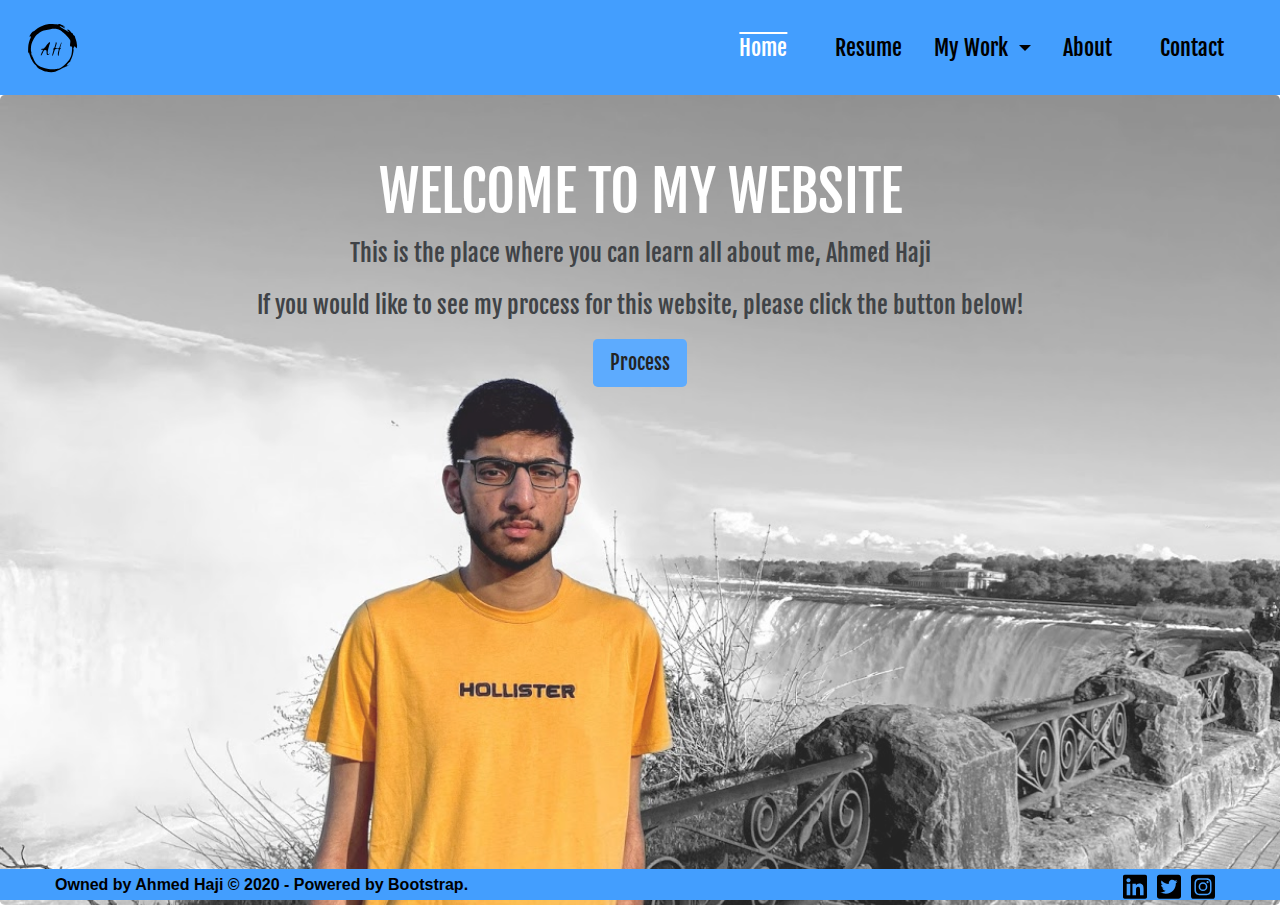
<file: Assignment 2/Assignment 2 - Code/index.html>
<!doctype html>
<html lang="en" class="h-100">
<head>
  <meta charset="utf-8">
  <meta name="viewport" content="width=device-width, initial-scale=1, shrink-to-fit=no">
  <title>Home</title>
  <link href="css/bootstrap.min.css" rel="stylesheet">
  <link href="https://fonts.googleapis.com/css2?family=Bitter:ital,wght@0,400;0,700;1,400&display=swap" rel="stylesheet">
  <link href="https://fonts.googleapis.com/css2?family=Fjalla+One&display=swap" rel="stylesheet">
  <link href="css/styles.css" rel="stylesheet">
</head>

<body>
<!-- Navigation bar -->
<div id="navigation">
  <nav class="navbar navbar-expand-lg">
    <a href="index.html">
      <img src="img/Logo.svg" class="navbar-brand" alt="Logo (redirected to homepage)"></a>
      <div class="navbar flex-column ml-auto">
        <button class="navbar-toggler navbar-light align-content-center" type="button" data-toggle="collapse" data-target="#navbarSupportedContent" aria-controls="navbarSupportedContent" aria-expanded="false" aria-label="Toggle navigation">
          <span class="navbar-toggler-icon"></span>
        </button>
        <div class="nav-items">
        <div class="collapse navbar-collapse" id="navbarSupportedContent">
          <ul class="navbar-nav mr-auto">
            <li class="current nav-item active">
              <a class="nav-link mr-3 ml-3" href="index.html">Home<span class="sr-only">(current)</span></a>
            </li>
            <li class="nav-item">
              <a class="nav-link mr-3 ml-3" href="html/resume.html">Resume</a>
            </li>
            <li class="nav-item dropdown">
              <a class="nav-link dropdown-toggle" href="#" id="navbarDropdown" role="button" data-toggle="dropdown" aria-haspopup="true" aria-expanded="false">
                My Work
              </a>
              <div class="dropdown-menu" aria-labelledby="navbarDropdown">
                <a class="dropdown-item" href="html/2nd Year.html">2nd Year</a>
                <a class="dropdown-item" href="html/3rd Year.html">3rd Year</a>
              </div>
            </li>
            <li class="nav-item">
              <a class="nav-link mr-3 ml-3" href="html/about.html">About</a>
            </li>
            <li class="nav-item">
              <a class="nav-link mr-3 ml-3" href="html/contact.html">Contact</a>
            </li>
          </ul>
        </div>
      </div>
    </div>
  </nav>
</div>

  <div class="homeJT">
    <div class="jumbotron container-fluid bg-secondary mb-0">
      <h1 class="display-4 text-white">Welcome to my Website</h1>
      <p class="intro text-body">This is the place where you can learn all about me, Ahmed Haji</p>
      <p class="text-body">If you would like to see my process for this website, please click the button below!</p>
      <a class="processbutton btn btn-lg" href="html/process.html" role="button">Process</a>
    </div>
  </div>

<!-- Footer -->
<footer class="footer pt-1 fixed-bottom">
  <ul>
  <div class="container-fluid">
    <span class="copyright">Owned by Ahmed Haji © 2020 - Powered by <a href="https://getbootstrap.com" target="_blank" class="copyright">Bootstrap</a>.</span>
    <div id="socials">
      <div>
        <a href="https://www.instagram.com/ahmedhaji300">
          <svg class="instagram" aria-hidden="true" focusable="false" data-prefix="fab" data-icon="instagram-square" class="svg-inline--fa fa-instagram-square fa-w-14" role="img" xmlns="http://www.w3.org/2000/svg" viewBox="0 0 448 512"><path d="M224,202.66A53.34,53.34,0,1,0,277.36,256,53.38,53.38,0,0,0,224,202.66Zm124.71-41a54,54,0,0,0-30.41-30.41c-21-8.29-71-6.43-94.3-6.43s-73.25-1.93-94.31,6.43a54,54,0,0,0-30.41,30.41c-8.28,21-6.43,71.05-6.43,94.33S91,329.26,99.32,350.33a54,54,0,0,0,30.41,30.41c21,8.29,71,6.43,94.31,6.43s73.24,1.93,94.3-6.43a54,54,0,0,0,30.41-30.41c8.35-21,6.43-71.05,6.43-94.33S357.1,182.74,348.75,161.67ZM224,338a82,82,0,1,1,82-82A81.9,81.9,0,0,1,224,338Zm85.38-148.3a19.14,19.14,0,1,1,19.13-19.14A19.1,19.1,0,0,1,309.42,189.74ZM400,32H48A48,48,0,0,0,0,80V432a48,48,0,0,0,48,48H400a48,48,0,0,0,48-48V80A48,48,0,0,0,400,32ZM382.88,322c-1.29,25.63-7.14,48.34-25.85,67s-41.4,24.63-67,25.85c-26.41,1.49-105.59,1.49-132,0-25.63-1.29-48.26-7.15-67-25.85s-24.63-41.42-25.85-67c-1.49-26.42-1.49-105.61,0-132,1.29-25.63,7.07-48.34,25.85-67s41.47-24.56,67-25.78c26.41-1.49,105.59-1.49,132,0,25.63,1.29,48.33,7.15,67,25.85s24.63,41.42,25.85,67.05C384.37,216.44,384.37,295.56,382.88,322Z"></path></svg>
        </a>
      </div>
      <div>
        <a href="https://www.twitter.com/ahmedhaji1210">
          <svg class="twitter" aria-hidden="true" focusable="false" data-prefix="fab" data-icon="twitter-square" class="svg-inline--fa fa-twitter-square fa-w-14" role="img" xmlns="http://www.w3.org/2000/svg" viewBox="0 0 448 512"><path d="M400 32H48C21.5 32 0 53.5 0 80v352c0 26.5 21.5 48 48 48h352c26.5 0 48-21.5 48-48V80c0-26.5-21.5-48-48-48zm-48.9 158.8c.2 2.8.2 5.7.2 8.5 0 86.7-66 186.6-186.6 186.6-37.2 0-71.7-10.8-100.7-29.4 5.3.6 10.4.8 15.8.8 30.7 0 58.9-10.4 81.4-28-28.8-.6-53-19.5-61.3-45.5 10.1 1.5 19.2 1.5 29.6-1.2-30-6.1-52.5-32.5-52.5-64.4v-.8c8.7 4.9 18.9 7.9 29.6 8.3a65.447 65.447 0 0 1-29.2-54.6c0-12.2 3.2-23.4 8.9-33.1 32.3 39.8 80.8 65.8 135.2 68.6-9.3-44.5 24-80.6 64-80.6 18.9 0 35.9 7.9 47.9 20.7 14.8-2.8 29-8.3 41.6-15.8-4.9 15.2-15.2 28-28.8 36.1 13.2-1.4 26-5.1 37.8-10.2-8.9 13.1-20.1 24.7-32.9 34z"></path></svg>
        </a>
      </div>
      <div>
        <a href="https://www.linkedin.com/in/ahmed-haji-27735514a/">
          <svg class="linkedin" aria-hidden="true" focusable="false" data-prefix="fab" data-icon="linkedin" class="svg-inline--fa fa-linkedin fa-w-14" role="img" xmlns="http://www.w3.org/2000/svg" viewBox="0 0 448 512"><path d="M416 32H31.9C14.3 32 0 46.5 0 64.3v383.4C0 465.5 14.3 480 31.9 480H416c17.6 0 32-14.5 32-32.3V64.3c0-17.8-14.4-32.3-32-32.3zM135.4 416H69V202.2h66.5V416zm-33.2-243c-21.3 0-38.5-17.3-38.5-38.5S80.9 96 102.2 96c21.2 0 38.5 17.3 38.5 38.5 0 21.3-17.2 38.5-38.5 38.5zm282.1 243h-66.4V312c0-24.8-.5-56.7-34.5-56.7-34.6 0-39.9 27-39.9 54.9V416h-66.4V202.2h63.7v29.2h.9c8.9-16.8 30.6-34.5 62.9-34.5 67.2 0 79.7 44.3 79.7 101.9V416z"></path></svg>
        </a>
      </div>
    </div>
    </ul>
  </div>
</footer>


<script src="js/jquery.slim.min.js"></script>
<script src="js/bootstrap.bundle.min.js"></script>

</body>
</html>
</file>
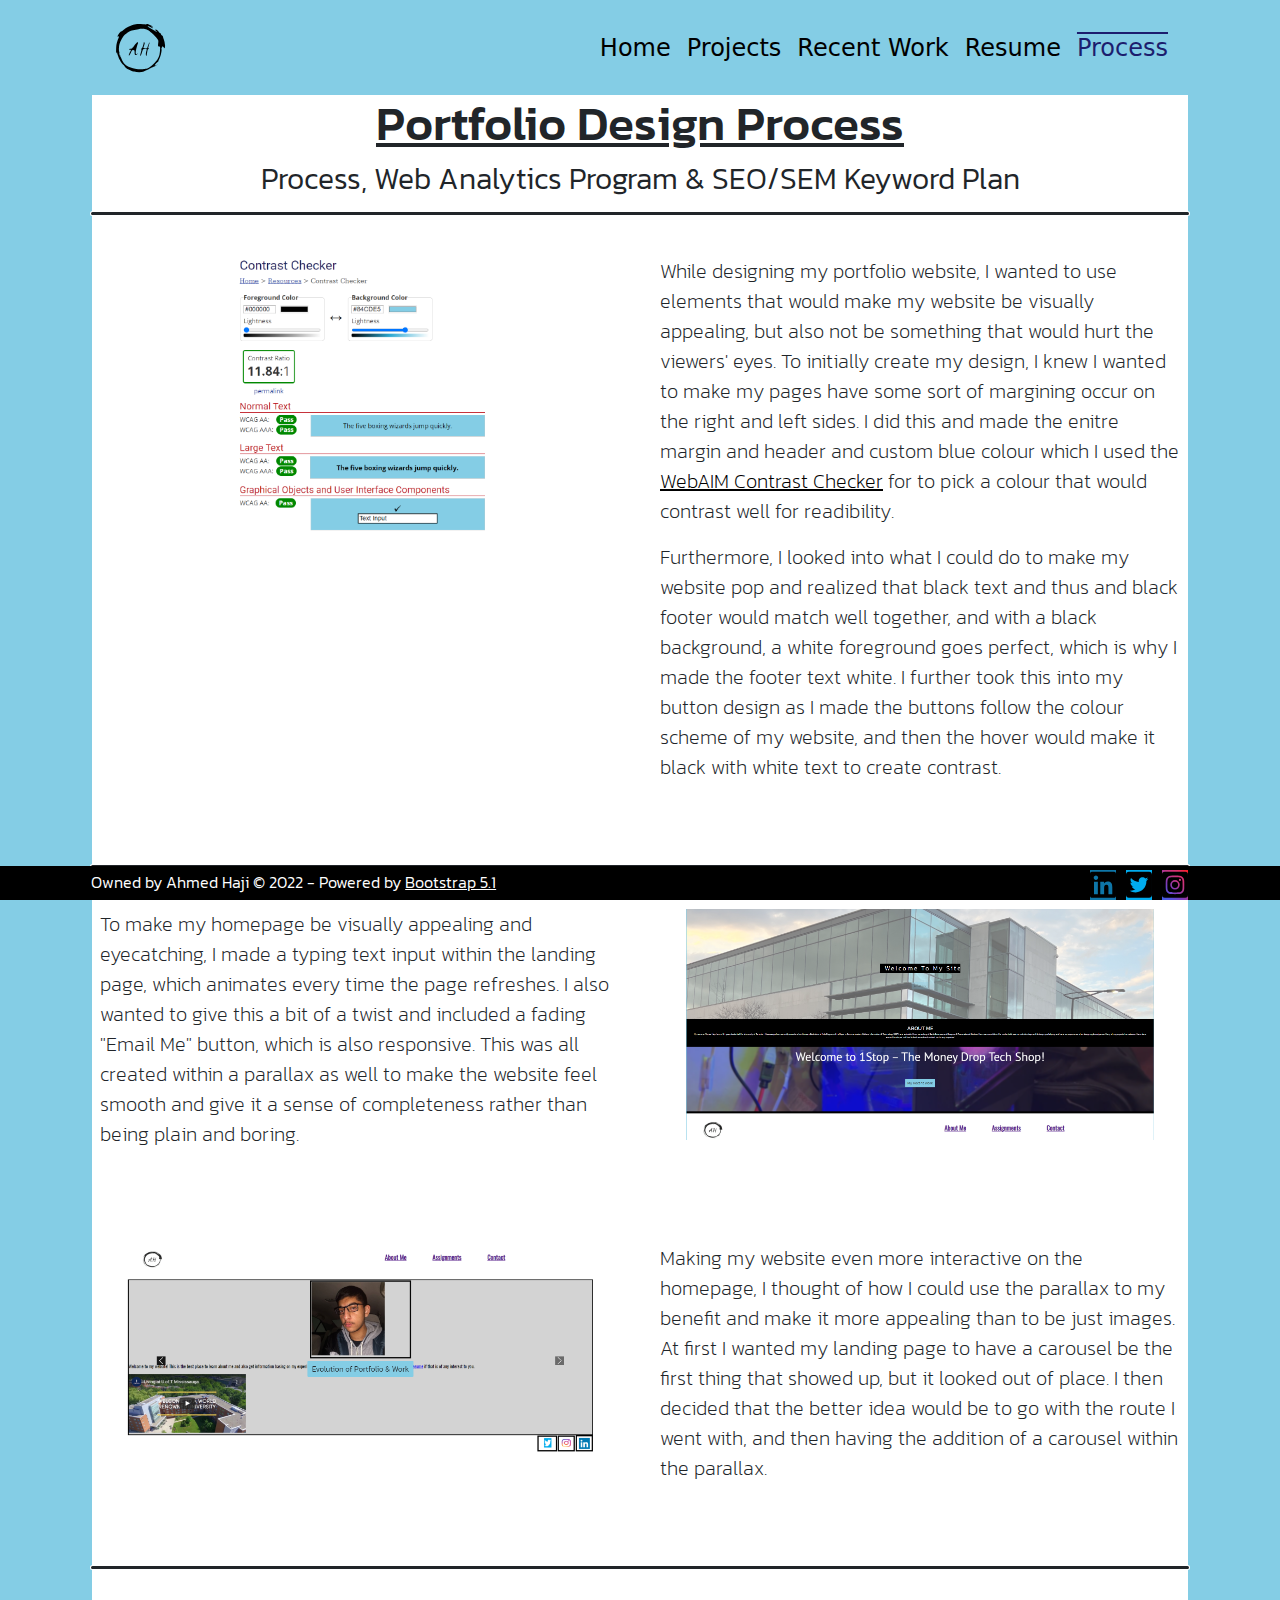
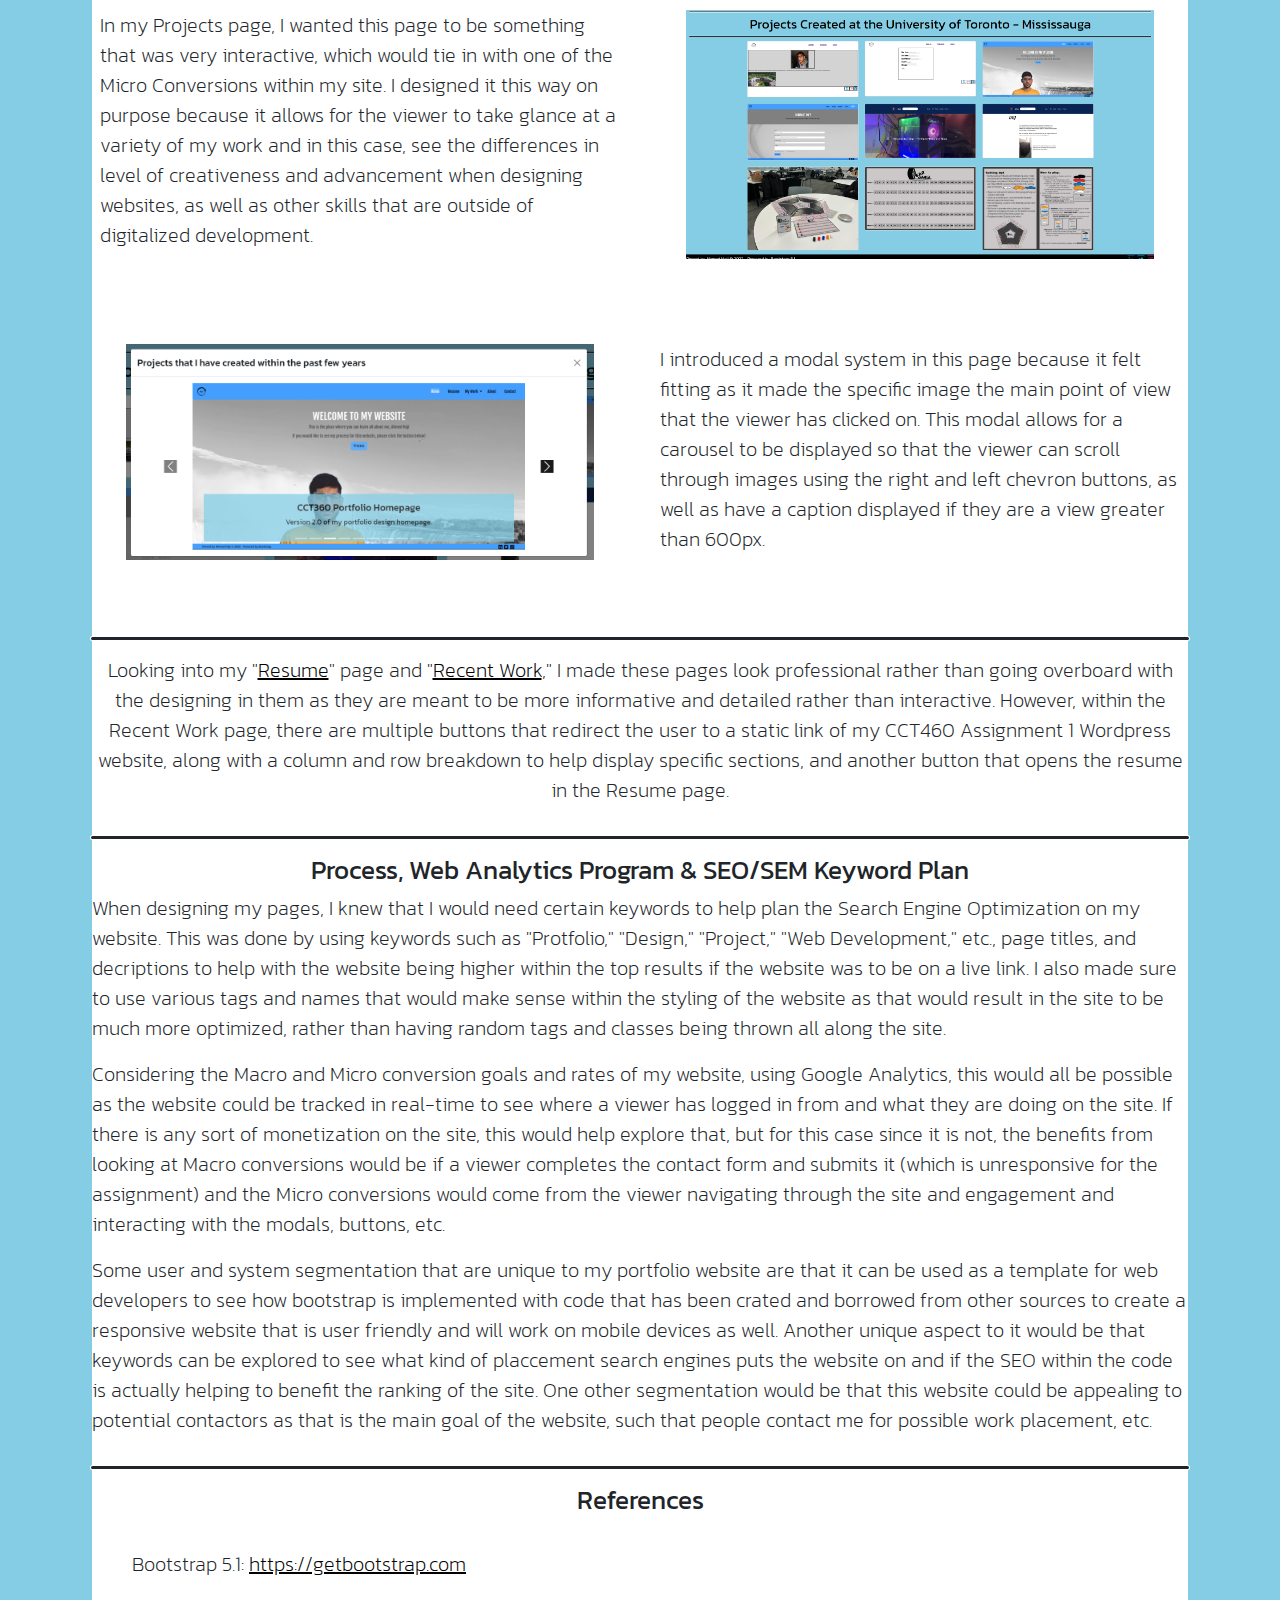
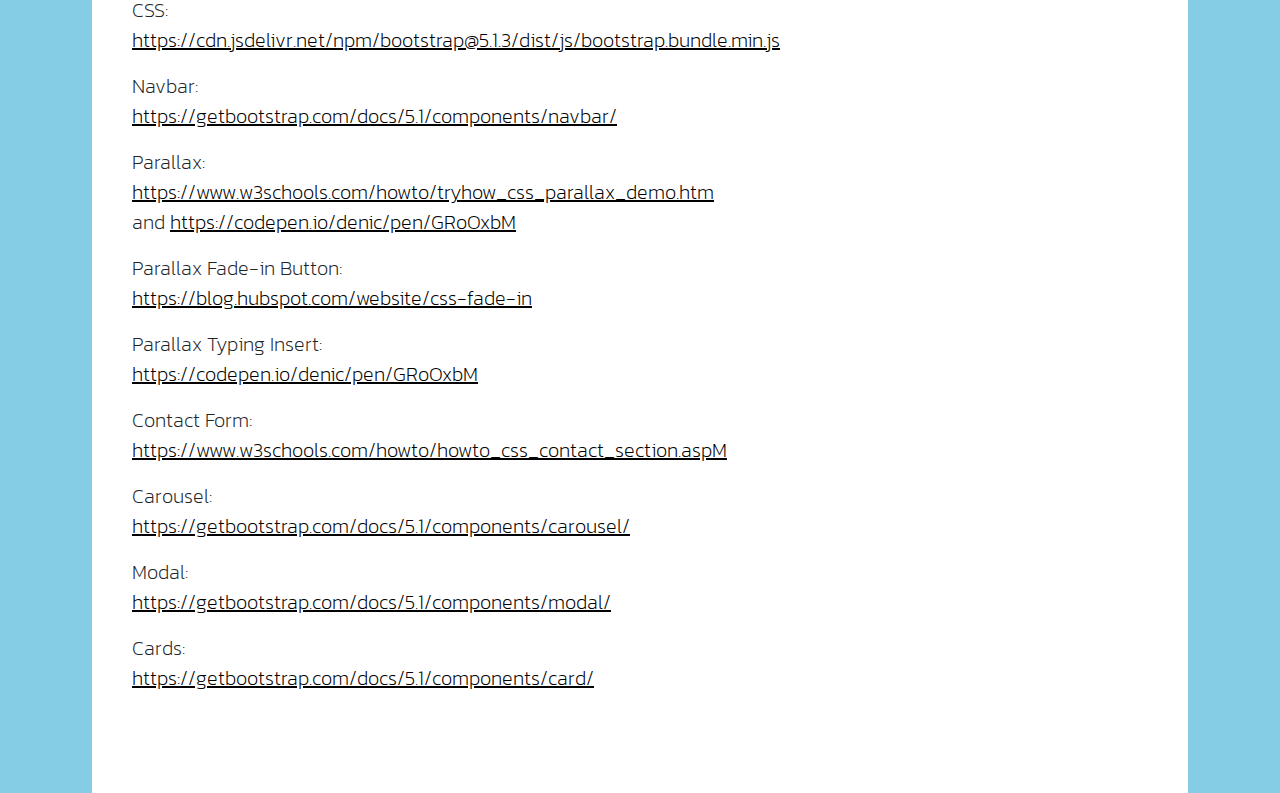
<file: html/process.html>
<!doctype html>
<html lang="en" class="h-100">
<head>
	<meta charset="utf-8">
	<meta name="decription" content="Ahmed Haji Portfolio - Process">
	<meta name="keyword" content="CCT460, Portfolio, Design, Process, Developing, Designing">
	<meta name="viewport" content="width=device-width, initial-scale-1.0">
	<title>Process | Ahmed Haji Portfolio</title>
	<link href="../css/bootstrap.min.css" rel="stylesheet">
	<link href="../css/styles.css" rel="stylesheet">
	<link rel="preconnect" href="https://fonts.googleapis.com">
	<link rel="preconnect" href="https://fonts.gstatic.com" crossorigin>
	<link href="https://fonts.googleapis.com/css2?family=Kanit:ital,wght@0,200;0,300;0,400;0,500;1,200;1,300;1,400&display=swap" rel="stylesheet">
	<script src="https://cdn.jsdelivr.net/npm/bootstrap@5.1.3/dist/js/bootstrap.bundle.min.js" integrity="sha384-ka7Sk0Gln4gmtz2MlQnikT1wXgYsOg+OMhuP+IlRH9sENBO0LRn5q+8nbTov4+1p" crossorigin="anonymous"></script>
	<script async src="https://www.googletagmanager.com/gtag/js?id=G-9D1MMKZJN2"></script>
	<script>
	  window.dataLayer = window.dataLayer || [];
	  function gtag(){dataLayer.push(arguments);}
	  gtag('js', new Date());

	  gtag('config', 'G-9D1MMKZJN2');
	</script>
</head>

<div class="container-fluid">
<body class="site-body">
<div class="site-body-inner">		
	
	<nav class="navbar navbar-expand-lg">
	 <div class="container-fluid">
	<a href="../index.html">
      <img src="../images/Logo.svg" class="navbar-brand" alt="Logo (redirected to homepage)">
	</a>
    <button class="navbar-toggler navbar-light" type="button" data-bs-toggle="collapse" data-bs-target="#navbarNavAltMarkup" aria-controls="navbarNavAltMarkup" aria-expanded="false" aria-label="Toggle navigation">
      <span class="navbar-toggler-icon"></span>
    </button>
    <div class="collapse navbar-collapse" id="navbarNavAltMarkup">
		<ul class="navbar-nav">
		  <li class="nav-item">
			<a class="nav-link" href="../index.html">Home</a>
		  </li>
		  <li class="nav-item">
			<a class="nav-link" href="projects.html">Projects</a>
		  </li>
		  <li class="nav-item active">
			<a class="nav-link" href="recent.html">Recent Work</a>
		  <li class="nav-item active">
			<a class="nav-link" href="resume.html">Resume</a>
		  </li>
		  <li class="current nav-item active">
			<a class="nav-link" href="process.html">Process<span class="sr-only"></span></a>
		  </li>
		  </li>
		</ul>
		</div>
	  </div>
	</nav>

  <div class="process-page">
	  <div style="text-align: center">
		<h1 class="process-h1">Portfolio Design Process</h1>
    	<h2 class="process-h2">Process, Web Analytics Program & SEO/SEM Keyword Plan</h2>
		  <hr>
	  </div>
	  <div class="row">
	  <div class="column" style="text-align: center">
		<img src="../images/webaim.png" alt="Image of WebAIM accessibility checker" style="width: 50%;">
      </div>
      <div class="column">
        <p class="process-text">While designing my portfolio website, I wanted to use elements that would make my website be visually appealing, but also not be something that would hurt the viewers' eyes. To initially create my design, I knew I wanted to make my pages have some sort of margining occur on the right and left sides. I did this and made the enitre margin and header and custom blue colour which I used the <a class="process-text" href="webaim.org/resources/contrastchecker">WebAIM Contrast Checker</a> for to pick a colour that would contrast well for readibility.</p>
		<p class="process-text">Furthermore, I looked into what I could do to make my website pop and realized that black text and thus and black footer would match well together, and with a black background, a white foreground goes perfect, which is why I made the footer text white. I further took this into my button design as I made the buttons follow the colour scheme of my website, and then the hover would make it black with white text to create contrast.</p>
      </div>	
 	  </div>
	  <hr>
	  <div class="row">
      <div class="column">
        <p class="process-text">To make my homepage be visually appealing and eyecatching, I made a typing text input within the landing page, which animates every time the page refreshes. I also wanted to give this a bit of a twist and included a fading "Email Me" button, which is also responsive. This was all created within a parallax as well to make the website feel smooth and give it a sense of completeness rather than being plain and boring.</p>
      </div>			  
	  <div class="column" style="text-align: center">
		<img src="../images/homepage.png" alt="Image of portfolio homepage" style="width: 90%;">
      </div>
 	  </div>
	  <div class="row">
	  <div class="column" style="text-align: center">
		<img src="../images/hp-carousel.png" alt="Image of homepage carousel" style="width: 90%;">
      </div>
      <div class="column">
		<p class="process-text">Making my website even more interactive on the homepage, I thought of how I could use the parallax to my benefit and make it more appealing than to be just images. At first I wanted my landing page to have a carousel be the first thing that showed up, but it looked out of place. I then decided that the better idea would be to go with the route I went with, and then having the addition of a carousel within the parallax.</p>
      </div>	
 	  </div>
	  <hr>
	  <div class="row">
      <div class="column">
        <p class="process-text">In my Projects page, I wanted this page to be something that was very interactive, which would tie in with one of the Micro Conversions within my site. I designed it this way on purpose because it allows for the viewer to take glance at a variety of my work and in this case, see the differences in level of creativeness and advancement when designing websites, as well as other skills that are outside of digitalized development.</p>
      </div>			  
	  <div class="column" style="text-align: center">
		<img src="../images/projects-page.png" alt="Image of Projects page cards" style="width: 90%;">
      </div>
 	  </div>
	  <div class="row">
	  <div class="column" style="text-align: center">
		<img src="../images/project-modal-carousel.png" alt="Image of Projects page modal and carousel" style="width: 90%;">
      </div>
      <div class="column">
		<p class="process-text">I introduced a modal system in this page because it felt fitting as it made the specific image the main point of view that the viewer has clicked on. This modal allows for a carousel to be displayed so that the viewer can scroll through images using the right and left chevron buttons, as well as have a caption displayed if they are a view greater than 600px.</p>
      </div>	
 	  </div>
	  <hr>
	  <div class="row">
	  <p class="process-text" style="text-align: center">Looking into my "<a href="../html/resume.html">Resume</a>" page and "<a href="recent.html">Recent Work</a>," I made these pages look professional rather than going overboard with the designing in them as they are meant to be more informative and detailed rather than interactive. However, within the Recent Work page, there are multiple buttons that redirect the user to a static link of my CCT460 Assignment 1 Wordpress website, along with a column and row breakdown to help display specific sections, and another button that opens the resume in the Resume page.</p>
	  </div>
	  <hr>
	  <div class="row">
		<h3 class="process-h3">Process, Web Analytics Program & SEO/SEM Keyword Plan</h3>
		<p class="process-text">When designing my pages, I knew that I would need certain keywords to help plan the Search Engine Optimization on my website. This was done by using keywords such as "Protfolio," "Design," "Project," "Web Development," etc., page titles, and decriptions to help with the website being higher within the top results if the website was to be on a live link. I also made sure to use various tags and names that would make sense within the styling of the website as that would result in the site to be much more optimized, rather than having random tags and classes being thrown all along the site.</p>
		<p class="process-text">Considering the Macro and Micro conversion goals and rates of my website, using Google Analytics, this would all be possible as the website could be tracked in real-time to see where a viewer has logged in from and what they are doing on the site. If there is any sort of monetization on the site, this would help explore that, but for this case since it is not, the benefits from looking at Macro conversions would be if a viewer completes the contact form and submits it (which is unresponsive for the assignment) and the Micro conversions would come from the viewer navigating through the site and engagement and interacting with the modals, buttons, etc.</p>
		<p class="process-text">Some user and system segmentation that are unique to my portfolio website are that it can be used as a template for web developers to see how bootstrap is implemented with code that has been crated and borrowed from other sources to create a responsive website that is user friendly and will work on mobile devices as well. Another unique aspect to it would be that keywords can be explored to see what kind of placcement search engines puts the website on and if the SEO within the code is actually helping to benefit the ranking of the site. One other segmentation would be that this website could be appealing to potential contactors as that is the main goal of the website, such that people contact me for possible work placement, etc.</p>
      </div>
	  <hr>
	  		  
	  <h3 class="process-h3 references">References</h3>
	  <div class="row">
		  <div class="column">
		  <ul class="last-text">
			<p class="process-text">Bootstrap 5.1: <a href="https://getbootstrap.com">https://getbootstrap.com</a></p>
			<p class="process-text">CSS: <a href="https://cdn.jsdelivr.net/npm/bootstrap@5.1.3/dist/js/bootstrap.bundle.min.js">https://cdn.jsdelivr.net/npm/bootstrap@5.1.3/dist/js/bootstrap.bundle.min.js</a></p>
			<p class="process-text">Navbar: <a href="https://getbootstrap.com/docs/5.1/components/navbar/">https://getbootstrap.com/docs/5.1/components/navbar/</a></p>
		  	<p class="process-text">Parallax: <a href="https://www.w3schools.com/howto/tryhow_css_parallax_demo.htm">https://www.w3schools.com/howto/tryhow_css_parallax_demo.htm</a> and <a href="https://codepen.io/denic/pen/GRoOxbM">https://codepen.io/denic/pen/GRoOxbM</a></p>
			<p class="process-text">Parallax Fade-in Button: <a href="https://blog.hubspot.com/website/css-fade-in">https://blog.hubspot.com/website/css-fade-in</a></p>
			<p class="process-text">Parallax Typing Insert: <a href="https://codepen.io/denic/pen/GRoOxbM">https://codepen.io/denic/pen/GRoOxbM</a></p>
			<p class="process-text">Contact Form: <a href="https://www.w3schools.com/howto/howto_css_contact_section.asp">https://www.w3schools.com/howto/howto_css_contact_section.aspM</a></p>
			<p class="process-text">Carousel: <a href="https://getbootstrap.com/docs/5.1/components/carousel/">https://getbootstrap.com/docs/5.1/components/carousel/</a></p>
			<p class="process-text">Modal: <a href="https://getbootstrap.com/docs/5.1/components/modal/">https://getbootstrap.com/docs/5.1/components/modal/</a></p><p class="process-text">Cards: <a href="https://getbootstrap.com/docs/5.1/components/card/">https://getbootstrap.com/docs/5.1/components/card/</a></p>			
		  </ul>
		  </div>
		</div>	
</div>	
</div>	
	
<footer class="footer pt-1 fixed-bottom container-fluid">
  <ul>
  <div class="container-fluid">
    <span class="copyright">Owned by Ahmed Haji © 2022 - Powered by <a href="https://getbootstrap.com" target="_blank" class="copyright">Bootstrap 5.1</a></span>
    <div id="socials">
      <div>
        <a href="https://www.instagram.com/ahmedhaji300">
          <svg class="instagram svg-inline--fa fa-instagram-square fa-w-14" aria-hidden="true" focusable="false" data-prefix="fab" data-icon="instagram-square" role="img" xmlns="http://www.w3.org/2000/svg" viewBox="0 0 448 512"><path d="M224,202.66A53.34,53.34,0,1,0,277.36,256,53.38,53.38,0,0,0,224,202.66Zm124.71-41a54,54,0,0,0-30.41-30.41c-21-8.29-71-6.43-94.3-6.43s-73.25-1.93-94.31,6.43a54,54,0,0,0-30.41,30.41c-8.28,21-6.43,71.05-6.43,94.33S91,329.26,99.32,350.33a54,54,0,0,0,30.41,30.41c21,8.29,71,6.43,94.31,6.43s73.24,1.93,94.3-6.43a54,54,0,0,0,30.41-30.41c8.35-21,6.43-71.05,6.43-94.33S357.1,182.74,348.75,161.67ZM224,338a82,82,0,1,1,82-82A81.9,81.9,0,0,1,224,338Zm85.38-148.3a19.14,19.14,0,1,1,19.13-19.14A19.1,19.1,0,0,1,309.42,189.74ZM400,32H48A48,48,0,0,0,0,80V432a48,48,0,0,0,48,48H400a48,48,0,0,0,48-48V80A48,48,0,0,0,400,32ZM382.88,322c-1.29,25.63-7.14,48.34-25.85,67s-41.4,24.63-67,25.85c-26.41,1.49-105.59,1.49-132,0-25.63-1.29-48.26-7.15-67-25.85s-24.63-41.42-25.85-67c-1.49-26.42-1.49-105.61,0-132,1.29-25.63,7.07-48.34,25.85-67s41.47-24.56,67-25.78c26.41-1.49,105.59-1.49,132,0,25.63,1.29,48.33,7.15,67,25.85s24.63,41.42,25.85,67.05C384.37,216.44,384.37,295.56,382.88,322Z"></path></svg>
        </a>
      </div>
      <div>
        <a href="https://www.twitter.com/ahmedhaji1210">
          <svg class="twitter svg-inline--fa fa-twitter-square fa-w-14" aria-hidden="true" focusable="false" data-prefix="fab" data-icon="twitter-square" role="img" xmlns="http://www.w3.org/2000/svg" viewBox="0 0 448 512"><path d="M400 32H48C21.5 32 0 53.5 0 80v352c0 26.5 21.5 48 48 48h352c26.5 0 48-21.5 48-48V80c0-26.5-21.5-48-48-48zm-48.9 158.8c.2 2.8.2 5.7.2 8.5 0 86.7-66 186.6-186.6 186.6-37.2 0-71.7-10.8-100.7-29.4 5.3.6 10.4.8 15.8.8 30.7 0 58.9-10.4 81.4-28-28.8-.6-53-19.5-61.3-45.5 10.1 1.5 19.2 1.5 29.6-1.2-30-6.1-52.5-32.5-52.5-64.4v-.8c8.7 4.9 18.9 7.9 29.6 8.3a65.447 65.447 0 0 1-29.2-54.6c0-12.2 3.2-23.4 8.9-33.1 32.3 39.8 80.8 65.8 135.2 68.6-9.3-44.5 24-80.6 64-80.6 18.9 0 35.9 7.9 47.9 20.7 14.8-2.8 29-8.3 41.6-15.8-4.9 15.2-15.2 28-28.8 36.1 13.2-1.4 26-5.1 37.8-10.2-8.9 13.1-20.1 24.7-32.9 34z"></path></svg>
        </a>
      </div>
      <div>
        <a href="https://www.linkedin.com/in/ahmed-haji-27735514a/">
          <svg class="linkedin svg-inline--fa fa-linkedin fa-w-14" aria-hidden="true" focusable="false" data-prefix="fab" data-icon="linkedin" role="img" xmlns="http://www.w3.org/2000/svg" viewBox="0 0 448 512"><path d="M416 32H31.9C14.3 32 0 46.5 0 64.3v383.4C0 465.5 14.3 480 31.9 480H416c17.6 0 32-14.5 32-32.3V64.3c0-17.8-14.4-32.3-32-32.3zM135.4 416H69V202.2h66.5V416zm-33.2-243c-21.3 0-38.5-17.3-38.5-38.5S80.9 96 102.2 96c21.2 0 38.5 17.3 38.5 38.5 0 21.3-17.2 38.5-38.5 38.5zm282.1 243h-66.4V312c0-24.8-.5-56.7-34.5-56.7-34.6 0-39.9 27-39.9 54.9V416h-66.4V202.2h63.7v29.2h.9c8.9-16.8 30.6-34.5 62.9-34.5 67.2 0 79.7 44.3 79.7 101.9V416z"></path></svg>
        </a>
      </div>
    </div>
  </div>
  </ul>
</footer>
	
</body>
</div>
</html>
</file>
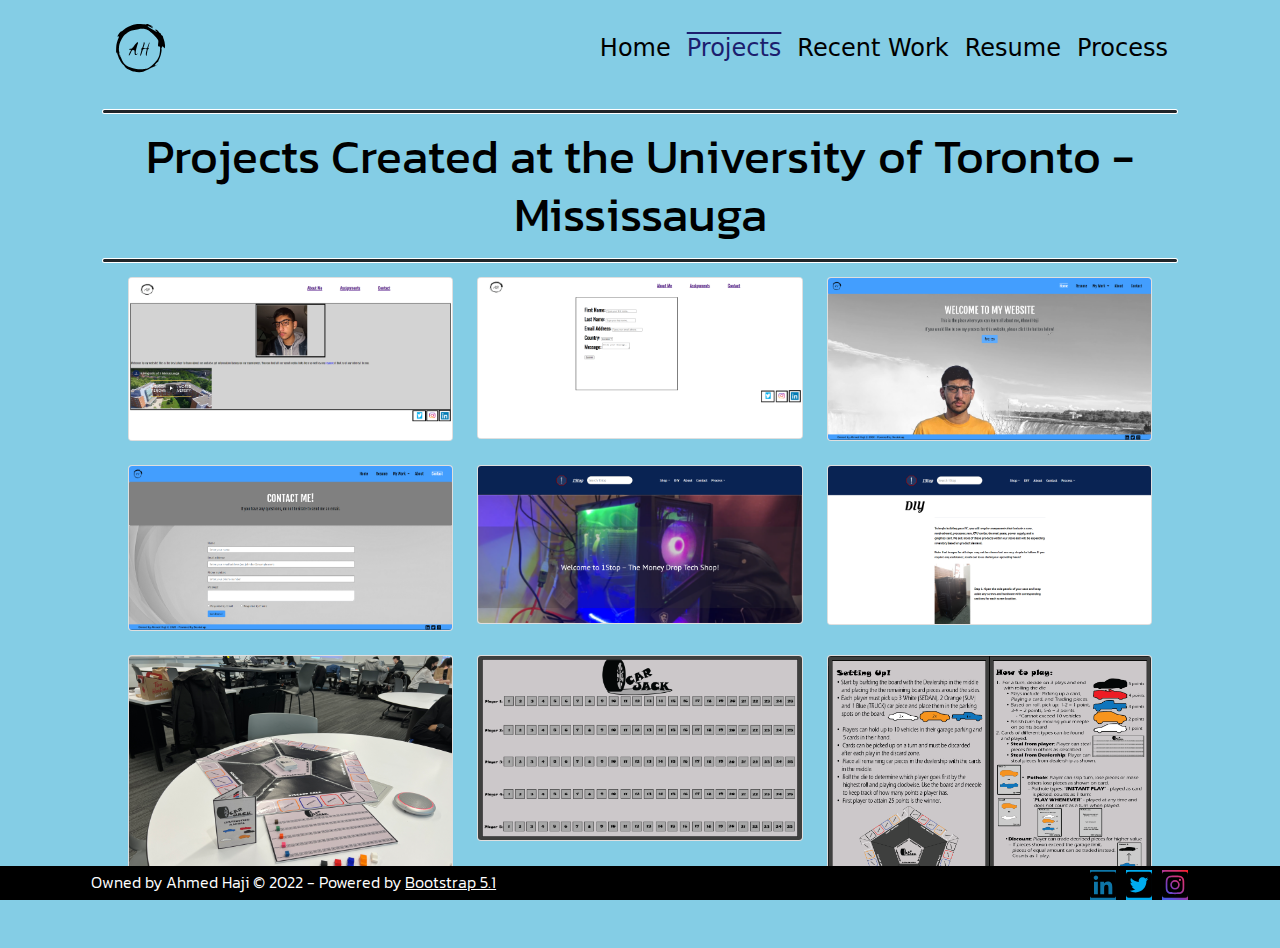
<file: html/projects.html>
<!doctype html>
<html lang="en" class="h-100">
<head>
	<meta charset="utf-8">
	<meta name="decription" content="Ahmed Haji Portfolio - Projects">
	<meta name="keyword" content="CCT460, Portfolio, Design, Interactive, Projects, University, Assignments, Development, Website, Wordpress, Boardgame">
	<meta name="viewport" content="width=device-width, initial-scale-1.0">
	<title>Projects | Ahmed Haji Portfolio</title>
	<link href="../css/bootstrap.min.css" rel="stylesheet">
	<link href="../css/styles.css" rel="stylesheet">
	<link rel="preconnect" href="https://fonts.googleapis.com">
	<link rel="preconnect" href="https://fonts.gstatic.com" crossorigin>
	<link href="https://fonts.googleapis.com/css2?family=Kanit:ital,wght@0,200;0,300;0,400;0,500;1,200;1,300;1,400&display=swap" rel="stylesheet">
	<script src="https://cdn.jsdelivr.net/npm/bootstrap@5.1.3/dist/js/bootstrap.bundle.min.js" integrity="sha384-ka7Sk0Gln4gmtz2MlQnikT1wXgYsOg+OMhuP+IlRH9sENBO0LRn5q+8nbTov4+1p" crossorigin="anonymous"></script>
	<script async src="https://www.googletagmanager.com/gtag/js?id=G-9D1MMKZJN2"></script>
	<script>
	  window.dataLayer = window.dataLayer || [];
	  function gtag(){dataLayer.push(arguments);}
	  gtag('js', new Date());

	  gtag('config', 'G-9D1MMKZJN2');
	</script>
</head>

<div class="container-fluid">
<body class="site-body">
<div class="site-body-inner2">

<!-- Navigation -->
	<nav class="navbar navbar-expand-lg">
	 <div class="container-fluid">
	<a href="../index.html">
      <img src="../images/Logo.svg" class="navbar-brand" alt="Logo (redirected to homepage)">
	</a>
    <button class="navbar-toggler navbar-light" type="button" data-bs-toggle="collapse" data-bs-target="#navbarNavAltMarkup" aria-controls="navbarNavAltMarkup" aria-expanded="false" aria-label="Toggle navigation">
      <span class="navbar-toggler-icon"></span>
    </button>
    <div class="collapse navbar-collapse" id="navbarNavAltMarkup">
		<ul class="navbar-nav">
		  <li class="nav-item">
			<a class="nav-link" href="../index.html">Home</a>
		  </li>
		  <li class="current nav-item active">
			<a class="nav-link" href="projects.html">Projects<span class="sr-only"></span></a>
		  </li>
		  <li class="nav-item">
			<a class="nav-link" href="recent.html">Recent Work</a>
		  <li class="nav-item">
			<a class="nav-link" href="resume.html">Resume</a>
		  </li>
		  <li class="nav-item">
			<a class="nav-link" href="process.html">Process</a>
		  </li>
		  </li>
		</ul>
		</div>
	  </div>
	</nav>
	
<!-- Container for Carousel and Cards -->
<div class="bd jumbotron container-fluid">
	<hr>
  <h1 class="display-4">Projects Created at the University of Toronto - Mississauga</h1>
  <hr class="my-3">
  <div class="container container-contain">
    <div class="container">
      <div class="row" data-bs-toggle="modal" data-bs-target="#MyModal">
        <div class="mb-4 col-sm-6 col-lg-4">
          <img class="card w-100 d-block" src="../images/260-home.png" alt="CCT260 portfolio homepage" data-bs-target="#captions" data-bs-slide-to="0">
        </div>
        <div class="mb-4 col-sm-6 col-lg-4">
          <img class="card w-100 d-block" src="../images/260-contact.png" alt="CCT260 portfolio contact page" data-bs-target="#captions" data-bs-slide-to="1">
        </div>
        <div class="mb-4 col-sm-6 col-lg-4">
          <img class="card w-100 d-block" src="../images/360-home.png" alt="CCT360 portfolio homepage" data-bs-target="#captions" data-bs-slide-to="2">
        </div>
        <div class="mb-4 col-sm-6 col-lg-4">
          <img class="card w-100 d-block" src="../images/360-contact.png" alt="CCT360 portfolio contact page" data-bs-target="#captions" data-bs-slide-to="3">
        </div>
        <div class="mb-4 col-sm-6 col-lg-4">
          <img class="card w-100 d-block" src="../images/460-a1-home.png" alt="CCT460 1Stop store homepage" data-bs-target="#captions" data-bs-slide-to="4">
        </div>
        <div class="mb-4 col-sm-6 col-lg-4">
          <img class="card w-100 d-block" src="../images/460-a1-diy.png" alt="CCT460 1Stop store DIY page" data-bs-target="#captions" data-bs-slide-to="5">
        </div>
        <div class="mb-4 col-sm-6 col-lg-4">
          <img class="card w-100 d-block" src="../images/Car-Jack.JPG" alt="CCT419 CarJack boardgame and pieces" data-bs-target="#captions" data-bs-slide-to="6">
        </div>
        <div class="mb-4 col-sm-6 col-lg-4">
          <img class="card w-100 d-block" src="../images/Points-Board.png" alt="CCT419 CarJack points board" data-bs-target="#captions" data-bs-slide-to="7">
        </div>
        <div class="last-card mb-4 col-sm-6 col-lg-4">
          <img class="card w-100 d-block" src="../images/game-instructions.png" alt="CCT419 CarJack instructions manual" data-bs-target="#captions" data-bs-slide-to="8">
        </div>
      </div>
    </div>

    <!-- Modal -->
    <div class="modal fade" id="MyModal" tabindex="-1" role="dialog" aria-labelledby="MyModalLabel" aria-hidden="true">
      <div class="modal-dialog modal-xl">
        <div class="modal-content">
          <div class="modal-header">
            <h5 class="modal-title" id="MyModalLabel">Projects that I have created within the past few years</h5>
            <button type="button" class="btn-close" data-bs-dismiss="modal" aria-label="Close">
            </button>
          </div>
          <div class="modal-body">
            <!-- Carousel -->
            <div id="captions" class="carousel slide" data-bs-ride="carousel">
              <div class="carousel-indicators">
				<button type="button" data-bs-target="#captions" data-bs-slide-to="0" class="active" aria-current="true" aria-label="Slide 1"></button>
    			<button type="button" data-bs-target="#captions" data-bs-slide-to="1" aria-label="Slide 2"></button>
    			<button type="button" data-bs-target="#captions" data-bs-slide-to="2" aria-label="Slide 3"></button>
				<button type="button" data-bs-target="#captions" data-bs-slide-to="3" aria-label="Slide 4"></button>
				<button type="button" data-bs-target="#captions" data-bs-slide-to="4" aria-label="Slide 5"></button>
				<button type="button" data-bs-target="#captions" data-bs-slide-to="5" aria-label="Slide 6"></button>
				<button type="button" data-bs-target="#captions" data-bs-slide-to="6" aria-label="Slide 7"></button>
				<button type="button" data-bs-target="#captions" data-bs-slide-to="7" aria-label="Slide 8"></button>
				<button type="button" data-bs-target="#captions" data-bs-slide-to="8" aria-label="Slide 9"></button>
              </div>
              <div class="carousel-inner">
                <div class="carousel-item active">
                  <img src="../images/260-home.png" class="w-75 d-block mx-auto" alt="CCT260 portfolio homepage">
                  <div class="carousel-caption d-none d-md-block">
                    <h5>CCT260 Portfolio Homepage</h5>
                    <p>Version 1.0 of my portfolio design homepage.</p>
                  </div>
                </div>
                <div class="carousel-item">
                  <img src="../images/260-contact.png" class="w-75 d-block mx-auto" alt="CCT260 portfolio contact page">
                  <div class="carousel-caption d-none d-md-block">
                    <h5>CCT260 Portfolio Contact Page</h5>
                    <p>Version 1.0 of my portfolio contact page.</p>
                  </div>
                </div>
                <div class="carousel-item">
                  <img src="../images/360-home.png" class="w-75 d-block mx-auto" alt="CCT360 portfolio homepage">
                  <div class="carousel-caption d-none d-md-block">
                    <h5>CCT360 Portfolio Homepage</h5>
                    <p>Version 2.0 of my portfolio design homepage.</p>
                  </div>
                </div>
                <div class="carousel-item">
                  <img src="../images/360-contact.png" class="w-75 d-block mx-auto" alt="CCT360 portfolio contact page">
                  <div class="carousel-caption d-none d-md-block">
                    <h5>CCT360 Portfolio Contact Page</h5>
                    <p>Version 2.0 of my portfolio contact page.</p>
                  </div>
                </div>
                <div class="carousel-item">
                  <img src="../images/460-a1-home.png" class="w-100 d-block" alt="CCT460 1Stop store homepage">
                  <div class="carousel-caption d-none d-md-block">
                    <h5>CCT460 1Stop - E-Commerce Site Homepage</h5>
                    <p>Homepage of my Wordpress E-Commerce website - 1Stop.</p>
                  </div>
                </div>
                <div class="carousel-item">
                  <img src="../images/460-a1-diy.png" class="w-100 d-block" alt="CCT460 1Stop store DIY page">
                  <div class="carousel-caption d-none d-md-block">
                    <h5>CCT460 1Stop - DIY Page</h5>
                    <p>DIY page of my Wordpress E-Commerce website - 1Stop.</p>
                  </div>
                </div>
                <div class="carousel-item">
                  <img src="../images/Car-Jack.JPG" class="w-100 d-block" alt="CCT419 CarJack boardgame and pieces">
                  <div class="carousel-caption d-none d-md-block">
                    <h5>CCT419 - CarJack</h5>
                    <p>Boardgame created by myself and peers along with all pieces.</p>
                  </div>
                </div>
                <div class="carousel-item">
                  <img src="../images/Points-Board.png" class="w-100 d-block" alt="CCT419 CarJack points board">
                  <div class="carousel-caption d-none d-md-block">
                    <h5>CCT419 - CarJack Points Board</h5>
                    <p>Boardgame points board designed by myself for a group project.</p>
                  </div>
                </div>
                <div class="carousel-item">
                  <img src="../images/game-instructions.png" class="w-100 d-block" alt="CCT419 CarJack instruction manual">
                  <div class="carousel-caption d-none d-md-block">
                    <h5>CCT419 - CarJack Instructions Manual</h5>
                    <p>Boardgame instruction manual designed by myself for a group project.</p>
                  </div>
                </div>				  
              </div>	  
			 <button class="carousel-control-prev" type="button" data-bs-target="#captions" data-bs-slide="prev">
    			<span class="carousel-control-prev-icon" aria-hidden="true"></span>
    			<span class="visually-hidden">Previous</span>
  			</button>
  			<button class="carousel-control-next" type="button" data-bs-target="#captions" data-bs-slide="next">
    			<span class="carousel-control-next-icon" aria-hidden="true"></span>
    			<span class="visually-hidden">Next</span>
  			</button>  
            </div>
          </div>
        </div>
      </div>
    </div>
  </div>
</div>
</div>	

<!-- Footer -->
<footer class="footer pt-1 fixed-bottom container-fluid">
  <ul>
  <div class="container-fluid">
    <span class="copyright">Owned by Ahmed Haji © 2022 - Powered by <a href="https://getbootstrap.com" target="_blank" class="copyright">Bootstrap 5.1</a></span>
    <div id="socials">
      <div>
        <a href="https://www.instagram.com/ahmedhaji300">
          <svg class="instagram svg-inline--fa fa-instagram-square fa-w-14" aria-hidden="true" focusable="false" data-prefix="fab" data-icon="instagram-square" role="img" xmlns="http://www.w3.org/2000/svg" viewBox="0 0 448 512"><path d="M224,202.66A53.34,53.34,0,1,0,277.36,256,53.38,53.38,0,0,0,224,202.66Zm124.71-41a54,54,0,0,0-30.41-30.41c-21-8.29-71-6.43-94.3-6.43s-73.25-1.93-94.31,6.43a54,54,0,0,0-30.41,30.41c-8.28,21-6.43,71.05-6.43,94.33S91,329.26,99.32,350.33a54,54,0,0,0,30.41,30.41c21,8.29,71,6.43,94.31,6.43s73.24,1.93,94.3-6.43a54,54,0,0,0,30.41-30.41c8.35-21,6.43-71.05,6.43-94.33S357.1,182.74,348.75,161.67ZM224,338a82,82,0,1,1,82-82A81.9,81.9,0,0,1,224,338Zm85.38-148.3a19.14,19.14,0,1,1,19.13-19.14A19.1,19.1,0,0,1,309.42,189.74ZM400,32H48A48,48,0,0,0,0,80V432a48,48,0,0,0,48,48H400a48,48,0,0,0,48-48V80A48,48,0,0,0,400,32ZM382.88,322c-1.29,25.63-7.14,48.34-25.85,67s-41.4,24.63-67,25.85c-26.41,1.49-105.59,1.49-132,0-25.63-1.29-48.26-7.15-67-25.85s-24.63-41.42-25.85-67c-1.49-26.42-1.49-105.61,0-132,1.29-25.63,7.07-48.34,25.85-67s41.47-24.56,67-25.78c26.41-1.49,105.59-1.49,132,0,25.63,1.29,48.33,7.15,67,25.85s24.63,41.42,25.85,67.05C384.37,216.44,384.37,295.56,382.88,322Z"></path></svg>
        </a>
      </div>
      <div>
        <a href="https://www.twitter.com/ahmedhaji1210">
          <svg class="twitter svg-inline--fa fa-twitter-square fa-w-14" aria-hidden="true" focusable="false" data-prefix="fab" data-icon="twitter-square" role="img" xmlns="http://www.w3.org/2000/svg" viewBox="0 0 448 512"><path d="M400 32H48C21.5 32 0 53.5 0 80v352c0 26.5 21.5 48 48 48h352c26.5 0 48-21.5 48-48V80c0-26.5-21.5-48-48-48zm-48.9 158.8c.2 2.8.2 5.7.2 8.5 0 86.7-66 186.6-186.6 186.6-37.2 0-71.7-10.8-100.7-29.4 5.3.6 10.4.8 15.8.8 30.7 0 58.9-10.4 81.4-28-28.8-.6-53-19.5-61.3-45.5 10.1 1.5 19.2 1.5 29.6-1.2-30-6.1-52.5-32.5-52.5-64.4v-.8c8.7 4.9 18.9 7.9 29.6 8.3a65.447 65.447 0 0 1-29.2-54.6c0-12.2 3.2-23.4 8.9-33.1 32.3 39.8 80.8 65.8 135.2 68.6-9.3-44.5 24-80.6 64-80.6 18.9 0 35.9 7.9 47.9 20.7 14.8-2.8 29-8.3 41.6-15.8-4.9 15.2-15.2 28-28.8 36.1 13.2-1.4 26-5.1 37.8-10.2-8.9 13.1-20.1 24.7-32.9 34z"></path></svg>
        </a>
      </div>
      <div>
        <a href="https://www.linkedin.com/in/ahmed-haji-27735514a/">
          <svg class="linkedin svg-inline--fa fa-linkedin fa-w-14" aria-hidden="true" focusable="false" data-prefix="fab" data-icon="linkedin" role="img" xmlns="http://www.w3.org/2000/svg" viewBox="0 0 448 512"><path d="M416 32H31.9C14.3 32 0 46.5 0 64.3v383.4C0 465.5 14.3 480 31.9 480H416c17.6 0 32-14.5 32-32.3V64.3c0-17.8-14.4-32.3-32-32.3zM135.4 416H69V202.2h66.5V416zm-33.2-243c-21.3 0-38.5-17.3-38.5-38.5S80.9 96 102.2 96c21.2 0 38.5 17.3 38.5 38.5 0 21.3-17.2 38.5-38.5 38.5zm282.1 243h-66.4V312c0-24.8-.5-56.7-34.5-56.7-34.6 0-39.9 27-39.9 54.9V416h-66.4V202.2h63.7v29.2h.9c8.9-16.8 30.6-34.5 62.9-34.5 67.2 0 79.7 44.3 79.7 101.9V416z"></path></svg>
        </a>
      </div>
    </div>
  </div>
  </ul>
</footer>
	
</body>
</div>
</html>
</file>
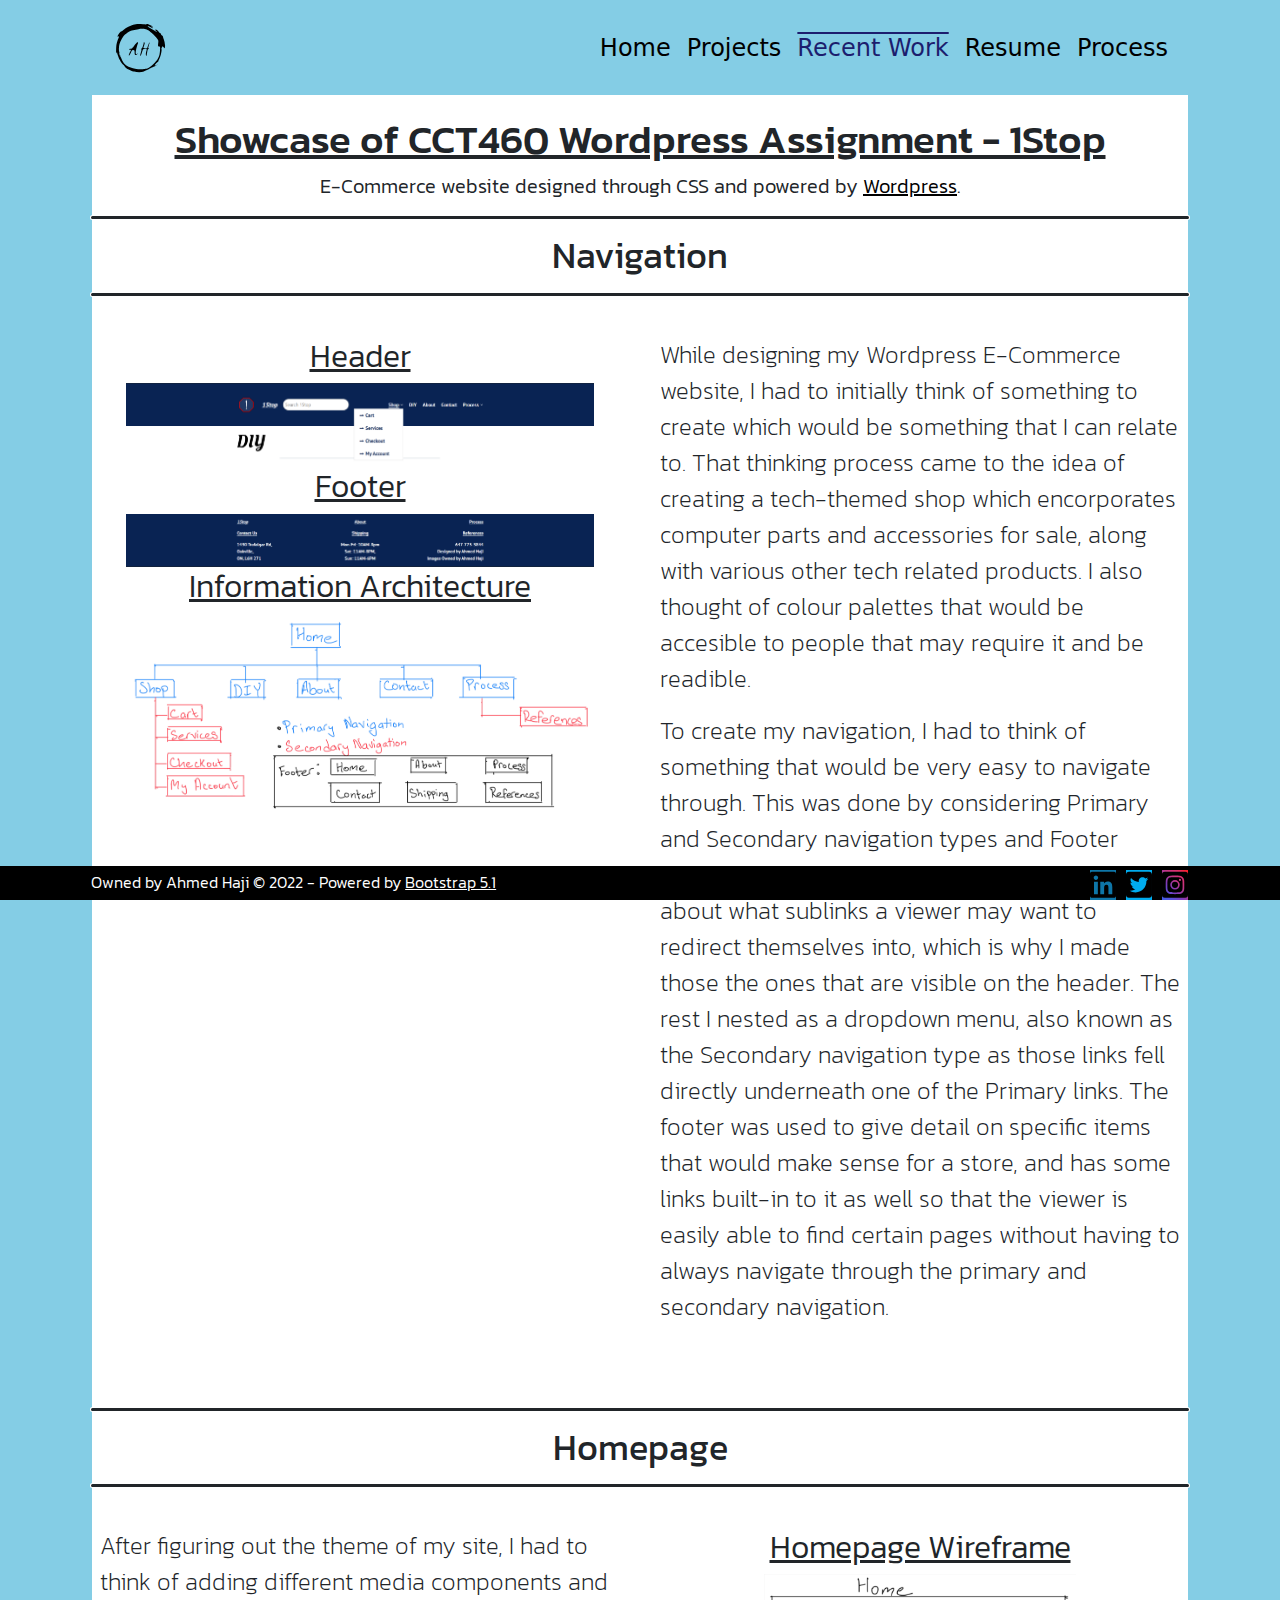
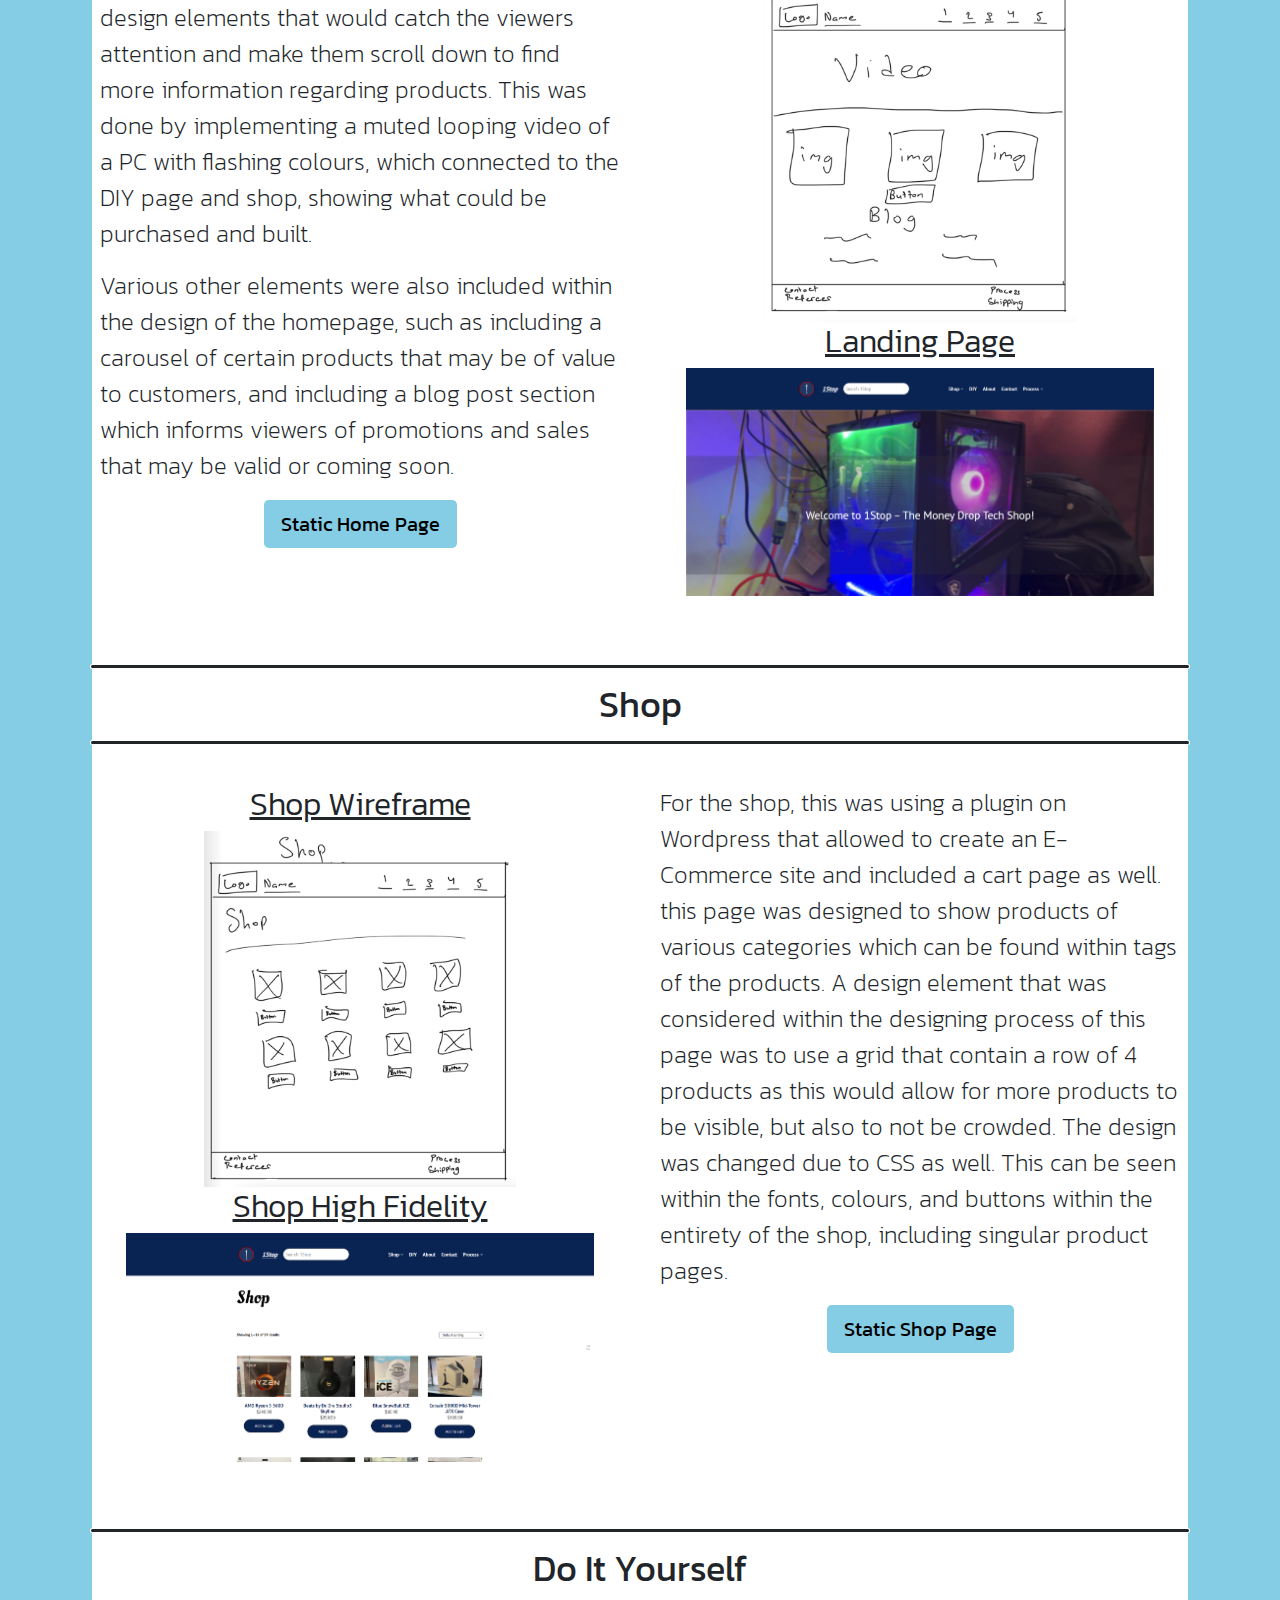
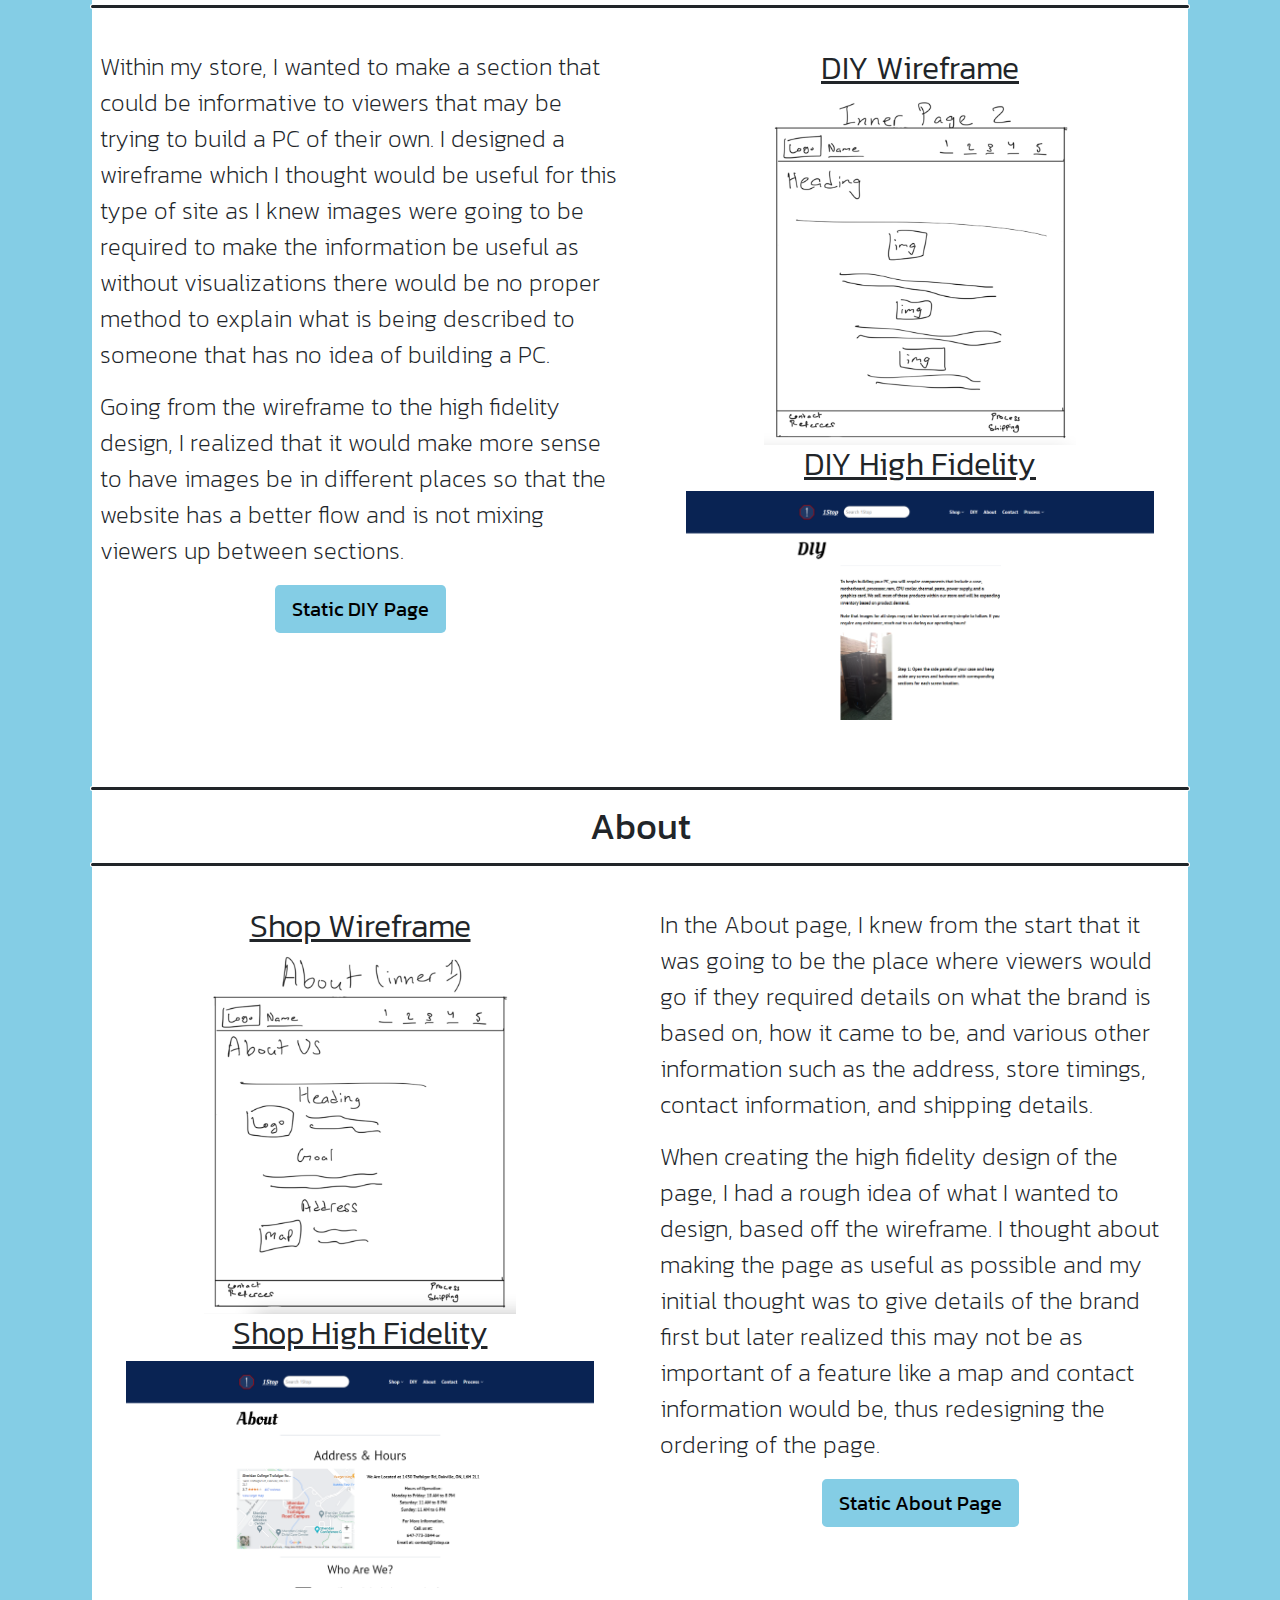
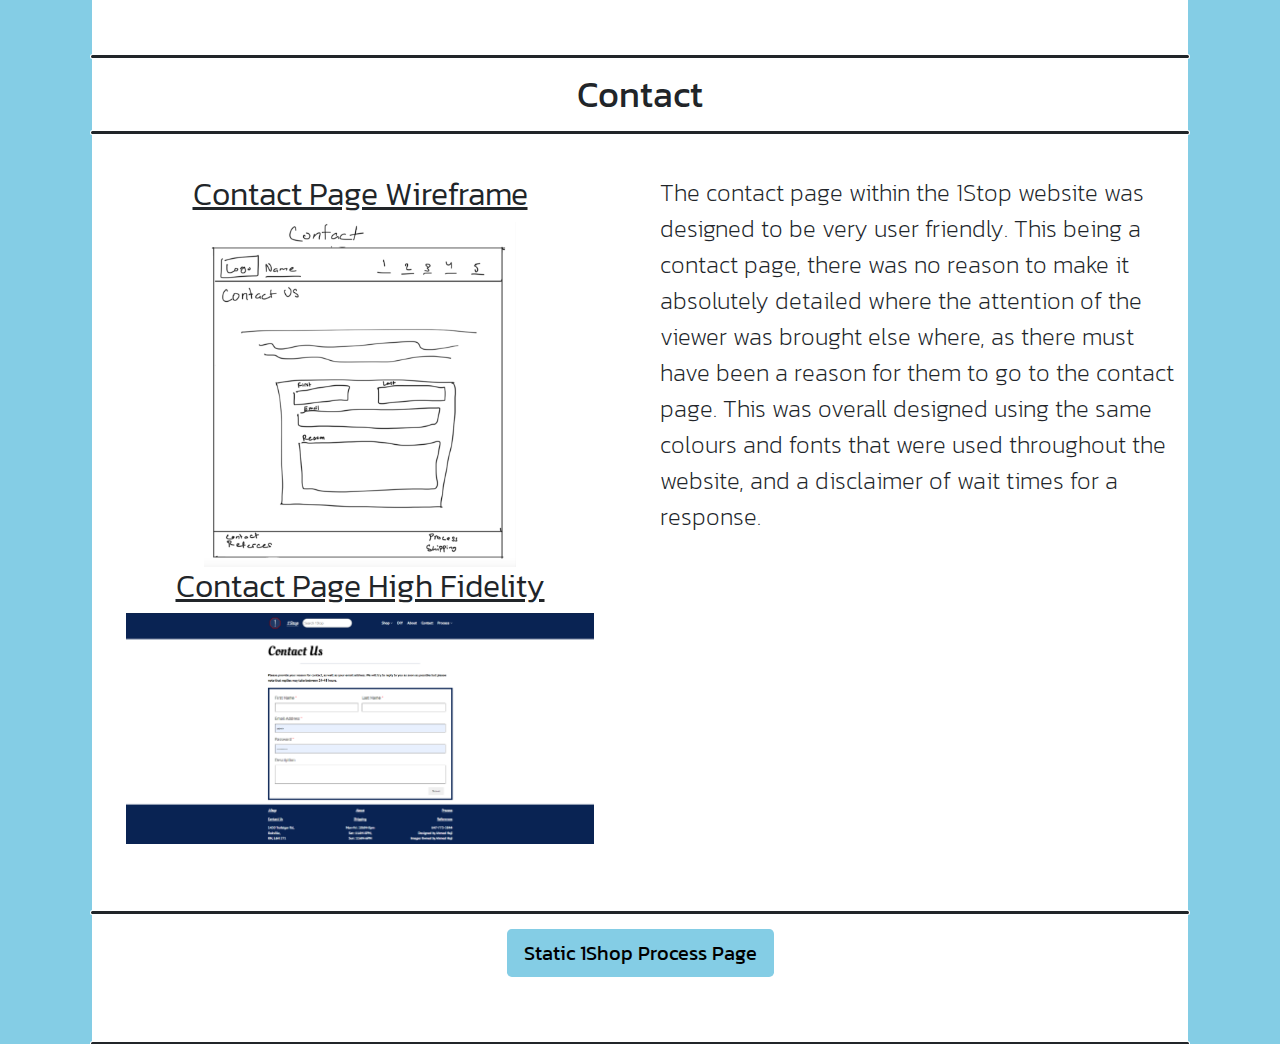
<file: html/recent.html>
<!doctype html>
<html lang="en" class="h-100">
<head>
	<meta charset="utf-8">
	<meta name="decription" content="Ahmed Haji Portfolio - Recent Work">
	<meta name="keyword" content="CCT460, Portfolio, Design, Interactive, Recent, Newest, Projects, Assignments, Development, Website, Wordpress">
	<meta name="viewport" content="width=device-width, initial-scale-1.0">
	<title>Recent Work | Ahmed Haji Portfolio</title>
	<link href="../css/bootstrap.min.css" rel="stylesheet">
	<link href="../css/styles.css" rel="stylesheet">
	<link rel="preconnect" href="https://fonts.googleapis.com">
	<link rel="preconnect" href="https://fonts.gstatic.com" crossorigin>
	<link href="https://fonts.googleapis.com/css2?family=Kanit:ital,wght@0,200;0,300;0,400;0,500;1,200;1,300;1,400&display=swap" rel="stylesheet">
	<script src="https://cdn.jsdelivr.net/npm/bootstrap@5.1.3/dist/js/bootstrap.bundle.min.js" integrity="sha384-ka7Sk0Gln4gmtz2MlQnikT1wXgYsOg+OMhuP+IlRH9sENBO0LRn5q+8nbTov4+1p" crossorigin="anonymous"></script>
	<script async src="https://www.googletagmanager.com/gtag/js?id=G-9D1MMKZJN2"></script>
	<script>
	  window.dataLayer = window.dataLayer || [];
	  function gtag(){dataLayer.push(arguments);}
	  gtag('js', new Date());

	  gtag('config', 'G-9D1MMKZJN2');
	</script>
</head>

<div class="container-fluid">	
<body class="site-body">
<div class="site-body-inner">		
	
<!-- Navigation -->
	<nav class="navbar navbar-expand-lg">
	 <div class="container-fluid">
	<a href="../index.html">
      <img src="../images/Logo.svg" class="navbar-brand" alt="Logo (redirected to homepage)">
	</a>
    <button class="navbar-toggler navbar-light" type="button" data-bs-toggle="collapse" data-bs-target="#navbarNavAltMarkup" aria-controls="navbarNavAltMarkup" aria-expanded="false" aria-label="Toggle navigation">
      <span class="navbar-toggler-icon"></span>
    </button>
    <div class="collapse navbar-collapse" id="navbarNavAltMarkup">
		<ul class="navbar-nav">
		  <li class="nav-item">
			<a class="nav-link" href="../index.html">Home</a>
		  </li>
		  <li class="nav-item">
			<a class="nav-link" href="projects.html">Projects</a>
		  </li>
		  <li class="current nav-item active">
			<a class="nav-link" href="recent.html">Recent Work<span class="sr-only"></span></a>
		  <li class="nav-item">
			<a class="nav-link" href="resume.html">Resume</a>
		  </li>
		  <li class="nav-item">
			<a class="nav-link" href="process.html">Process</a>
		  </li>
		  </li>
		</ul>
		</div>
	  </div>
	</nav>

<!-- Container for rows and columns of information -->	
  <div class="recent-page">
	  <div style="text-align: center">
		<h2 class="rec-h2">Showcase of CCT460 Wordpress Assignment - 1Stop</h2>
    	<p class="rec-p">E-Commerce website designed through CSS and powered by <a href="https://wordpress.org/">Wordpress</a>.</p>
	  </div>
	  
	  <hr>
	    <h3 class="rec-h3" style="text-align: center">Navigation</h3>
	  <hr>

  <div class="row">
	  <div class="column" style="text-align: center">
		  <h4 class="rec-h4">Header</h4>
		  <img src="../images/460-a1-header.png" alt="1Stop Wordpress Site - Header" style="width: 90%">
		  <h4 class="rec-h4">Footer</h4>
		  <img src="../images/460-a1-footer.png" alt="1Stop Wordpress Site - Footer" style="width: 90%">
		  <h4 class="rec-h4">Information Architecture</h4>
		  <img src="../images/IA.png" alt="1Stop Wordpress Site - Navigation Information Architecture" style="width: 90%">

      </div>
      <div class="column">
        <p class="rec-text">While designing my Wordpress E-Commerce website, I had to initially think of something to create which would be something that I can relate to. That thinking process came to the idea of creating a tech-themed shop which encorporates computer parts and accessories for sale, along with various other tech related products. I also thought of colour palettes that would be accesible to people that may require it and be readible.</p>
	    <p class="rec-text">To create my navigation, I had to think of something that would be very easy to navigate through. This was done by considering Primary and Secondary navigation types and Footer Navigation. In my Primary navigation, I thought about what sublinks a viewer may want to redirect themselves into, which is why I made those the ones that are visible on the header. The rest I nested as a dropdown menu, also known as the Secondary navigation type as those links fell directly underneath one of the Primary links. The footer was used to give detail on specific items that would make sense for a store, and has some links built-in to it as well so that the viewer is easily able to find certain pages without having to always navigate through the primary and secondary navigation.</p>
      </div>
  </div>
	  
  <hr>
    <h3 class="rec-h3" style="text-align: center">Homepage</h3>
  <hr>
  <div class="row">
    <div class="column">
      <p class="rec-text">After figuring out the theme of my site, I had to think of adding different media components and design elements that would catch the viewers attention and make them scroll down to find more information regarding products. This was done by implementing a muted looping video of a PC with flashing colours, which connected to the DIY page and shop, showing what could be purchased and built.</p>
	  <p class="rec-text">Various other elements were also included within the design of the homepage, such as including a carousel of certain products that may be of value to customers, and including a blog post section which informs viewers of promotions and sales that may be valid or coming soon.</p>
	  <div class="a1-button-class">
	  		<a class="a1-button btn btn-lg" href="../460-A1/1Stop Money Drop Tech Shop.html" role="button">Static Home Page</a>
	  </div>
    </div>	  
	  <div class="column" style="text-align: center">
		  <h4 class="rec-h4">Homepage Wireframe</h4>
		  <img src="../images/460-a1-home-wf.png" alt="1Stop Wordpress Site - Homepage wireframe" style="width: 60%">
		  <h4 class="rec-h4">Landing Page</h4>
		  <img src="../images/460-a1-home.png" alt="1Stop Wordpress Site - Homepage" style="width: 90%">
  		</div>
  </div>
	  
  <hr>
    <h3 class="rec-h3" style="text-align: center">Shop</h3>
  <hr>
  <div class="row">
	  <div class="column" style="text-align: center">
		  <h4 class="rec-h4">Shop Wireframe</h4>
		  <img src="../images/460-a1-shop-wf.png" alt="1Stop Wordpress Site Shop wireframe" style="width: 60%">
		  <h4 class="rec-h4">Shop High Fidelity</h4>
		  <img src="../images/460-a1-shop.png" alt="1Stop Wordpress Site - Shop" style="width: 90%">

  </div>
    <div class="column">
		<p class="rec-text">For the shop, this was using a plugin on Wordpress that allowed to create an E-Commerce site and included a cart page as well. this page was designed to show products of various categories which can be found within tags of the products. A design element that was considered within the designing process of this page was to use a grid that contain a row of 4 products as this would allow for more products to be visible, but also to not be crowded. The design was changed due to CSS as well. This can be seen within the fonts, colours, and buttons within the entirety of the shop, including singular product pages.</p>
	    <div class="a1-button-class">
	  		<a class="a1-button btn btn-lg" href="../460-A1/Products 1Stop.html" role="button">Static Shop Page</a>
	    </div>    
	  </div>
  </div>
	  
  <hr>
    <h3 class="rec-h3" style="text-align: center">Do It Yourself</h3>
  <hr>
  <div class="row">
    <div class="column">
      <p class="rec-text">Within my store, I wanted to make a section that could be informative to viewers that may be trying to build a PC of their own. I designed a wireframe which I thought would be useful for this type of site as I knew images were going to be required to make the information be useful as without visualizations there would be no proper method to explain what is being described to someone that has no idea of building a PC.</p>
	  <p class="rec-text">Going from the wireframe to the high fidelity design, I realized that it would make more sense to have images be in different places so that the website has a better flow and is not mixing viewers up between sections.</p>
	  <div class="a1-button-class">
	  		<a class="a1-button btn btn-lg" href="../460-A1/DIY 1Stop.html" role="button">Static DIY Page</a>
	  </div>
    </div>	  
	  <div class="column" style="text-align: center">
		  <h4 class="rec-h4">DIY Wireframe</h4>
		  <img src="../images/460-a1-diy-wf.png" alt="1Stop Wordpress Site - DIY wireframe" style="width: 60%">
		  <h4 class="rec-h4">DIY High Fidelity</h4>
		  <img src="../images/460-a1-diy.png" alt="1Stop Wordpress Site - DIY" style="width: 90%">
  		</div>
  </div>
	  
  <hr>
    <h3 class="rec-h3" style="text-align: center">About</h3>
  <hr>
  <div class="row">
	  <div class="column" style="text-align: center">
		  <h4 class="rec-h4">Shop Wireframe</h4>
		  <img src="../images/460-a1-about.wf.png" alt="1Stop Wordpress Site - About Us page wireframe" style="width: 60%">
		  <h4 class="rec-h4">Shop High Fidelity</h4>
		  <img src="../images/460-a1-about.png" alt="1Stop Wordpress Site - About Us" style="width: 90%">

  </div>
    <div class="column">
		<p class="rec-text">In the About page, I knew from the start that it was going to be the place where viewers would go if they required details on what the brand is based on, how it came to be, and various other information such as the address, store timings, contact information, and shipping details.</p>
		<p class="rec-text">When creating the high fidelity design of the page, I had a rough idea of what I wanted to design, based off the wireframe. I thought about making the page as useful as possible and my initial thought was to give details of the brand first but later realized this may not be as important of a feature like a map and contact information would be, thus redesigning the ordering of the page.</p>
	    <div class="a1-button-class">
	  		<a class="a1-button btn btn-lg" href="../460-A1/About 1Stop.html" role="button">Static About Page</a>
	    </div>    
	  </div>
  </div>	
	  
<hr>
    <h3 class="rec-h3" style="text-align: center">Contact</h3>
  <hr>
  <div class="row">
	  <div class="column" style="text-align: center">
		  <h4 class="rec-h4">Contact Page Wireframe</h4>
		  <img src="../images/460-a1-contact-wf.png" alt="1Stop Wordpress Site - Contact Us wireframe" style="width: 60%">
		  <h4 class="rec-h4">Contact Page High Fidelity</h4>
		  <img src="../images/460-a1-contact.png" alt="1Stop Wordpress Site - Contact Us" style="width: 90%">

  </div>
    <div class="column">
		<p class="rec-text">The contact page within the 1Stop website was designed to be very user friendly. This being a contact page, there was no reason to make it absolutely detailed where the attention of the viewer was brought else where, as there must have been a reason for them to go to the contact page. This was overall designed using the same colours and fonts that were used throughout the website, and a disclaimer of wait times for a response.</p> 
	  </div>
  </div>  
	  
  <hr>
	<div class="a1-button-class">
	  <a class="a1-button btn btn-lg" href="../460-A1/Process 1Stop.html" role="button">Static 1Shop Process Page</a>
	</div>   
  <hr>
  
</div>
</div>	  
	  
<!-- Footer -->	
<footer class="footer pt-1 fixed-bottom container-fluid">
  <ul>
  <div class="container-fluid">
    <span class="copyright">Owned by Ahmed Haji © 2022 - Powered by <a href="https://getbootstrap.com" target="_blank" class="copyright">Bootstrap 5.1</a></span>
    <div id="socials">
      <div>
        <a href="https://www.instagram.com/ahmedhaji300">
          <svg class="instagram svg-inline--fa fa-instagram-square fa-w-14" aria-hidden="true" focusable="false" data-prefix="fab" data-icon="instagram-square" role="img" xmlns="http://www.w3.org/2000/svg" viewBox="0 0 448 512"><path d="M224,202.66A53.34,53.34,0,1,0,277.36,256,53.38,53.38,0,0,0,224,202.66Zm124.71-41a54,54,0,0,0-30.41-30.41c-21-8.29-71-6.43-94.3-6.43s-73.25-1.93-94.31,6.43a54,54,0,0,0-30.41,30.41c-8.28,21-6.43,71.05-6.43,94.33S91,329.26,99.32,350.33a54,54,0,0,0,30.41,30.41c21,8.29,71,6.43,94.31,6.43s73.24,1.93,94.3-6.43a54,54,0,0,0,30.41-30.41c8.35-21,6.43-71.05,6.43-94.33S357.1,182.74,348.75,161.67ZM224,338a82,82,0,1,1,82-82A81.9,81.9,0,0,1,224,338Zm85.38-148.3a19.14,19.14,0,1,1,19.13-19.14A19.1,19.1,0,0,1,309.42,189.74ZM400,32H48A48,48,0,0,0,0,80V432a48,48,0,0,0,48,48H400a48,48,0,0,0,48-48V80A48,48,0,0,0,400,32ZM382.88,322c-1.29,25.63-7.14,48.34-25.85,67s-41.4,24.63-67,25.85c-26.41,1.49-105.59,1.49-132,0-25.63-1.29-48.26-7.15-67-25.85s-24.63-41.42-25.85-67c-1.49-26.42-1.49-105.61,0-132,1.29-25.63,7.07-48.34,25.85-67s41.47-24.56,67-25.78c26.41-1.49,105.59-1.49,132,0,25.63,1.29,48.33,7.15,67,25.85s24.63,41.42,25.85,67.05C384.37,216.44,384.37,295.56,382.88,322Z"></path></svg>
        </a>
      </div>
      <div>
        <a href="https://www.twitter.com/ahmedhaji1210">
          <svg class="twitter svg-inline--fa fa-twitter-square fa-w-14" aria-hidden="true" focusable="false" data-prefix="fab" data-icon="twitter-square" role="img" xmlns="http://www.w3.org/2000/svg" viewBox="0 0 448 512"><path d="M400 32H48C21.5 32 0 53.5 0 80v352c0 26.5 21.5 48 48 48h352c26.5 0 48-21.5 48-48V80c0-26.5-21.5-48-48-48zm-48.9 158.8c.2 2.8.2 5.7.2 8.5 0 86.7-66 186.6-186.6 186.6-37.2 0-71.7-10.8-100.7-29.4 5.3.6 10.4.8 15.8.8 30.7 0 58.9-10.4 81.4-28-28.8-.6-53-19.5-61.3-45.5 10.1 1.5 19.2 1.5 29.6-1.2-30-6.1-52.5-32.5-52.5-64.4v-.8c8.7 4.9 18.9 7.9 29.6 8.3a65.447 65.447 0 0 1-29.2-54.6c0-12.2 3.2-23.4 8.9-33.1 32.3 39.8 80.8 65.8 135.2 68.6-9.3-44.5 24-80.6 64-80.6 18.9 0 35.9 7.9 47.9 20.7 14.8-2.8 29-8.3 41.6-15.8-4.9 15.2-15.2 28-28.8 36.1 13.2-1.4 26-5.1 37.8-10.2-8.9 13.1-20.1 24.7-32.9 34z"></path></svg>
        </a>
      </div>
      <div>
        <a href="https://www.linkedin.com/in/ahmed-haji-27735514a/">
          <svg class="linkedin svg-inline--fa fa-linkedin fa-w-14" aria-hidden="true" focusable="false" data-prefix="fab" data-icon="linkedin" role="img" xmlns="http://www.w3.org/2000/svg" viewBox="0 0 448 512"><path d="M416 32H31.9C14.3 32 0 46.5 0 64.3v383.4C0 465.5 14.3 480 31.9 480H416c17.6 0 32-14.5 32-32.3V64.3c0-17.8-14.4-32.3-32-32.3zM135.4 416H69V202.2h66.5V416zm-33.2-243c-21.3 0-38.5-17.3-38.5-38.5S80.9 96 102.2 96c21.2 0 38.5 17.3 38.5 38.5 0 21.3-17.2 38.5-38.5 38.5zm282.1 243h-66.4V312c0-24.8-.5-56.7-34.5-56.7-34.6 0-39.9 27-39.9 54.9V416h-66.4V202.2h63.7v29.2h.9c8.9-16.8 30.6-34.5 62.9-34.5 67.2 0 79.7 44.3 79.7 101.9V416z"></path></svg>
        </a>
      </div>
    </div>
  </div>
  </ul>
</footer>

</body>
</div>
</html>
</file>
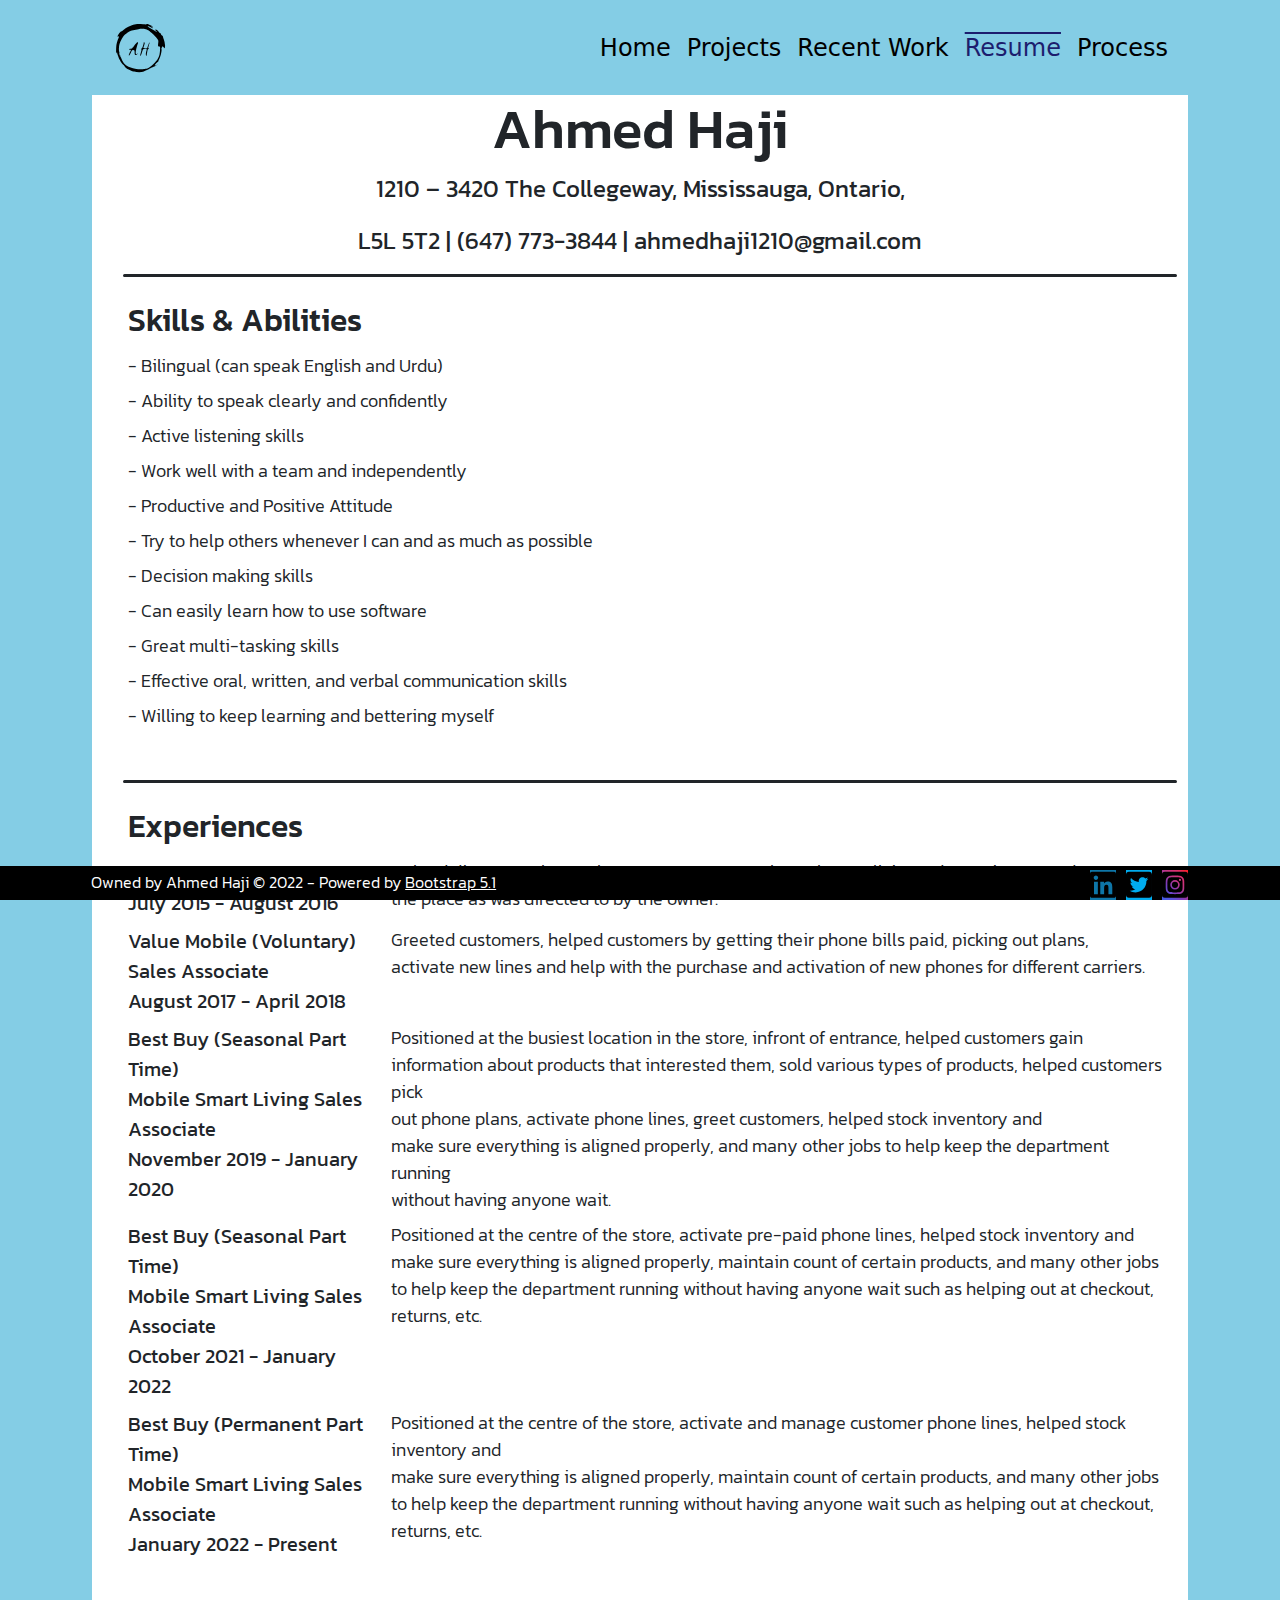
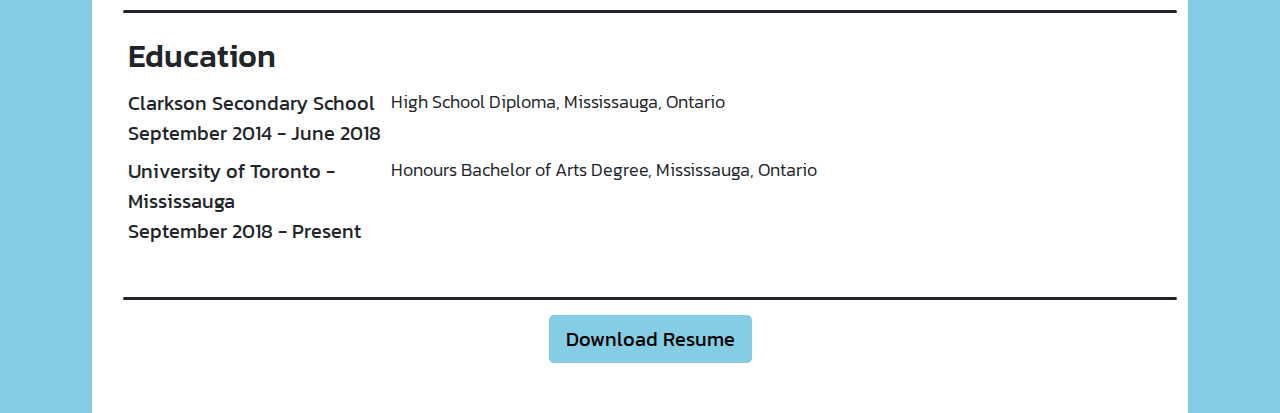
<file: html/resume.html>
<!doctype html>
<html lang="en" class="h-100">
<head>
	<meta charset="utf-8">
	<meta name="decription" content="Ahmed Haji Portfolio - Resume">
	<meta name="keyword" content="CCT460, Portfolio, Design, Interactive, Resume, Experiences">
	<meta name="viewport" content="width=device-width, initial-scale-1.0">
	<title>Resume | Ahmed Haji Portfolio</title>
	<link href="../css/bootstrap.min.css" rel="stylesheet">
	<link href="../css/styles.css" rel="stylesheet">
	<link rel="preconnect" href="https://fonts.googleapis.com">
	<link rel="preconnect" href="https://fonts.gstatic.com" crossorigin>
	<link href="https://fonts.googleapis.com/css2?family=Kanit:ital,wght@0,200;0,300;0,400;0,500;1,200;1,300;1,400&display=swap" rel="stylesheet">
	<script src="https://cdn.jsdelivr.net/npm/bootstrap@5.1.3/dist/js/bootstrap.bundle.min.js" integrity="sha384-ka7Sk0Gln4gmtz2MlQnikT1wXgYsOg+OMhuP+IlRH9sENBO0LRn5q+8nbTov4+1p" crossorigin="anonymous"></script>
	<script async src="https://www.googletagmanager.com/gtag/js?id=G-9D1MMKZJN2"></script>
	<script>
	  window.dataLayer = window.dataLayer || [];
	  function gtag(){dataLayer.push(arguments);}
	  gtag('js', new Date());

	  gtag('config', 'G-9D1MMKZJN2');
	</script>
</head>

<div class="container-fluid">
<body class="site-body">
<div class="site-body-inner">		

<!-- Navigation -->
	<nav class="navbar navbar-expand-lg">
	 <div class="container-fluid">
	<a href="../index.html">
      <img src="../images/Logo.svg" class="navbar-brand" alt="Logo (redirected to homepage)">
	</a>
    <button class="navbar-toggler navbar-light" type="button" data-bs-toggle="collapse" data-bs-target="#navbarNavAltMarkup" aria-controls="navbarNavAltMarkup" aria-expanded="false" aria-label="Toggle navigation">
      <span class="navbar-toggler-icon"></span>
    </button>
    <div class="collapse navbar-collapse" id="navbarNavAltMarkup">
		<ul class="navbar-nav">
		  <li class="nav-item">
			<a class="nav-link" href="../index.html">Home</a>
		  </li>
		  <li class="nav-item">
			<a class="nav-link" href="projects.html">Projects</a>
		  </li>
		  <li class="nav-item active">
			<a class="nav-link" href="recent.html">Recent Work</a>
		  <li class="current nav-item active">
			<a class="nav-link" href="resume.html">Resume<span class="sr-only"></span></a>
		  </li>
		  <li class="nav-item">
			<a class="nav-link" href="process.html">Process</a>
		  </li>
		  </li>
		</ul>
		</div>
	  </div>
	</nav>
	

<!-- Resume Header -->
  <div class="resumeheader jumbotron container-fluid mb-0 text-center">
    <h1 class="display-4">Ahmed Haji</h1>
    <p class="text-body">1210 – 3420 The Collegeway, Mississauga, Ontario,</p>
    <p class="text-body">L5L 5T2 | (647) 773-3844 | ahmedhaji1210@gmail.com</p>
  </div>

<!-- Resume Table -->
<div class="resumeinfo container-fluid">
  <table class="table table-sm table-borderless ml-5 mb-5">
    <thead>
	<hr>
      <tr>
        <th class="ressec sectionname" scope="col" colspan="5">Skills & Abilities</th>
      </tr>
    </thead>
    <tbody>
      <tr>
        <td colspan="5">- Bilingual (can speak English and Urdu)</td>
      </tr>
      <tr>
        <td colspan="5">- Ability to speak clearly and confidently</td>
      </tr>
      <tr>
        <td colspan="5">- Active listening skills</td>
      </tr>
      <tr>
        <td colspan="5">- Work well with a team and independently</td>
      </tr>
      <tr>
        <td colspan="5">- Productive and Positive Attitude</td>
      </tr>
      <tr>
        <td colspan="5">- Try to help others whenever I can and as much as possible</td>
      </tr>
      <tr>
        <td colspan="5">- Decision making skills</td>
      </tr>
      <tr>
        <td colspan="5">- Can easily learn how to use software</td>
      </tr>
      <tr>
        <td colspan="5">- Great multi-tasking skills</td>
      </tr>
      <tr>
        <td colspan="5">- Effective oral, written, and verbal communication skills</td>
      </tr>
      <tr>
        <td colspan="5">- Willing to keep learning and bettering myself</td>
      </tr>
    </tbody>
  </table>
  <hr>
  <table class="table table-sm table-borderless ml-5 mb-5">
  <thead>
    <tr>
      <th class="ressec sectionname" scope="col" colspan="5">Experiences</th>
    </tr>
  </thead>
  <tbody>
    <tr>
      <th scope="row"><span>W.E.I Centre </span>(Voluntary)<br>July 2015 - August 2016</th>
        <td colspan="5">Helped direct people on where to go, greet people as they walk in, and organize around <br>the place as was directed to by the owner.</td>
    </tr>
    <tr>
      <th scope="row"><span>Value Mobile </span>(Voluntary)<br>Sales Associate<br>August 2017 - April 2018</th>
        <td colspan="5">Greeted customers, helped customers by getting their phone bills paid, picking out plans, <br>activate new lines and help with the purchase and activation of new phones for different carriers.</td>
    </tr>
    <tr>
      <th scope="row"><span>Best Buy </span>(Seasonal Part Time)<br>Mobile Smart Living Sales Associate<br>November 2019 - January 2020</th>
        <td colspan="5">Positioned at the busiest location in the store, infront of entrance, helped customers gain <br>information about products that interested them, sold various types of products, helped customers pick <br>out phone plans, activate phone lines, greet customers, helped stock inventory and <br>make sure everything is aligned properly, and many other jobs to help keep the department running <br>without having anyone wait.</td>
    </tr>
	 
	<tr>
      <th scope="row"><span>Best Buy </span>(Seasonal Part Time)<br>Mobile Smart Living Sales Associate<br>October 2021 - January 2022</th>
        <td colspan="5">Positioned at the centre of the store, activate pre-paid phone lines, helped stock inventory and <br>make sure everything is aligned properly, maintain count of certain products, and many other jobs <br> to help keep the department running without having anyone wait such as helping out at checkout, <br>returns, etc.</td>
    </tr>
	<tr>
      <th scope="row"><span>Best Buy </span>(Permanent Part Time)<br>Mobile Smart Living Sales Associate<br>January 2022 - Present</th>
        <td colspan="5">Positioned at the centre of the store, activate and manage customer phone lines, helped stock inventory and <br>make sure everything is aligned properly, maintain count of certain products, and many other jobs <br> to help keep the department running without having anyone wait such as helping out at checkout, <br>returns, etc.</td>
    </tr>
  </tbody>

  <table class="table table-sm table-borderless ml-5 mb-5">
  <thead>
	<hr>
    <tr>
      <th class="ressec sectionname" scope="col" colspan="5">Education</th>
    </tr>
  </thead>
  <tbody>
    <tr>
		<th scope="row"><span>Clarkson Secondary School</span><br>September 2014 - June 2018</th>
      <td colspan="5">High School Diploma, Mississauga, Ontario</td>
    </tr>
    <tr>
		<th scope="row"><span>University of Toronto - Mississauga</span><br>September 2018 - Present</th>
      <td colspan="5">Honours Bachelor of Arts Degree, Mississauga, Ontario</td>
    </tr></tbody>
  </table>
</table>
	<hr>
	<div class="resumebutton-class">
	<a class="resumebutton btn btn-lg align-items-center" href="../Resume.pdf" role="button" download>Download Resume</a>
	</div>
</div>
</div>
	
<!-- Footer -->	
<footer class="footer pt-1 fixed-bottom container-fluid">
  <ul>
  <div class="container-fluid">
    <span class="copyright">Owned by Ahmed Haji © 2022 - Powered by <a href="https://getbootstrap.com" target="_blank" class="copyright">Bootstrap 5.1</a></span>
    <div id="socials">
      <div>
        <a href="https://www.instagram.com/ahmedhaji300">
          <svg class="instagram svg-inline--fa fa-instagram-square fa-w-14" aria-hidden="true" focusable="false" data-prefix="fab" data-icon="instagram-square" role="img" xmlns="http://www.w3.org/2000/svg" viewBox="0 0 448 512"><path d="M224,202.66A53.34,53.34,0,1,0,277.36,256,53.38,53.38,0,0,0,224,202.66Zm124.71-41a54,54,0,0,0-30.41-30.41c-21-8.29-71-6.43-94.3-6.43s-73.25-1.93-94.31,6.43a54,54,0,0,0-30.41,30.41c-8.28,21-6.43,71.05-6.43,94.33S91,329.26,99.32,350.33a54,54,0,0,0,30.41,30.41c21,8.29,71,6.43,94.31,6.43s73.24,1.93,94.3-6.43a54,54,0,0,0,30.41-30.41c8.35-21,6.43-71.05,6.43-94.33S357.1,182.74,348.75,161.67ZM224,338a82,82,0,1,1,82-82A81.9,81.9,0,0,1,224,338Zm85.38-148.3a19.14,19.14,0,1,1,19.13-19.14A19.1,19.1,0,0,1,309.42,189.74ZM400,32H48A48,48,0,0,0,0,80V432a48,48,0,0,0,48,48H400a48,48,0,0,0,48-48V80A48,48,0,0,0,400,32ZM382.88,322c-1.29,25.63-7.14,48.34-25.85,67s-41.4,24.63-67,25.85c-26.41,1.49-105.59,1.49-132,0-25.63-1.29-48.26-7.15-67-25.85s-24.63-41.42-25.85-67c-1.49-26.42-1.49-105.61,0-132,1.29-25.63,7.07-48.34,25.85-67s41.47-24.56,67-25.78c26.41-1.49,105.59-1.49,132,0,25.63,1.29,48.33,7.15,67,25.85s24.63,41.42,25.85,67.05C384.37,216.44,384.37,295.56,382.88,322Z"></path></svg>
        </a>
      </div>
      <div>
        <a href="https://www.twitter.com/ahmedhaji1210">
          <svg class="twitter svg-inline--fa fa-twitter-square fa-w-14" aria-hidden="true" focusable="false" data-prefix="fab" data-icon="twitter-square" role="img" xmlns="http://www.w3.org/2000/svg" viewBox="0 0 448 512"><path d="M400 32H48C21.5 32 0 53.5 0 80v352c0 26.5 21.5 48 48 48h352c26.5 0 48-21.5 48-48V80c0-26.5-21.5-48-48-48zm-48.9 158.8c.2 2.8.2 5.7.2 8.5 0 86.7-66 186.6-186.6 186.6-37.2 0-71.7-10.8-100.7-29.4 5.3.6 10.4.8 15.8.8 30.7 0 58.9-10.4 81.4-28-28.8-.6-53-19.5-61.3-45.5 10.1 1.5 19.2 1.5 29.6-1.2-30-6.1-52.5-32.5-52.5-64.4v-.8c8.7 4.9 18.9 7.9 29.6 8.3a65.447 65.447 0 0 1-29.2-54.6c0-12.2 3.2-23.4 8.9-33.1 32.3 39.8 80.8 65.8 135.2 68.6-9.3-44.5 24-80.6 64-80.6 18.9 0 35.9 7.9 47.9 20.7 14.8-2.8 29-8.3 41.6-15.8-4.9 15.2-15.2 28-28.8 36.1 13.2-1.4 26-5.1 37.8-10.2-8.9 13.1-20.1 24.7-32.9 34z"></path></svg>
        </a>
      </div>
      <div>
        <a href="https://www.linkedin.com/in/ahmed-haji-27735514a/">
          <svg class="linkedin svg-inline--fa fa-linkedin fa-w-14" aria-hidden="true" focusable="false" data-prefix="fab" data-icon="linkedin" role="img" xmlns="http://www.w3.org/2000/svg" viewBox="0 0 448 512"><path d="M416 32H31.9C14.3 32 0 46.5 0 64.3v383.4C0 465.5 14.3 480 31.9 480H416c17.6 0 32-14.5 32-32.3V64.3c0-17.8-14.4-32.3-32-32.3zM135.4 416H69V202.2h66.5V416zm-33.2-243c-21.3 0-38.5-17.3-38.5-38.5S80.9 96 102.2 96c21.2 0 38.5 17.3 38.5 38.5 0 21.3-17.2 38.5-38.5 38.5zm282.1 243h-66.4V312c0-24.8-.5-56.7-34.5-56.7-34.6 0-39.9 27-39.9 54.9V416h-66.4V202.2h63.7v29.2h.9c8.9-16.8 30.6-34.5 62.9-34.5 67.2 0 79.7 44.3 79.7 101.9V416z"></path></svg>
        </a>
      </div>
    </div>
  </div>
  </ul>
</footer>
	
</body>
</div>
</html>
</file>
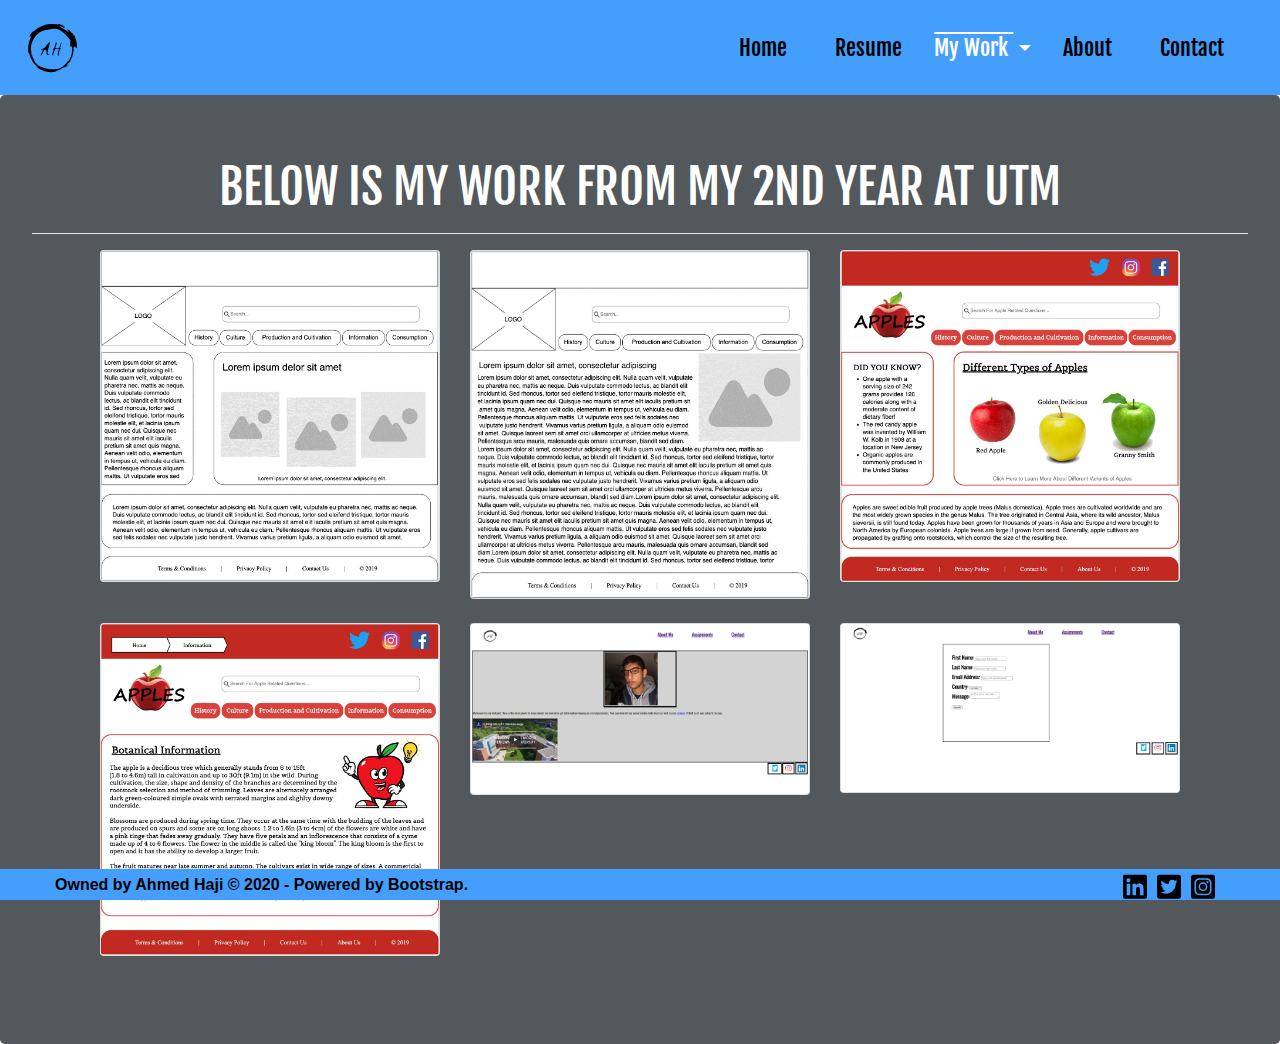
<file: Assignment 2/Assignment 2 - Code/html/2nd Year.html>
<!doctype html>
<html lang="en" class="h-100">
<head>
  <meta charset="utf-8">
  <meta name="viewport" content="width=device-width, initial-scale=1, shrink-to-fit=no">
  <title>My Work - 2nd Year</title>
  <link href="../css/bootstrap.min.css" rel="stylesheet">
  <link href="https://fonts.googleapis.com/css2?family=Bitter:ital,wght@0,400;0,700;1,400&display=swap" rel="stylesheet">
  <link href="https://fonts.googleapis.com/css2?family=Fjalla+One&display=swap" rel="stylesheet">
  <link href="../css/styles.css" rel="stylesheet">
</head>

</body>
<!-- Navigation bar -->
<div id="navigation">
  <nav class="navbar navbar-expand-lg">
    <a href="../index.html">
    <img src="../img/Logo.svg" class="navbar-brand" alt="Logo (redirected to homepage)"></a>
    <div class="navbar flex-column ml-auto">
      <button class="navbar-toggler navbar-light align-content-center" type="button" data-toggle="collapse" data-target="#navbarSupportedContent" aria-controls="navbarSupportedContent" aria-expanded="false" aria-label="Toggle navigation">
        <span class="navbar-toggler-icon"></span>
      </button>
      <div class="nav-items">
        <div class="collapse navbar-collapse" id="navbarSupportedContent">
          <ul class="navbar-nav mr-auto">
            <li class="nav-item">
              <a class="nav-link mr-3 ml-3" href="../index.html">Home</a>
            </li>
            <li class="nav-item">
              <a class="nav-link mr-3 ml-3" href="../html/resume.html">Resume</a>
            </li>
            <li class="current nav-item dropdown active">
              <a class="nav-link dropdown-toggle" href="#" id="navbarDropdown" role="button" data-toggle="dropdown" aria-haspopup="true" aria-expanded="false">
                My Work<span class="sr-only">(current)</span>
              </a>
              <div class="dropdown-menu" aria-labelledby="navbarDropdown">
                <a class="dropdown-item" href="../html/2nd Year.html">2nd Year</a>
                <a class="dropdown-item" href="../html/3rd Year.html">3rd Year</a>
              </div>
            </li>
            <li class="nav-item">
              <a class="nav-link mr-3 ml-3" href="../html/about.html">About</a>
            </li>
            <li class="nav-item">
              <a class="nav-link mr-3 ml-3" href="../html/contact.html">Contact</a>
            </li>
          </ul>
        </div>
      </div>
    </div>
  </nav>
</div>

<!-- Container for Carousel and Cards -->
<div class="bd jumbotron container-fluid">
  <h1 class="display-4 text-white">Below is my work from my 2nd year at UTM</h1>
  <hr class="my-3">
  <div class="container">
    <div class="container">
      <div class="row" data-toggle="modal" data-target="#MyModal">
        <div class="mb-4 col-sm-6 col-lg-4">
          <img class="card w-100 d-block" src="../img/apple-home-wf.png" data-target="#captions" data-slide-to="0">
        </div>
        <div class="mb-4 col-sm-6 col-lg-4">
          <img class="card w-100 d-block" src="../img/apple-inner-wf.png" data-target="#captions" data-slide-to="1">
        </div>
        <div class="mb-4 col-sm-6 col-lg-4">
          <img class="card w-100 d-block" src="../img/apples-homepage.png" data-target="#captions" data-slide-to="2">
        </div>
        <div class="mb-4 col-sm-6 col-lg-4">
          <img class="card w-100 d-block" src="../img/apple-inner.png" data-target="#captions" data-slide-to="3">
        </div>
        <div class="mb-4 col-sm-6 col-lg-4">
          <img class="card w-100 d-block" src="../img/260-home.png" data-target="#captions" data-slide-to="4">
        </div>
        <div class="mb-4 col-sm-6 col-lg-4">
          <img class="card w-100 d-block" src="../img/260-contact.png" data-target="#captions" data-slide-to="5">
        </div>
      </div>
    </div>

    <!-- Modal -->
    <div class="modal fade" id="MyModal" tabindex="-1" role="dialog" aria-labelledby="MyModalLabel" aria-hidden="true">
      <div class="modal-dialog modal-xl">
        <div class="modal-content">
          <div class="modal-header">
            <h5 class="modal-title" id="MyModalLabel">Some of my work from my 2nd Year at UTM</h5>
            <button type="button" class="close" data-dismiss="modal" aria-label="Close">
              <span aria-hidden="true">&times;</span>
            </button>
          </div>
          <div class="modal-body">
            <!-- Carousel -->
            <div id="captions" class="carousel-fade carousel slide" data-ride="carousel">
              <ol class="carousel-indicators">
                <li data-target="#captions" data-slide-to="0" class="active"></li>
                <li data-target="#captions" data-slide-to="1"></li>
                <li data-target="#captions" data-slide-to="2"></li>
                <li data-target="#captions" data-slide-to="3"></li>
                <li data-target="#captions" data-slide-to="4"></li>
                <li data-target="#captions" data-slide-to="5"></li>
              </ol>
              <div class="carousel-inner">
                <div class="carousel-item active">
                  <img src="../img/apple-home-wf.png" class="w-75 d-block mx-auto" alt="Apple design project homepage wireframe">
                  <div class="carousel-caption d-none d-md-block">
                    <h5>Wireframe of Homepage</h5>
                    <p>My homepage wireframe for my design project.</p>
                  </div>
                </div>
                <div class="carousel-item">
                  <img src="../img/apple-inner-wf.png" class="w-75 d-block mx-auto" alt="Apple design project inner page wireframe">
                  <div class="carousel-caption d-none d-md-block">
                    <h5>Wireframe of an Inner Page</h5>
                    <p>My inner page wireframe for my design project.</p>
                  </div>
                </div>
                <div class="carousel-item">
                  <img src="../img/apples-homepage.png" class="w-75 d-block mx-auto" alt="Apple design project high fidelity homepage">
                  <div class="carousel-caption d-none d-md-block">
                    <h5>High Fidelity of Homepage</h5>
                    <p>This is my homepage high fidelity for my web design project.</p>
                  </div>
                </div>
                <div class="carousel-item">
                  <img src="../img/apple-inner.png" class="w-75 d-block mx-auto" alt="Apple design project high fidelity inner page">
                  <div class="carousel-caption d-none d-md-block">
                    <h5>High Fidelity of Inner Page</h5>
                    <p>This is my inner page high fidelity for my web design project.</p>
                  </div>
                </div>
                <div class="carousel-item">
                  <img src="../img/260-home.png" class="w-100 d-block" alt="My first self-made website homepage">
                  <div class="carousel-caption d-none d-md-block">
                    <h5>Homepage from CCT260 Portfolio Assignment</h5>
                    <p>This is my homepage from my CCT260 web development assignment.</p>
                  </div>
                </div>
                  <div class="carousel-item">
                    <img src="../img/260-contact.png" class="w-100 d-block" alt="My first self-made contact page">
                    <div class="carousel-caption d-none d-md-block">
                      <h5>Contact Page from CCT260 Portfolio Assignment</h5>
                      <p>This is my contact page from my CCT260 web development assignment.</p>
                    </div>
                  </div>
              </div>
              <a class="carousel-control-prev" href="#captions" role="button" data-slide="prev">
                <span class="carousel-control-prev-icon" aria-hidden="true"></span>
                <span class="sr-only">Previous</span>
              </a>
              <a class="carousel-control-next" href="#captions" role="button" data-slide="next">
                <span class="carousel-control-next-icon" aria-hidden="true"></span>
                <span class="sr-only">Next</span>
              </a>
            </div>
          </div>
        </div>
      </div>
    </div>
  </div>
</div>

<!-- Footer -->
<footer class="footer pt-1 fixed-bottom">
  <ul>
  <div class="container-fluid">
    <span class="copyright">Owned by Ahmed Haji © 2020 - Powered by <a href="https://getbootstrap.com" target="_blank" class="copyright">Bootstrap</a>.</span>
    <div id="socials">
      <div>
        <a href="https://www.instagram.com/ahmedhaji300">
          <svg class="instagram" aria-hidden="true" focusable="false" data-prefix="fab" data-icon="instagram-square" class="svg-inline--fa fa-instagram-square fa-w-14" role="img" xmlns="http://www.w3.org/2000/svg" viewBox="0 0 448 512"><path d="M224,202.66A53.34,53.34,0,1,0,277.36,256,53.38,53.38,0,0,0,224,202.66Zm124.71-41a54,54,0,0,0-30.41-30.41c-21-8.29-71-6.43-94.3-6.43s-73.25-1.93-94.31,6.43a54,54,0,0,0-30.41,30.41c-8.28,21-6.43,71.05-6.43,94.33S91,329.26,99.32,350.33a54,54,0,0,0,30.41,30.41c21,8.29,71,6.43,94.31,6.43s73.24,1.93,94.3-6.43a54,54,0,0,0,30.41-30.41c8.35-21,6.43-71.05,6.43-94.33S357.1,182.74,348.75,161.67ZM224,338a82,82,0,1,1,82-82A81.9,81.9,0,0,1,224,338Zm85.38-148.3a19.14,19.14,0,1,1,19.13-19.14A19.1,19.1,0,0,1,309.42,189.74ZM400,32H48A48,48,0,0,0,0,80V432a48,48,0,0,0,48,48H400a48,48,0,0,0,48-48V80A48,48,0,0,0,400,32ZM382.88,322c-1.29,25.63-7.14,48.34-25.85,67s-41.4,24.63-67,25.85c-26.41,1.49-105.59,1.49-132,0-25.63-1.29-48.26-7.15-67-25.85s-24.63-41.42-25.85-67c-1.49-26.42-1.49-105.61,0-132,1.29-25.63,7.07-48.34,25.85-67s41.47-24.56,67-25.78c26.41-1.49,105.59-1.49,132,0,25.63,1.29,48.33,7.15,67,25.85s24.63,41.42,25.85,67.05C384.37,216.44,384.37,295.56,382.88,322Z"></path></svg>
        </a>
      </div>
      <div>
        <a href="https://www.twitter.com/ahmedhaji1210">
          <svg class="twitter" aria-hidden="true" focusable="false" data-prefix="fab" data-icon="twitter-square" class="svg-inline--fa fa-twitter-square fa-w-14" role="img" xmlns="http://www.w3.org/2000/svg" viewBox="0 0 448 512"><path d="M400 32H48C21.5 32 0 53.5 0 80v352c0 26.5 21.5 48 48 48h352c26.5 0 48-21.5 48-48V80c0-26.5-21.5-48-48-48zm-48.9 158.8c.2 2.8.2 5.7.2 8.5 0 86.7-66 186.6-186.6 186.6-37.2 0-71.7-10.8-100.7-29.4 5.3.6 10.4.8 15.8.8 30.7 0 58.9-10.4 81.4-28-28.8-.6-53-19.5-61.3-45.5 10.1 1.5 19.2 1.5 29.6-1.2-30-6.1-52.5-32.5-52.5-64.4v-.8c8.7 4.9 18.9 7.9 29.6 8.3a65.447 65.447 0 0 1-29.2-54.6c0-12.2 3.2-23.4 8.9-33.1 32.3 39.8 80.8 65.8 135.2 68.6-9.3-44.5 24-80.6 64-80.6 18.9 0 35.9 7.9 47.9 20.7 14.8-2.8 29-8.3 41.6-15.8-4.9 15.2-15.2 28-28.8 36.1 13.2-1.4 26-5.1 37.8-10.2-8.9 13.1-20.1 24.7-32.9 34z"></path></svg>
        </a>
      </div>
      <div>
        <a href="https://www.linkedin.com/in/ahmed-haji-27735514a/">
          <svg class="linkedin" aria-hidden="true" focusable="false" data-prefix="fab" data-icon="linkedin" class="svg-inline--fa fa-linkedin fa-w-14" role="img" xmlns="http://www.w3.org/2000/svg" viewBox="0 0 448 512"><path d="M416 32H31.9C14.3 32 0 46.5 0 64.3v383.4C0 465.5 14.3 480 31.9 480H416c17.6 0 32-14.5 32-32.3V64.3c0-17.8-14.4-32.3-32-32.3zM135.4 416H69V202.2h66.5V416zm-33.2-243c-21.3 0-38.5-17.3-38.5-38.5S80.9 96 102.2 96c21.2 0 38.5 17.3 38.5 38.5 0 21.3-17.2 38.5-38.5 38.5zm282.1 243h-66.4V312c0-24.8-.5-56.7-34.5-56.7-34.6 0-39.9 27-39.9 54.9V416h-66.4V202.2h63.7v29.2h.9c8.9-16.8 30.6-34.5 62.9-34.5 67.2 0 79.7 44.3 79.7 101.9V416z"></path></svg>
        </a>
      </div>
    </div>
    </ul>
  </div>
</footer>

<script src="../js/jquery.slim.min.js"></script>
<script src="../js/bootstrap.bundle.min.js"></script>

</body>
</html>
</file>
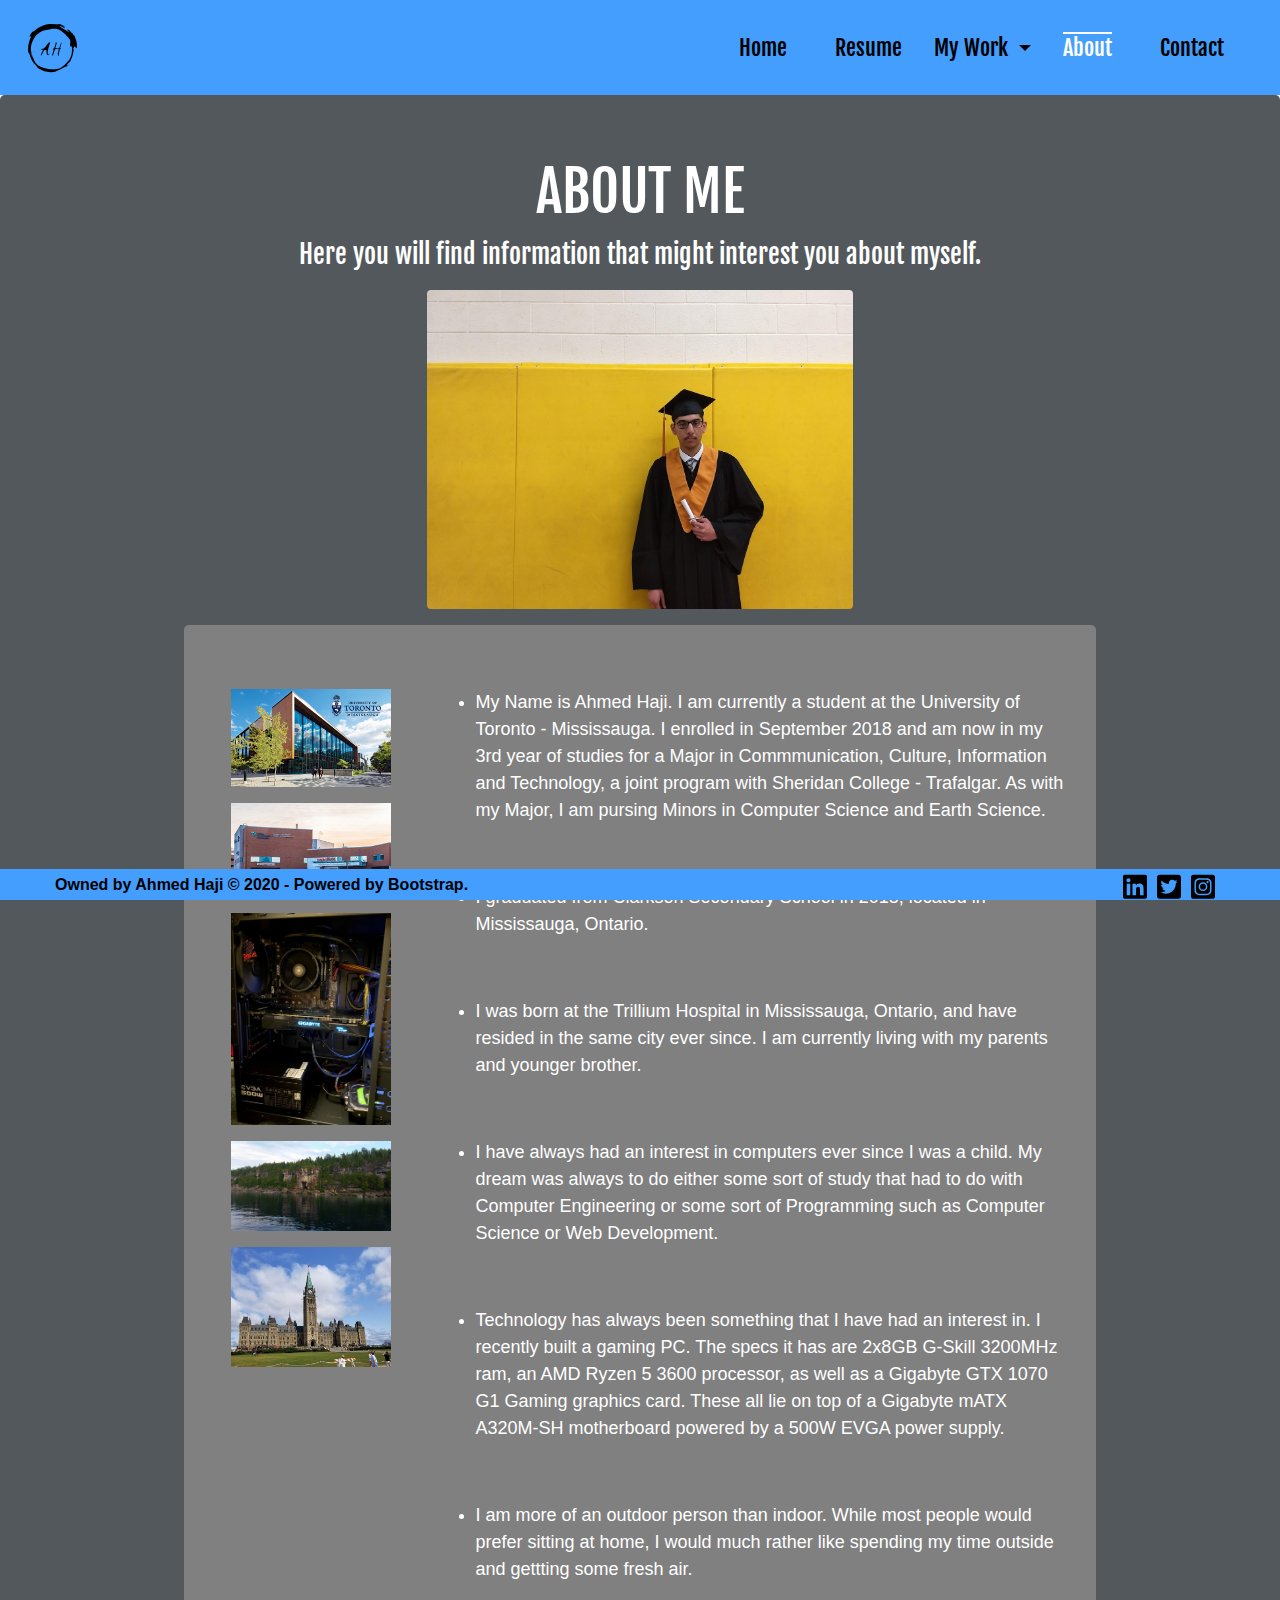
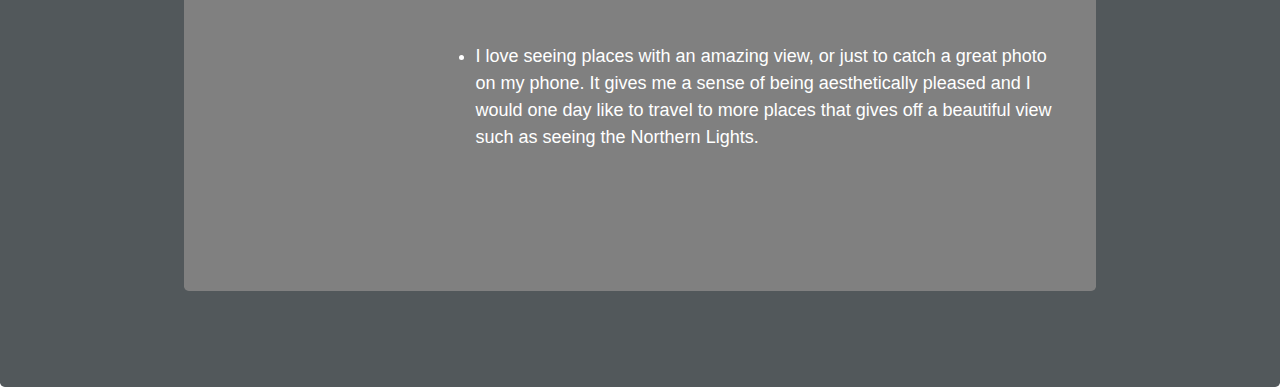
<file: Assignment 2/Assignment 2 - Code/html/about.html>
<!doctype html>
<html lang="en" class="h-100">
<head>
  <meta charset="utf-8">
  <meta name="viewport" content="width=device-width, initial-scale=1, shrink-to-fit=no">
  <title>About Me</title>
  <link href="../css/bootstrap.min.css" rel="stylesheet">
  <link href="https://fonts.googleapis.com/css2?family=Bitter:ital,wght@0,400;0,700;1,400&display=swap" rel="stylesheet">
  <link href="https://fonts.googleapis.com/css2?family=Fjalla+One&display=swap" rel="stylesheet">
  <link href="../css/styles.css" rel="stylesheet">
</head>

<body>
<!-- Navigation bar -->
<div id="navigation">
  <nav class="navbar navbar-expand-lg">
    <a href="../index.html">
    <img src="../img/Logo.svg" class="navbar-brand" alt="Logo (redirected to homepage)"></a>
    <div class="navbar flex-column ml-auto">
      <button class="navbar-toggler navbar-light align-content-center" type="button" data-toggle="collapse" data-target="#navbarSupportedContent" aria-controls="navbarSupportedContent" aria-expanded="false" aria-label="Toggle navigation">
        <span class="navbar-toggler-icon"></span>
      </button>
      <div class="nav-items">
        <div class="collapse navbar-collapse" id="navbarSupportedContent">
          <ul class="navbar-nav mr-auto">
            <li class="nav-item">
              <a class="nav-link mr-3 ml-3" href="../index.html">Home</a>
            </li>
            <li class="nav-item">
              <a class="nav-link mr-3 ml-3" href="../html/resume.html">Resume</a>
            </li>
            <li class="nav-item dropdown">
              <a class="nav-link dropdown-toggle" href="#" id="navbarDropdown" role="button" data-toggle="dropdown" aria-haspopup="true" aria-expanded="false">
                My Work
              </a>
              <div class="dropdown-menu" aria-labelledby="navbarDropdown">
                <a class="dropdown-item" href="../html/2nd Year.html">2nd Year</a>
                <a class="dropdown-item" href="../html/3rd Year.html">3rd Year</a>
              </div>
            </li>
            <li class="current nav-item active">
              <a class="nav-link mr-3 ml-3" href="../html/about.html">About<span class="sr-only">(current)</span></a>
            </li>
            <li class="nav-item">
              <a class="nav-link mr-3 ml-3" href="../html/contact.html">Contact</a>
            </li>
          </ul>
        </div>
      </div>
    </div>
  </nav>
</div>

  <!-- About Me -->
  <div class="aboutjumbo jumbotron container-fluid">
    <h1 class="title display-4 text-white">About Me</h1>
    <p class="title intro text-white">Here you will find information that might interest you about myself.</p>
    <img class="gradImg rounded mx-auto mb-3 d-block" src="../img/grad.jpg" alt="An image of me at my highschool graudation">
    <div class="insideabout jumbotron container-fluid">
      <div class="aboutcontainer">
        <div class="row">
          <div class="col-3">
            <img class="utmImg rounded mx-auto mb-2 d-block container img-responsive" src="../img/utm.png" alt="Image of University of Toronto - Mississauga">
            <img class="trilliumImg rounded my-3 d-block container" src="../img/Trillium.jpg" alt="Image of Ttillium Hospital">
            <img class="pcImg rounded my-3 mr-5 d-block container" src="../img/pc.jpg" alt="Image of my PC">
            <img class="tobermoryImg rounded my-3 d-block container" src="../img/tobermory.jpg" alt="Image of a cave in Tobermory">
            <img class="ottawaImg rounded my-3 d-block container" src="../img/parliamenthill.jpg" alt="Image of the Parliament Hill">
          </div>
          <div class="col">
          <ul class="aboutInfo text-white">
            <li>My Name is Ahmed Haji. I am currently a student at the University of Toronto - Mississauga. I enrolled in September 2018 and am now in my 3rd year of studies for a Major in Commmunication, Culture, Information and Technology, a joint program with Sheridan College - Trafalgar. As with my Major, I am pursing Minors in Computer Science and Earth Science.</li>
            <li>I graduated from Clarkson Secondary School in 2018, located in Mississauga, Ontario.</li>
            <li>I was born at the Trillium Hospital in Mississauga, Ontario, and have resided in the same city ever since. I am currently living with my parents and younger brother.</li>
            <li>I have always had an interest in computers ever since I was a child. My dream was always to do either some sort of study that had to do with Computer Engineering or some sort of Programming such as Computer Science or Web Development.</li>
            <li>Technology has always been something that I have had an interest in. I recently built a gaming PC. The specs it has are 2x8GB G-Skill 3200MHz ram, an AMD Ryzen 5 3600 processor, as well as a Gigabyte GTX 1070 G1 Gaming graphics card. These all lie on top of a Gigabyte mATX A320M-SH motherboard powered by a 500W EVGA power supply.</li>
            <li>I am more of an outdoor person than indoor. While most people would prefer sitting at home, I would much rather like spending my time outside and gettting some fresh air.</li>
            <li>I love seeing places with an amazing view, or just to catch a great photo on my phone. It gives me a sense of being aesthetically pleased and I would one day like to travel to more places that gives off a beautiful view such as seeing the Northern Lights.</li>
          </ul>
        </div>
      </div>
    </div>


      <!-- <ul class="aboutInfo text-white">
        <li>My Name is Ahmed Haji. I am a currently a student at the University of Toronto - Mississauga. I enrolled in September 2018 and am now in my 3rd year of studies for a Major in Commmunication, Culture, Information and Technology, a joint program with Sheridan College - Trafalgar. As with my Major, I am pursing Minors in Computer Science and Earth Science.</li>
        <img class="utmImg rounded mx-auto mb-2 d-block" src="../img/utm.png" alt="Image of University of Toronto - Mississauga">
        <li>I graduated from Clarkson Secondary School in 2018, located in Mississauga, Ontario.</li>
        <li>I was born at the Trillium Hospital in Mississauga, Ontario and have resided in the same city ever since. I am currently living with my parents and younger brother.</li>
        <img class="trilliumImg rounded my-3 d-block float-right container" src="../img/Trillium.jpg" alt="Image of Ttillium Hospital">
        <li>I have always had an interest in computers ever since I was a child. My dream was always to do either some sort study that had to do with Computer Engineering or some sort of Programming such as Computer Science or Web Development.</li>
        <li>Technology has always been something that I have had an interest in. I recently built a gaming PC. The specs it has are a G-Skill 3200MHz 2x8GB ram, a AMD Ryzen 5 3600 processor, as well as a Gigabyte GTX 1070 G1 Gaming graphics card. These all lie on top of a Gigabyte mATX A320M-SH motherboard powered by a 500W EVGA power supply.</li>
        <img class="pcImg rounded my-3 mr-5 d-block float-left container" src="../img/pc.jpg" alt="Image of my PC">
        <li>I am more of an outdoor person than indoor. While most people would prefer sitting at home, I would much rather like spending my time outside and gettting some fresh air.</li>
        <li> I love seeing places with an amazing view, or just to catch a great photo on my phone. It gives me a sense of being aesthetically pleased and I would one day like to travel to more places that gives off a beautiful view such as seeing the Northern Lights.</li>
        <img class="tobermoryImg rounded my-3 d-block float-left container" src="../img/tobermory.jpg" alt="Image of a cave in Tobermory">
        <img class="ottawaImg rounded my-3 d-block float-left container" src="../img/parliamenthill.jpg" alt="Image of the Parliament Hill">
      </ul> -->
    </div>
  </div>

<!-- Footer -->
<footer class="footer pt-1 fixed-bottom">
  <ul>
  <div class="container-fluid">
    <span class="copyright">Owned by Ahmed Haji © 2020 - Powered by <a href="https://getbootstrap.com" target="_blank" class="copyright">Bootstrap</a>.</span>
    <div id="socials">
      <div>
        <a href="https://www.instagram.com/ahmedhaji300">
          <svg class="instagram" aria-hidden="true" focusable="false" data-prefix="fab" data-icon="instagram-square" class="svg-inline--fa fa-instagram-square fa-w-14" role="img" xmlns="http://www.w3.org/2000/svg" viewBox="0 0 448 512"><path d="M224,202.66A53.34,53.34,0,1,0,277.36,256,53.38,53.38,0,0,0,224,202.66Zm124.71-41a54,54,0,0,0-30.41-30.41c-21-8.29-71-6.43-94.3-6.43s-73.25-1.93-94.31,6.43a54,54,0,0,0-30.41,30.41c-8.28,21-6.43,71.05-6.43,94.33S91,329.26,99.32,350.33a54,54,0,0,0,30.41,30.41c21,8.29,71,6.43,94.31,6.43s73.24,1.93,94.3-6.43a54,54,0,0,0,30.41-30.41c8.35-21,6.43-71.05,6.43-94.33S357.1,182.74,348.75,161.67ZM224,338a82,82,0,1,1,82-82A81.9,81.9,0,0,1,224,338Zm85.38-148.3a19.14,19.14,0,1,1,19.13-19.14A19.1,19.1,0,0,1,309.42,189.74ZM400,32H48A48,48,0,0,0,0,80V432a48,48,0,0,0,48,48H400a48,48,0,0,0,48-48V80A48,48,0,0,0,400,32ZM382.88,322c-1.29,25.63-7.14,48.34-25.85,67s-41.4,24.63-67,25.85c-26.41,1.49-105.59,1.49-132,0-25.63-1.29-48.26-7.15-67-25.85s-24.63-41.42-25.85-67c-1.49-26.42-1.49-105.61,0-132,1.29-25.63,7.07-48.34,25.85-67s41.47-24.56,67-25.78c26.41-1.49,105.59-1.49,132,0,25.63,1.29,48.33,7.15,67,25.85s24.63,41.42,25.85,67.05C384.37,216.44,384.37,295.56,382.88,322Z"></path></svg>
        </a>
      </div>
      <div>
        <a href="https://www.twitter.com/ahmedhaji1210">
          <svg class="twitter" aria-hidden="true" focusable="false" data-prefix="fab" data-icon="twitter-square" class="svg-inline--fa fa-twitter-square fa-w-14" role="img" xmlns="http://www.w3.org/2000/svg" viewBox="0 0 448 512"><path d="M400 32H48C21.5 32 0 53.5 0 80v352c0 26.5 21.5 48 48 48h352c26.5 0 48-21.5 48-48V80c0-26.5-21.5-48-48-48zm-48.9 158.8c.2 2.8.2 5.7.2 8.5 0 86.7-66 186.6-186.6 186.6-37.2 0-71.7-10.8-100.7-29.4 5.3.6 10.4.8 15.8.8 30.7 0 58.9-10.4 81.4-28-28.8-.6-53-19.5-61.3-45.5 10.1 1.5 19.2 1.5 29.6-1.2-30-6.1-52.5-32.5-52.5-64.4v-.8c8.7 4.9 18.9 7.9 29.6 8.3a65.447 65.447 0 0 1-29.2-54.6c0-12.2 3.2-23.4 8.9-33.1 32.3 39.8 80.8 65.8 135.2 68.6-9.3-44.5 24-80.6 64-80.6 18.9 0 35.9 7.9 47.9 20.7 14.8-2.8 29-8.3 41.6-15.8-4.9 15.2-15.2 28-28.8 36.1 13.2-1.4 26-5.1 37.8-10.2-8.9 13.1-20.1 24.7-32.9 34z"></path></svg>
        </a>
      </div>
      <div>
        <a href="https://www.linkedin.com/in/ahmed-haji-27735514a/">
          <svg class="linkedin" aria-hidden="true" focusable="false" data-prefix="fab" data-icon="linkedin" class="svg-inline--fa fa-linkedin fa-w-14" role="img" xmlns="http://www.w3.org/2000/svg" viewBox="0 0 448 512"><path d="M416 32H31.9C14.3 32 0 46.5 0 64.3v383.4C0 465.5 14.3 480 31.9 480H416c17.6 0 32-14.5 32-32.3V64.3c0-17.8-14.4-32.3-32-32.3zM135.4 416H69V202.2h66.5V416zm-33.2-243c-21.3 0-38.5-17.3-38.5-38.5S80.9 96 102.2 96c21.2 0 38.5 17.3 38.5 38.5 0 21.3-17.2 38.5-38.5 38.5zm282.1 243h-66.4V312c0-24.8-.5-56.7-34.5-56.7-34.6 0-39.9 27-39.9 54.9V416h-66.4V202.2h63.7v29.2h.9c8.9-16.8 30.6-34.5 62.9-34.5 67.2 0 79.7 44.3 79.7 101.9V416z"></path></svg>
        </a>
      </div>
    </div>
    </ul>
  </div>
</footer>


<script src="../js/jquery.slim.min.js"></script>
<script src="../js/bootstrap.bundle.min.js"></script>

</body>
</html>
</file>
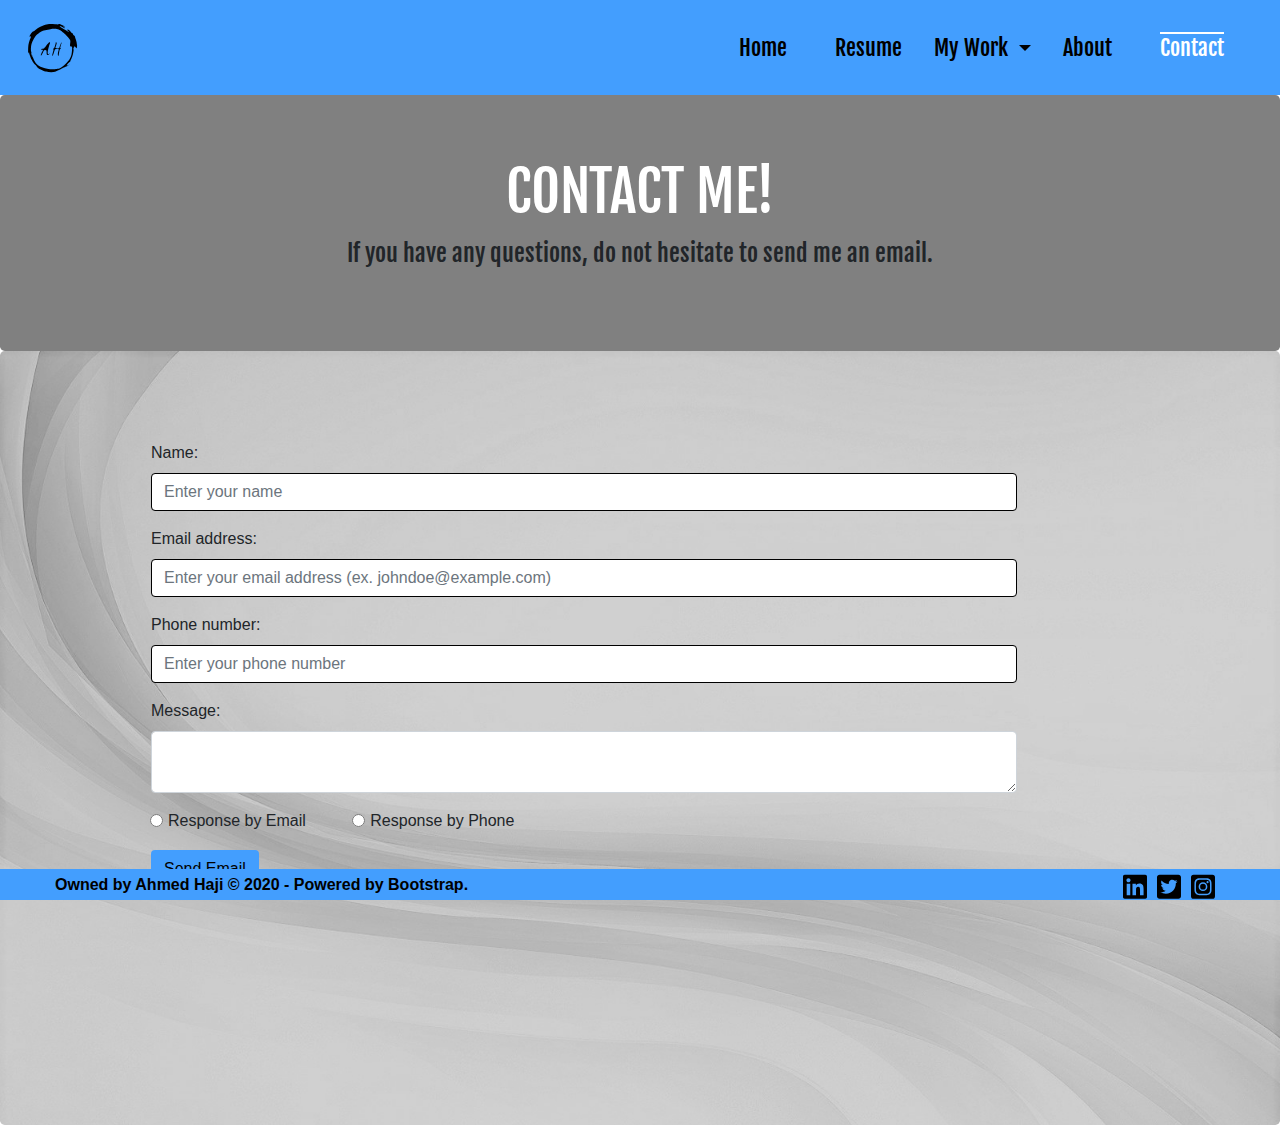
<file: Assignment 2/Assignment 2 - Code/html/contact.html>
<!doctype html>
<html lang="en" class="h-100">
<head>
  <meta charset="utf-8">
  <meta name="viewport" content="width=device-width, initial-scale=1, shrink-to-fit=no">
  <title>Contact</title>
  <link href="../css/bootstrap.min.css" rel="stylesheet">
  <link href="https://fonts.googleapis.com/css2?family=Bitter:ital,wght@0,400;0,700;1,400&display=swap" rel="stylesheet">
  <link href="https://fonts.googleapis.com/css2?family=Fjalla+One&display=swap" rel="stylesheet">
  <link href="../css/styles.css" rel="stylesheet">
</head>

<body>
<!-- Navigation bar -->
<div id="navigation">
  <nav class="navbar navbar-expand-lg">
    <a href="../index.html">
    <img src="../img/Logo.svg" class="navbar-brand" alt="Logo (redirected to homepage)"></a>
    <div class="navbar flex-column ml-auto">
      <button class="navbar-toggler navbar-light align-content-center" type="button" data-toggle="collapse" data-target="#navbarSupportedContent" aria-controls="navbarSupportedContent" aria-expanded="false" aria-label="Toggle navigation">
        <span class="navbar-toggler-icon"></span>
      </button>
      <div class="nav-items">
        <div class="collapse navbar-collapse" id="navbarSupportedContent">
          <ul class="navbar-nav mr-auto">
            <li class="nav-item">
              <a class="nav-link mr-3 ml-3" href="../index.html">Home</a>
            </li>
            <li class="nav-item">
              <a class="nav-link mr-3 ml-3" href="../html/resume.html">Resume</a>
            </li>
            <li class="nav-item dropdown">
              <a class="nav-link dropdown-toggle" href="#" id="navbarDropdown" role="button" data-toggle="dropdown" aria-haspopup="true" aria-expanded="false">
                My Work
              </a>
              <div class="dropdown-menu" aria-labelledby="navbarDropdown">
                <a class="dropdown-item" href="../html/2nd Year.html">2nd Year</a>
                <a class="dropdown-item" href="../html/3rd Year.html">3rd Year</a>
              </div>
            </li>
            <li class="nav-item">
              <a class="nav-link mr-3 ml-3" href="../html/about.html">About</a>
            </li>
            <li class="current nav-item active">
              <a class="nav-link mr-3 ml-3" href="../html/contact.html">Contact<span class="sr-only">(current)</span></a>
            </li>
          </ul>
        </div>
      </div>
    </div>
  </nav>
</div>

<!-- Contact me header -->
<div class="contactJT jumbotron container-fluid mb-0">
  <h1 class="display-4 text-white">Contact Me!</h1>
  <p class="intro text-body">If you have any questions, do not hesitate to send me an email.</p>
</div>

<!-- Contact Form -->
<div class="contact jumbotron container-fluid bg-secondary mb-0">
<div class="containercontact container">
  <form>
    <div class="form-group col-sm-10 m-3">
      <label for="exampleFormControlInput1">Name:</label>
      <input type="text" class="form-control" class="form-control" id="exampleFormControlInput1" placeholder="Enter your name">
    </div>
    <div class="form-group col-sm-10 m-3">
      <label for="exampleFormControlInput2">Email address:</label>
      <input type="email" class="form-control" id="exampleFormControlInput2" placeholder="Enter your email address (ex. johndoe@example.com)">
    </div>
    <div class="form-group col-sm-10 m-3">
      <label for="exampleFormControlInput3">Phone number:</label>
      <input type="text" class="form-control" id="exampleFormControlInput3" placeholder="Enter your phone number">
    </div>
    <div class="form-group col-sm-10 m-3">
      <label for="exampleFormControlTextarea1">Message:</label>
      <textarea class="form-control" id="exampleFormControlTextarea1"></textarea>
    </div>
    <div class="form-check form-check-inline">
      <input class="form-check-input" type="radio" name="inlineRadioOptions" id="inlineRadio1" value="option1">
      <label class="form-check-label" for="inlineRadio1">Response by Email</label>
    </div>
    <div class="form-check form-check-inline">
      <input class="form-check-input" type="radio" name="inlineRadioOptions" id="inlineRadio2" value="option2">
      <label class="form-check-label" for="inlineRadio2">Response by Phone</label>
    </div>
    <div class="form-group col-sm-10 m-3">
      <a href="mailto:hajiah@sheridancollege.ca">
        <button type="submit" class="contactbtn btn">Send Email</button>
      </a>
    </div>
  </form>
</div>
</div>

<!-- Footer -->
<footer class="footer pt-1 fixed-bottom">
  <ul>
  <div class="container-fluid">
    <span class="copyright">Owned by Ahmed Haji © 2020 - Powered by <a href="https://getbootstrap.com" target="_blank" class="copyright">Bootstrap</a>.</span>
    <div id="socials">
      <div>
        <a href="https://www.instagram.com/ahmedhaji300">
          <svg class="instagram" aria-hidden="true" focusable="false" data-prefix="fab" data-icon="instagram-square" class="svg-inline--fa fa-instagram-square fa-w-14" role="img" xmlns="http://www.w3.org/2000/svg" viewBox="0 0 448 512"><path d="M224,202.66A53.34,53.34,0,1,0,277.36,256,53.38,53.38,0,0,0,224,202.66Zm124.71-41a54,54,0,0,0-30.41-30.41c-21-8.29-71-6.43-94.3-6.43s-73.25-1.93-94.31,6.43a54,54,0,0,0-30.41,30.41c-8.28,21-6.43,71.05-6.43,94.33S91,329.26,99.32,350.33a54,54,0,0,0,30.41,30.41c21,8.29,71,6.43,94.31,6.43s73.24,1.93,94.3-6.43a54,54,0,0,0,30.41-30.41c8.35-21,6.43-71.05,6.43-94.33S357.1,182.74,348.75,161.67ZM224,338a82,82,0,1,1,82-82A81.9,81.9,0,0,1,224,338Zm85.38-148.3a19.14,19.14,0,1,1,19.13-19.14A19.1,19.1,0,0,1,309.42,189.74ZM400,32H48A48,48,0,0,0,0,80V432a48,48,0,0,0,48,48H400a48,48,0,0,0,48-48V80A48,48,0,0,0,400,32ZM382.88,322c-1.29,25.63-7.14,48.34-25.85,67s-41.4,24.63-67,25.85c-26.41,1.49-105.59,1.49-132,0-25.63-1.29-48.26-7.15-67-25.85s-24.63-41.42-25.85-67c-1.49-26.42-1.49-105.61,0-132,1.29-25.63,7.07-48.34,25.85-67s41.47-24.56,67-25.78c26.41-1.49,105.59-1.49,132,0,25.63,1.29,48.33,7.15,67,25.85s24.63,41.42,25.85,67.05C384.37,216.44,384.37,295.56,382.88,322Z"></path></svg>
        </a>
      </div>
      <div>
        <a href="https://www.twitter.com/ahmedhaji1210">
          <svg class="twitter" aria-hidden="true" focusable="false" data-prefix="fab" data-icon="twitter-square" class="svg-inline--fa fa-twitter-square fa-w-14" role="img" xmlns="http://www.w3.org/2000/svg" viewBox="0 0 448 512"><path d="M400 32H48C21.5 32 0 53.5 0 80v352c0 26.5 21.5 48 48 48h352c26.5 0 48-21.5 48-48V80c0-26.5-21.5-48-48-48zm-48.9 158.8c.2 2.8.2 5.7.2 8.5 0 86.7-66 186.6-186.6 186.6-37.2 0-71.7-10.8-100.7-29.4 5.3.6 10.4.8 15.8.8 30.7 0 58.9-10.4 81.4-28-28.8-.6-53-19.5-61.3-45.5 10.1 1.5 19.2 1.5 29.6-1.2-30-6.1-52.5-32.5-52.5-64.4v-.8c8.7 4.9 18.9 7.9 29.6 8.3a65.447 65.447 0 0 1-29.2-54.6c0-12.2 3.2-23.4 8.9-33.1 32.3 39.8 80.8 65.8 135.2 68.6-9.3-44.5 24-80.6 64-80.6 18.9 0 35.9 7.9 47.9 20.7 14.8-2.8 29-8.3 41.6-15.8-4.9 15.2-15.2 28-28.8 36.1 13.2-1.4 26-5.1 37.8-10.2-8.9 13.1-20.1 24.7-32.9 34z"></path></svg>
        </a>
      </div>
      <div>
        <a href="https://www.linkedin.com/in/ahmed-haji-27735514a/">
          <svg class="linkedin" aria-hidden="true" focusable="false" data-prefix="fab" data-icon="linkedin" class="svg-inline--fa fa-linkedin fa-w-14" role="img" xmlns="http://www.w3.org/2000/svg" viewBox="0 0 448 512"><path d="M416 32H31.9C14.3 32 0 46.5 0 64.3v383.4C0 465.5 14.3 480 31.9 480H416c17.6 0 32-14.5 32-32.3V64.3c0-17.8-14.4-32.3-32-32.3zM135.4 416H69V202.2h66.5V416zm-33.2-243c-21.3 0-38.5-17.3-38.5-38.5S80.9 96 102.2 96c21.2 0 38.5 17.3 38.5 38.5 0 21.3-17.2 38.5-38.5 38.5zm282.1 243h-66.4V312c0-24.8-.5-56.7-34.5-56.7-34.6 0-39.9 27-39.9 54.9V416h-66.4V202.2h63.7v29.2h.9c8.9-16.8 30.6-34.5 62.9-34.5 67.2 0 79.7 44.3 79.7 101.9V416z"></path></svg>
        </a>
      </div>
    </div>
    </ul>
  </div>
</footer>


<script src="../js/jquery.slim.min.js"></script>
<script src="../js/bootstrap.bundle.min.js"></script>

</body>
</html>
</file>
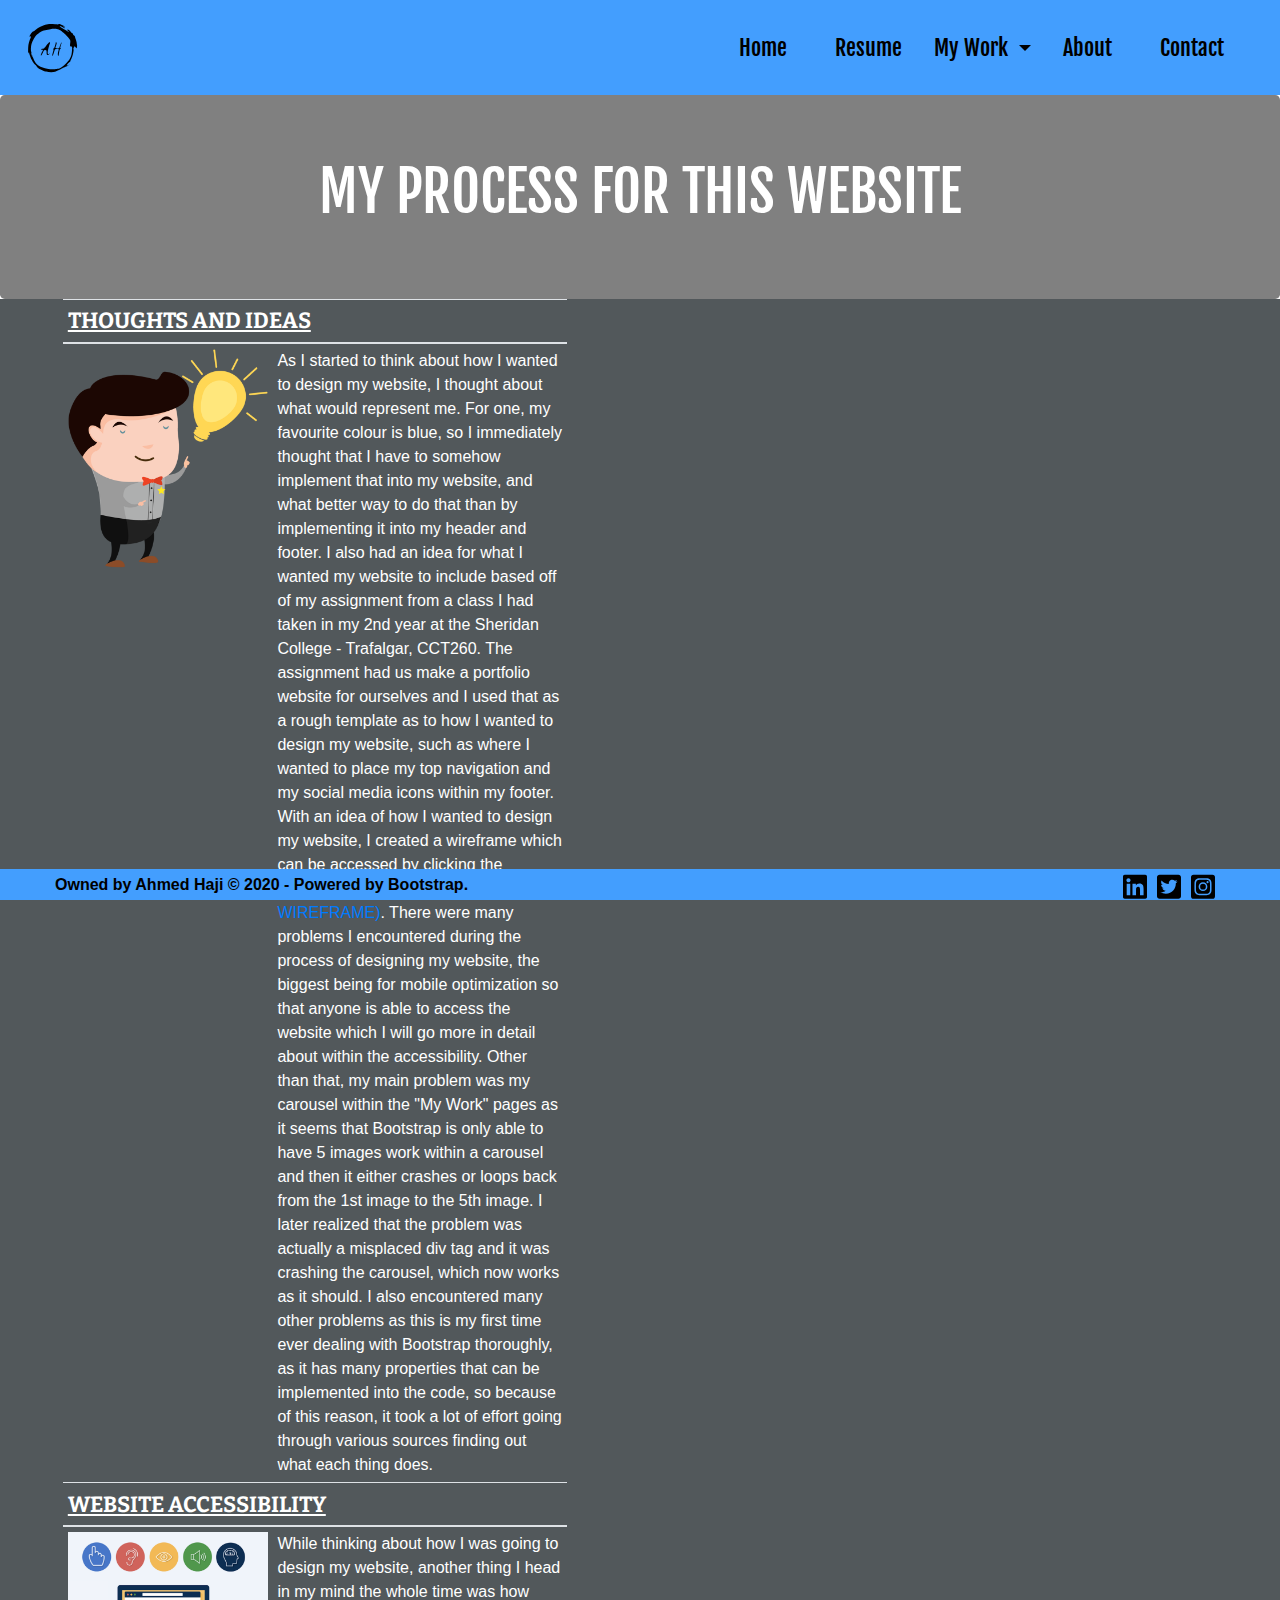
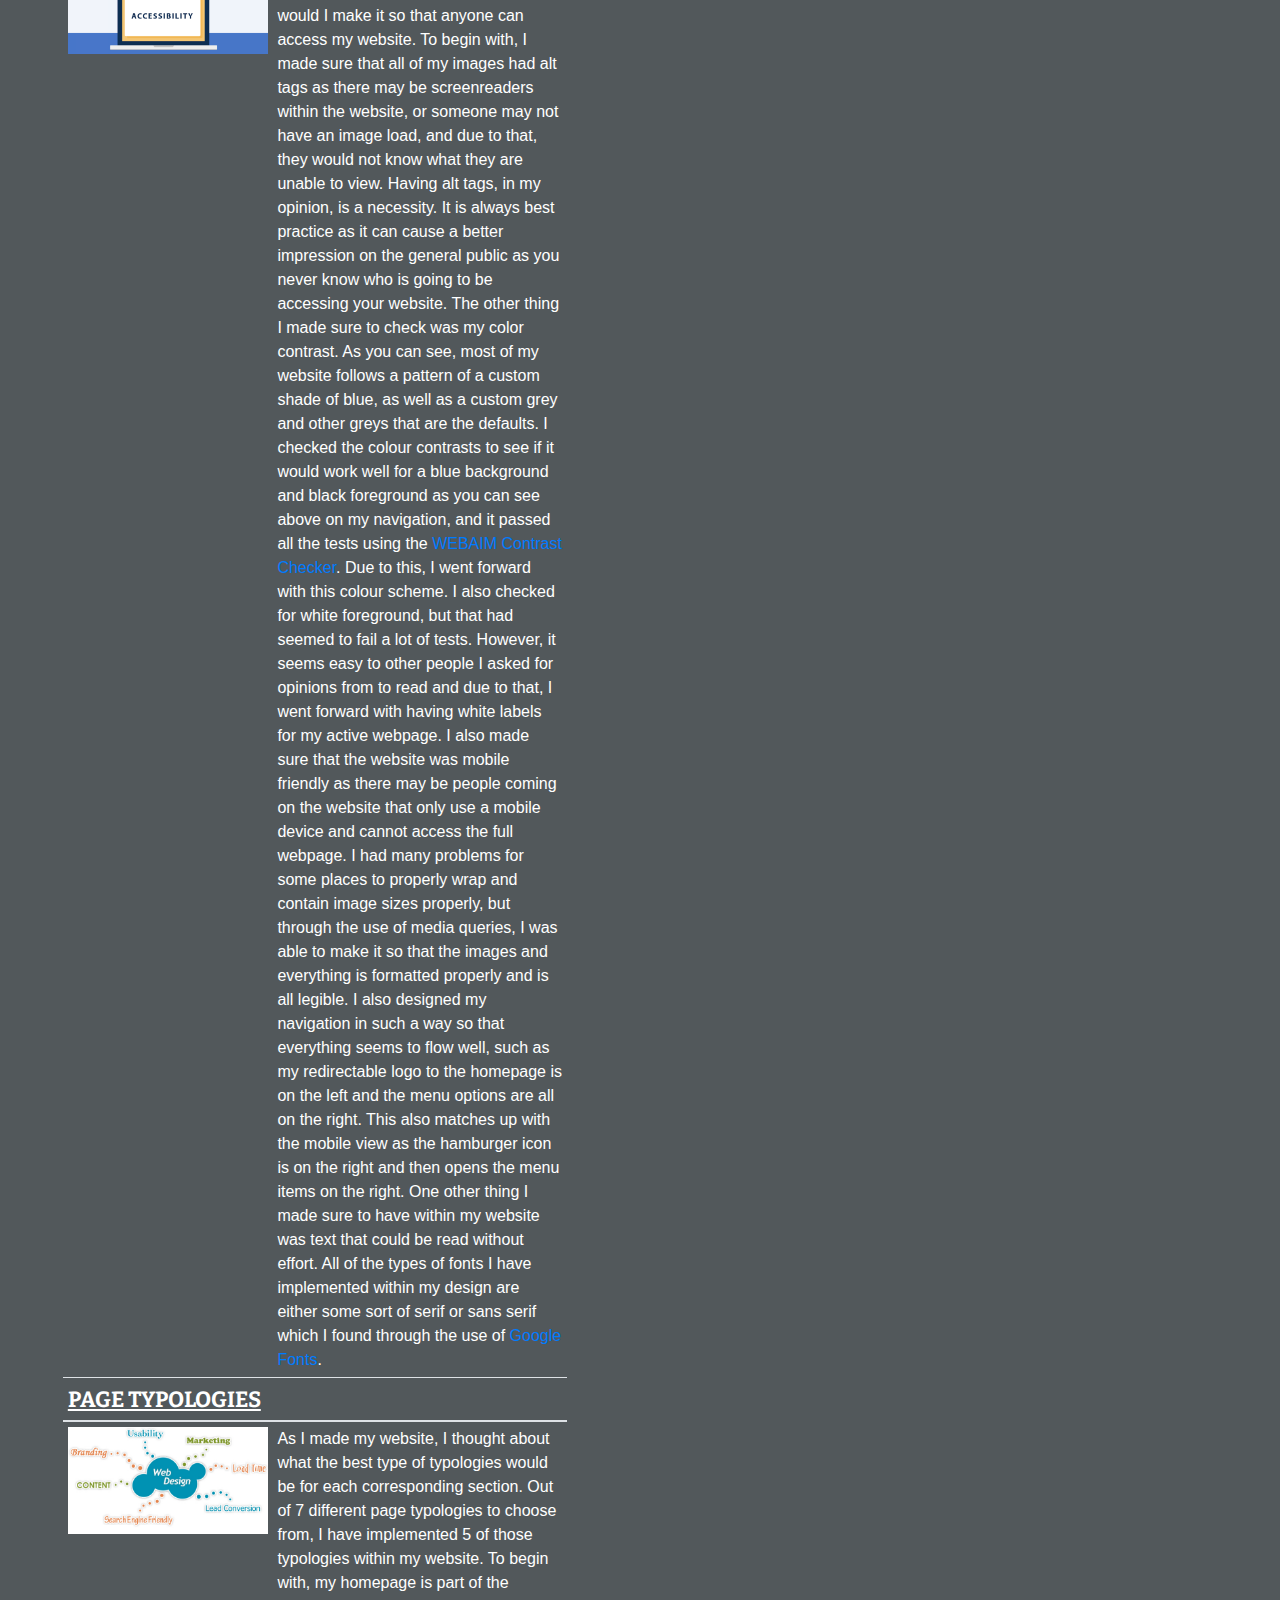
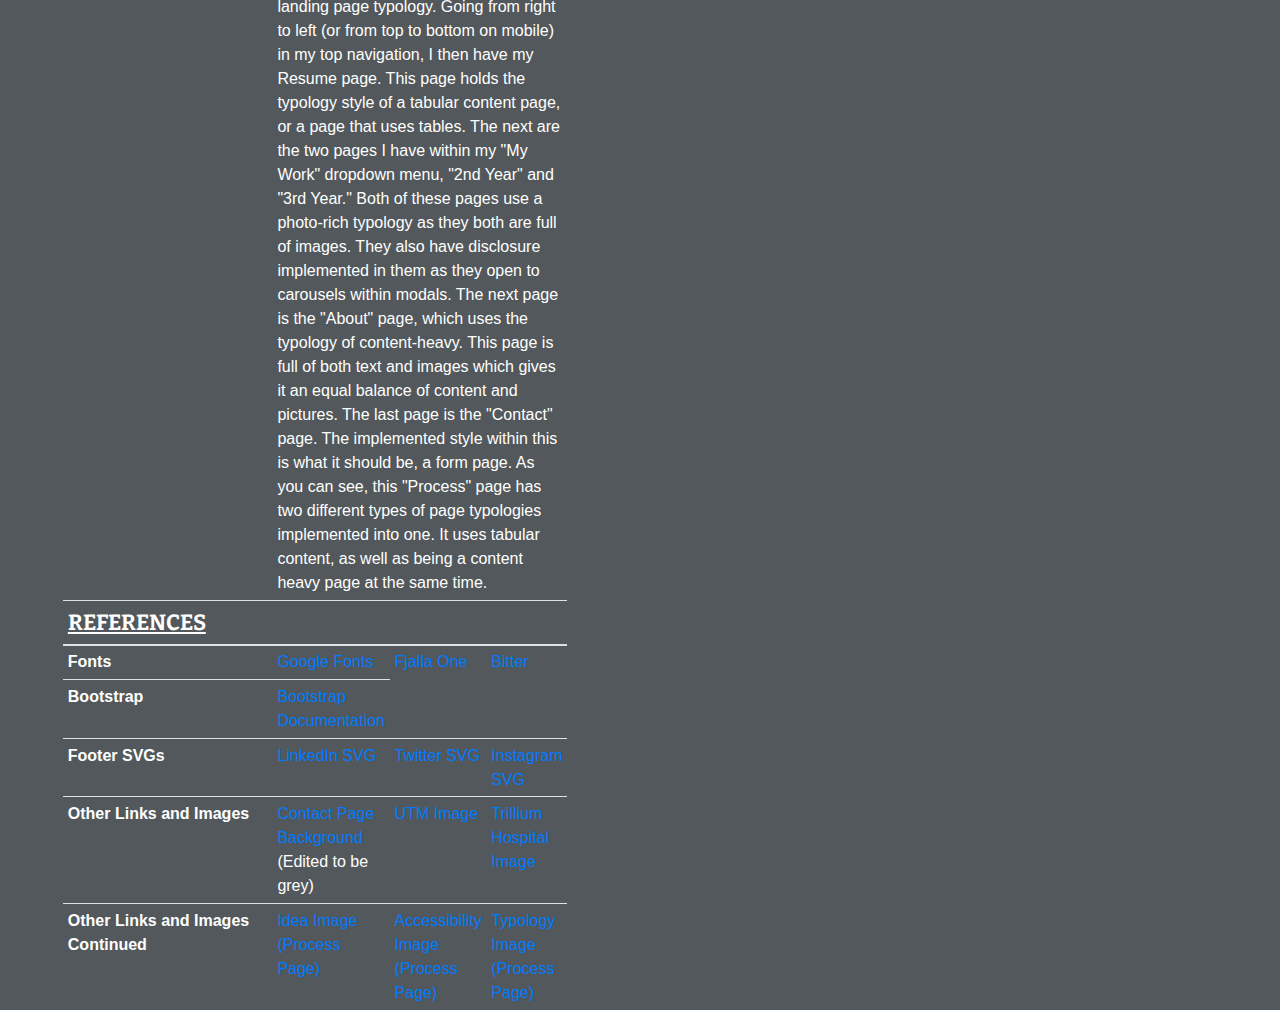
<file: Assignment 2/Assignment 2 - Code/html/process.html>
<!doctype html>
<html lang="en" class="h-100">
<head>
  <meta charset="utf-8">
  <meta name="viewport" content="width=device-width, initial-scale=1, shrink-to-fit=no">
  <title>Process</title>
  <link href="../css/bootstrap.min.css" rel="stylesheet">
  <link href="https://fonts.googleapis.com/css2?family=Bitter:ital,wght@0,400;0,700;1,400&display=swap" rel="stylesheet">
  <link href="https://fonts.googleapis.com/css2?family=Fjalla+One&display=swap" rel="stylesheet">
  <link href="../css/styles.css" rel="stylesheet">
</head>

<body>
<!-- Navigation bar -->
<div id="navigation">
  <nav class="navbar navbar-expand-lg">
    <a href="../index.html">
    <img src="../img/Logo.svg" class="navbar-brand" alt="Logo (redirected to homepage)"></a>
    <div class="navbar flex-column ml-auto">
      <button class="navbar-toggler navbar-light align-content-center" type="button" data-toggle="collapse" data-target="#navbarSupportedContent" aria-controls="navbarSupportedContent" aria-expanded="false" aria-label="Toggle navigation">
        <span class="navbar-toggler-icon"></span>
      </button>
      <div class="nav-items">
        <div class="collapse navbar-collapse" id="navbarSupportedContent">
          <ul class="navbar-nav mr-auto">
            <li class="nav-item">
              <a class="nav-link mr-3 ml-3" href="../index.html">Home</a>
            </li>
            <li class="nav-item">
              <a class="nav-link mr-3 ml-3" href="../html/resume.html">Resume</a>
            </li>
            <li class="nav-item dropdown">
              <a class="nav-link dropdown-toggle" href="#" id="navbarDropdown" role="button" data-toggle="dropdown" aria-haspopup="true" aria-expanded="false">
                My Work
              </a>
              <div class="dropdown-menu" aria-labelledby="navbarDropdown">
                <a class="dropdown-item" href="../html/2nd Year.html">2nd Year</a>
                <a class="dropdown-item" href="../html/3rd Year.html">3rd Year</a>
              </div>
            </li>
            <li class="nav-item">
              <a class="nav-link mr-3 ml-3" href="../html/about.html">About</a>
            </li>
            <li class="nav-item">
              <a class="nav-link mr-3 ml-3" href="../html/contact.html">Contact</a>
            </li>
          </ul>
        </div>
      </div>
    </div>
  </nav>
</div>

<!-- Containers olding everything -->
<div class="processheader jumbotron container-fluid mb-0">
  <h1 class="display-4">My Process for This Website</h1>
</div>
<div class="processcontainer container-fluid">
<table class="table table-sm ml-5 mb-5">
<thead>
  <tr>
    <th class="processsectionname" scope="col" colspan="5">Thoughts and Ideas</th>
  </tr>
</thead>
<tbody>
  <tr>
    <th class="processimages" scope="row"><img src="../img/idea.png"></th>
      <td colspan="3">As I started to think about how I wanted to design my website, I thought about what would represent me. For one, my favourite colour is blue, so I immediately thought that
      I have to somehow implement that into my website, and what better way to do that than by implementing it into my header and footer. I also had an idea for what I wanted my website to include based
      off of my assignment from a class I had taken in my 2nd year at the Sheridan College - Trafalgar, CCT260. The assignment had us make a portfolio website for ourselves and
      I used that as a rough template as to how I wanted to design my website, such as where I wanted to place my top navigation and my social media icons within my footer. With an idea of how I wanted
      to design my website, I created a wireframe which can be accessed by clicking the following link <a href="../img/Home-Wireframe.png">(HOMEPAGE WIREFRAME)</a>. There were many problems I encountered
      during the process of designing my website, the biggest being for mobile optimization so that anyone is able to access the website which I will go more in detail about within the accessibility.
      Other than that, my main problem was my carousel within the "My Work" pages as it seems that Bootstrap is only able to have 5 images work within a carousel and then it either crashes or loops back from
      the 1st image to the 5th image. I later realized that the problem was actually a misplaced div tag and it was crashing the carousel, which now works as it should. I also encountered many other problems as this is my first time ever dealing with Bootstrap thoroughly, as it has many properties that can be implemented into the code, so
      because of this reason, it took a lot of effort going through various sources finding out what each thing does.</td>
  </tr>
</tbody>
<thead>
  <tr>
    <th class="processsectionname" scope="col" colspan="5">Website Accessibility</th>
  </tr>
</thead>
<tbody>
  <tr>
    <th class="processimages" scope="row"><img src="../img/accessibility.png"></th>
      <td colspan="3">While thinking about how I was going to design my website, another thing I head in my mind the whole time was how would I make it so that anyone can access my website. To begin with,
      I made sure that all of my images had alt tags as there may be screenreaders within the website, or someone may not have an image load, and due to that, they would not know what they are unable to view.
      Having alt tags, in my opinion, is a necessity. It is always best practice as it can cause a better impression on the general public as you never know who is going to be accessing your website. The other thing
      I made sure to check was my color contrast. As you can see, most of my website follows a pattern of a custom shade of blue, as well as a custom grey and other greys that are the defaults. I checked the colour
      contrasts to see if it would work well for a blue background and black foreground as you can see above on my navigation, and it passed all the tests using the <a href="https://webaim.org/resources/contrastchecker/">WEBAIM Contrast Checker</a>.
      Due to this, I went forward with this colour scheme. I also checked for white foreground, but that had seemed to fail a lot of tests. However, it seems easy to other people I asked for opinions from to read
      and due to that, I went forward with having white labels for my active webpage. I also made sure that the website was mobile friendly as there may be people coming on the website that only use a mobile device
      and cannot access the full webpage. I had many problems for some places to properly wrap and contain image sizes properly, but through the use of media queries, I was able to make it so that the images and
      everything is formatted properly and is all legible. I also designed my navigation in such a way so that everything seems to flow well, such as my redirectable logo to the homepage is on the left and the
      menu options are all on the right. This also matches up with the mobile view as the hamburger icon is on the right and then opens the menu items on the right. One other thing I made sure to have within my
      website was text that could be read without effort. All of the types of fonts I have implemented within my design are either some sort of serif or sans serif which I found through the use of <a href="https://fonts.google.com/">Google Fonts</a>.</td>
  </tr>
</tbody>
<thead>
  <tr>
    <th class="processsectionname" scope="col" colspan="5">Page Typologies</th>
  </tr>
</thead>
<tbody>
  <tr>
    <th class="processimages" scope="row"><img src="../img/webdesign.jpg"></th>
      <td colspan="3">As I made my website, I thought about what the best type of typologies would be for each corresponding section. Out of 7 different page typologies to choose from, I have implemented 5 of those
      typologies within my website. To begin with, my homepage is part of the landing page typology. Going from right to left (or from top to bottom on mobile) in my top navigation, I then have my Resume page. This
      page holds the typology style of a tabular content page, or a page that uses tables. The next are the two pages I have within my "My Work" dropdown menu, "2nd Year" and "3rd Year." Both of these pages use
      a photo-rich typology as they both are full of images. They also have disclosure implemented in them as they open to carousels within modals. The next page is the "About" page, which uses the typology of
      content-heavy. This page is full of both text and images which gives it an equal balance of content and pictures. The last page is the "Contact" page. The implemented style within this is what it should be, a form page.
      As you can see, this "Process" page has two different types of page typologies implemented into one. It uses tabular content, as well as being a content heavy page at the same time.</td>
  </tr>
</tbody>
<thead>
  <tr>
    <th class="processsectionname" scope="col" colspan="5">References</th>
  </tr>
</thead>
<tbody>
  <tr>
    <th class="refname" scope="row">Fonts</th>
      <td><a href="https://fonts.google.com/">Google Fonts</a></td>
      <td><a href="https://fonts.googleapis.com/css2?family=Fjalla+One&display=swap">Fjalla One</a></td>
      <td><a href="https://fonts.googleapis.com/css2?family=Bitter:ital,wght@0,400;0,700;1,400&display=swap">Bitter</a>
  </tr>
  <tr>
    <th class="refname" scope="row">Bootstrap</th>
      <td><a href="https://getbootstrap.com/docs/4.5/getting-started/introduction/">Bootstrap Documentation</a></td>
  </tr>
  <tr>
    <th class="refname" scope="row">Footer SVGs</th>
      <td><a href="https://fontawesome.com/icons/linkedin?style=brands">LinkedIn SVG</a></td>
      <td><a href="https://fontawesome.com/icons/twitter-square?style=brands">Twitter SVG</a></td>
      <td><a href="https://fontawesome.com/icons/instagram-square?style=brands">Instagram SVG</a></td>
  </tr>
  <tr>
    <th class="refname" scope="row">Other Links and Images</th>
      <td><a href="http://www.freepptbackground.com/abstract/blue-wave-light-ppt-templates">Contact Page Background</a> (Edited to be grey)</td>
      <td><a href="https://www.utm.utoronto.ca/housing/residence-services/campus-housing">UTM Image</a></td>
      <td><a href="https://trilliumgiving.ca/e-newsletters/60andproudofit/attachment/mississauga-hospital/">Trillium Hospital Image</a></td>
  </tr>
  <tr>
    <th class="refname" scope="row">Other Links and Images Continued</th>
      <td><a href="https://webstockreview.net/pict/getfirst">Idea Image (Process Page)</a></td>
      <td><a href="https://medium.com/@nehajain_67217/web-accessibility-and-its-importance-3d07782a249e">Accessibility Image (Process Page)</a></td>
      <td><a href="https://www.blazedream.com/blog/best-features-of-website-designing/">Typology Image (Process Page)</a></td>
  </tr>
</tbody>
</div>


<!-- Footer -->
<footer class="footer pt-1 fixed-bottom">
  <ul>
  <div class="container-fluid">
    <span class="copyright">Owned by Ahmed Haji © 2020 - Powered by <a href="https://getbootstrap.com" target="_blank" class="copyright">Bootstrap</a>.</span>
    <div id="socials">
      <div>
        <a href="https://www.instagram.com/ahmedhaji300">
          <svg class="instagram" aria-hidden="true" focusable="false" data-prefix="fab" data-icon="instagram-square" class="svg-inline--fa fa-instagram-square fa-w-14" role="img" xmlns="http://www.w3.org/2000/svg" viewBox="0 0 448 512"><path d="M224,202.66A53.34,53.34,0,1,0,277.36,256,53.38,53.38,0,0,0,224,202.66Zm124.71-41a54,54,0,0,0-30.41-30.41c-21-8.29-71-6.43-94.3-6.43s-73.25-1.93-94.31,6.43a54,54,0,0,0-30.41,30.41c-8.28,21-6.43,71.05-6.43,94.33S91,329.26,99.32,350.33a54,54,0,0,0,30.41,30.41c21,8.29,71,6.43,94.31,6.43s73.24,1.93,94.3-6.43a54,54,0,0,0,30.41-30.41c8.35-21,6.43-71.05,6.43-94.33S357.1,182.74,348.75,161.67ZM224,338a82,82,0,1,1,82-82A81.9,81.9,0,0,1,224,338Zm85.38-148.3a19.14,19.14,0,1,1,19.13-19.14A19.1,19.1,0,0,1,309.42,189.74ZM400,32H48A48,48,0,0,0,0,80V432a48,48,0,0,0,48,48H400a48,48,0,0,0,48-48V80A48,48,0,0,0,400,32ZM382.88,322c-1.29,25.63-7.14,48.34-25.85,67s-41.4,24.63-67,25.85c-26.41,1.49-105.59,1.49-132,0-25.63-1.29-48.26-7.15-67-25.85s-24.63-41.42-25.85-67c-1.49-26.42-1.49-105.61,0-132,1.29-25.63,7.07-48.34,25.85-67s41.47-24.56,67-25.78c26.41-1.49,105.59-1.49,132,0,25.63,1.29,48.33,7.15,67,25.85s24.63,41.42,25.85,67.05C384.37,216.44,384.37,295.56,382.88,322Z"></path></svg>
        </a>
      </div>
      <div>
        <a href="https://www.twitter.com/ahmedhaji1210">
          <svg class="twitter" aria-hidden="true" focusable="false" data-prefix="fab" data-icon="twitter-square" class="svg-inline--fa fa-twitter-square fa-w-14" role="img" xmlns="http://www.w3.org/2000/svg" viewBox="0 0 448 512"><path d="M400 32H48C21.5 32 0 53.5 0 80v352c0 26.5 21.5 48 48 48h352c26.5 0 48-21.5 48-48V80c0-26.5-21.5-48-48-48zm-48.9 158.8c.2 2.8.2 5.7.2 8.5 0 86.7-66 186.6-186.6 186.6-37.2 0-71.7-10.8-100.7-29.4 5.3.6 10.4.8 15.8.8 30.7 0 58.9-10.4 81.4-28-28.8-.6-53-19.5-61.3-45.5 10.1 1.5 19.2 1.5 29.6-1.2-30-6.1-52.5-32.5-52.5-64.4v-.8c8.7 4.9 18.9 7.9 29.6 8.3a65.447 65.447 0 0 1-29.2-54.6c0-12.2 3.2-23.4 8.9-33.1 32.3 39.8 80.8 65.8 135.2 68.6-9.3-44.5 24-80.6 64-80.6 18.9 0 35.9 7.9 47.9 20.7 14.8-2.8 29-8.3 41.6-15.8-4.9 15.2-15.2 28-28.8 36.1 13.2-1.4 26-5.1 37.8-10.2-8.9 13.1-20.1 24.7-32.9 34z"></path></svg>
        </a>
      </div>
      <div>
        <a href="https://www.linkedin.com/in/ahmed-haji-27735514a/">
          <svg class="linkedin" aria-hidden="true" focusable="false" data-prefix="fab" data-icon="linkedin" class="svg-inline--fa fa-linkedin fa-w-14" role="img" xmlns="http://www.w3.org/2000/svg" viewBox="0 0 448 512"><path d="M416 32H31.9C14.3 32 0 46.5 0 64.3v383.4C0 465.5 14.3 480 31.9 480H416c17.6 0 32-14.5 32-32.3V64.3c0-17.8-14.4-32.3-32-32.3zM135.4 416H69V202.2h66.5V416zm-33.2-243c-21.3 0-38.5-17.3-38.5-38.5S80.9 96 102.2 96c21.2 0 38.5 17.3 38.5 38.5 0 21.3-17.2 38.5-38.5 38.5zm282.1 243h-66.4V312c0-24.8-.5-56.7-34.5-56.7-34.6 0-39.9 27-39.9 54.9V416h-66.4V202.2h63.7v29.2h.9c8.9-16.8 30.6-34.5 62.9-34.5 67.2 0 79.7 44.3 79.7 101.9V416z"></path></svg>
        </a>
      </div>
    </div>
    </ul>
  </div>
</footer>


<script src="../js/jquery.slim.min.js"></script>
<script src="../js/bootstrap.bundle.min.js"></script>

</body>
</html>
</file>
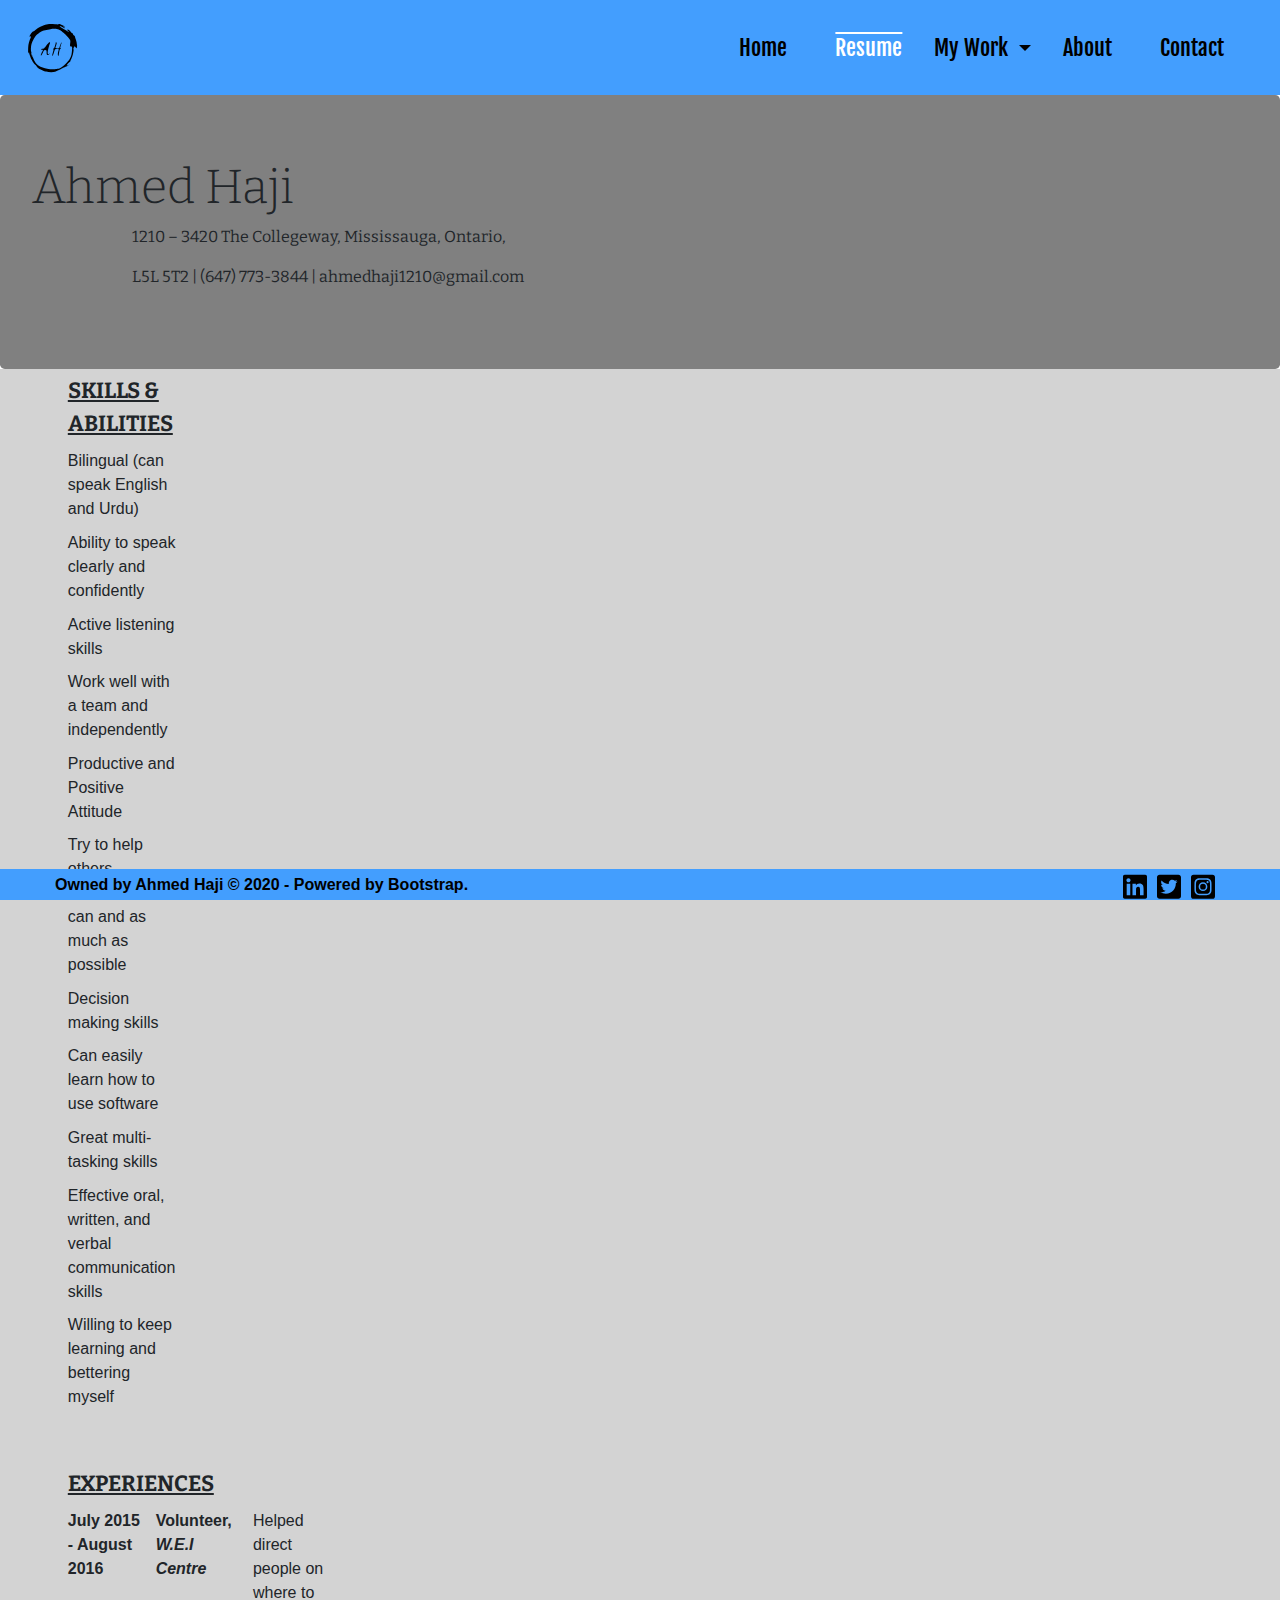
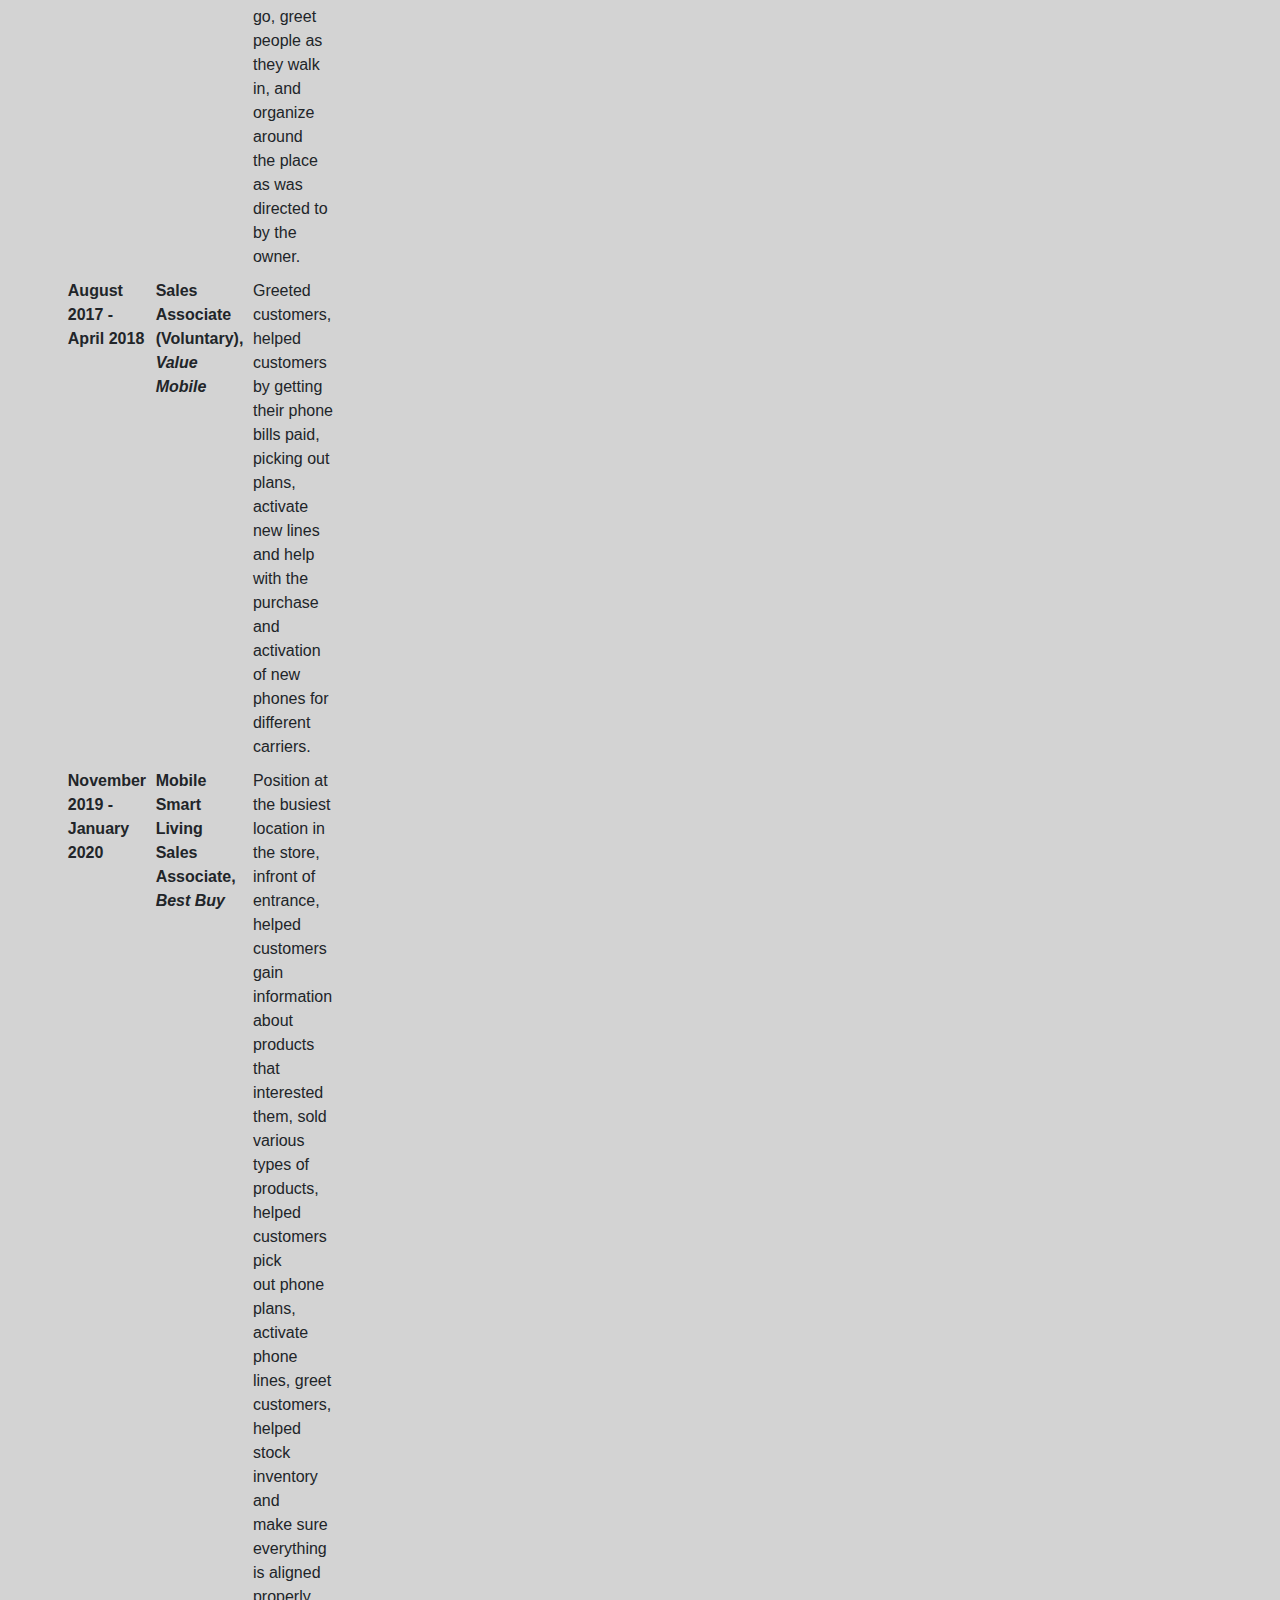
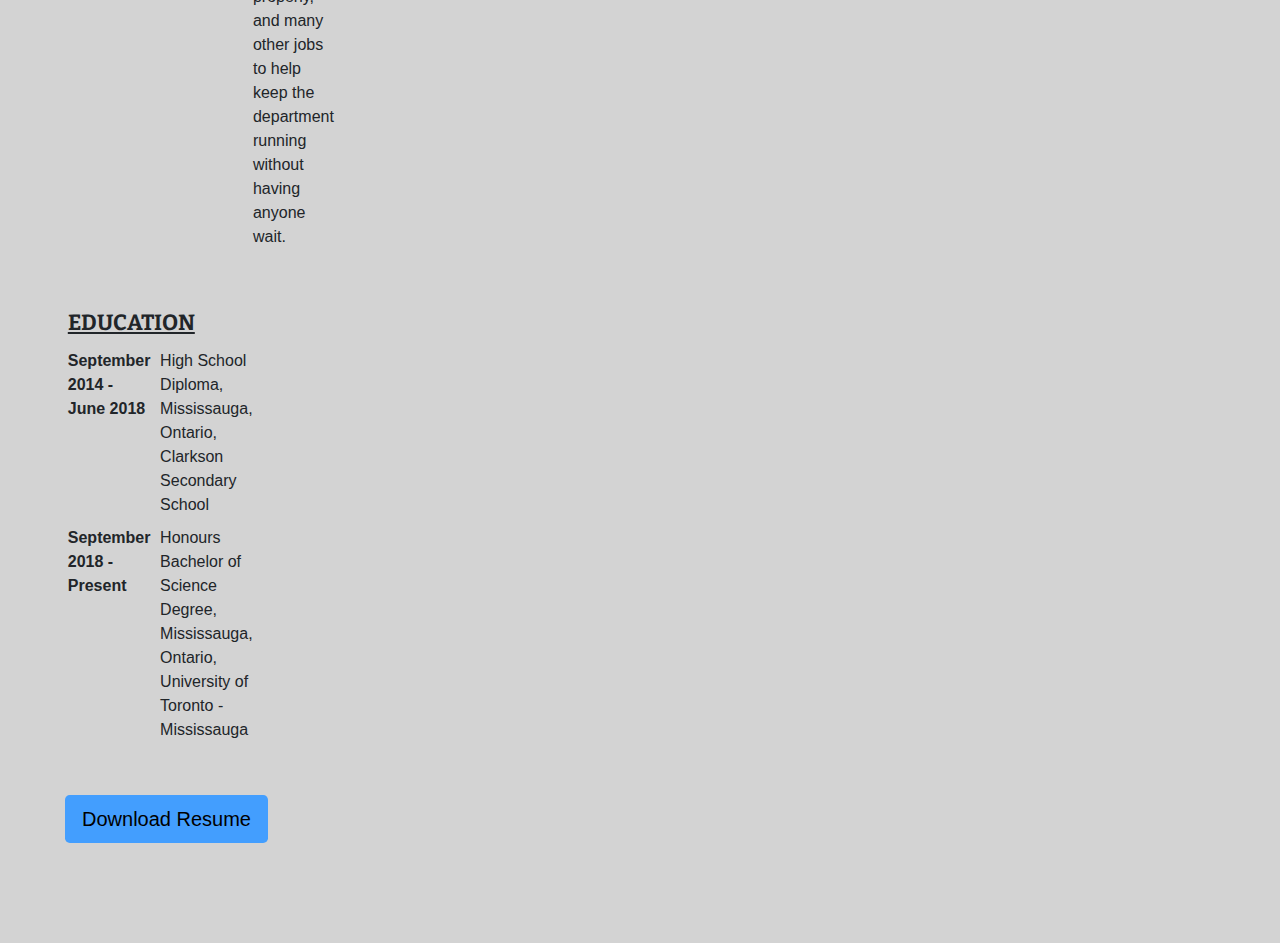
<file: Assignment 2/Assignment 2 - Code/html/resume.html>
<!doctype html>
<html lang="en" class="h-100">
<head>
  <meta charset="utf-8">
  <meta name="viewport" content="width=device-width, initial-scale=1, shrink-to-fit=no">
  <title>Resume</title>
  <link href="../css/bootstrap.min.css" rel="stylesheet">
  <link href="https://fonts.googleapis.com/css2?family=Bitter:ital,wght@0,400;0,700;1,400&display=swap" rel="stylesheet">
  <link href="https://fonts.googleapis.com/css2?family=Fjalla+One&display=swap" rel="stylesheet">
  <link href="../css/styles.css" rel="stylesheet">
</head>

<body>
<!-- Navigation bar -->
<div id="navigation">
  <nav class="navbar navbar-expand-lg">
    <a href="../index.html">
    <img src="../img/Logo.svg" class="navbar-brand" alt="Logo (redirected to homepage)"></a>
    <div class="navbar flex-column ml-auto">
      <button class="navbar-toggler navbar-light align-content-center" type="button" data-toggle="collapse" data-target="#navbarSupportedContent" aria-controls="navbarSupportedContent" aria-expanded="false" aria-label="Toggle navigation">
        <span class="navbar-toggler-icon"></span>
      </button>
      <div class="nav-items">
        <div class="collapse navbar-collapse" id="navbarSupportedContent">
          <ul class="navbar-nav mr-auto">
            <li class="nav-item">
              <a class="nav-link mr-3 ml-3" href="../index.html">Home</a>
            </li>
            <li class="current nav-item active">
              <a class="nav-link mr-3 ml-3" href="../html/resume.html">Resume<span class="sr-only">(current)</span></a>
            </li>
            <li class="nav-item dropdown">
              <a class="nav-link dropdown-toggle" href="#" id="navbarDropdown" role="button" data-toggle="dropdown" aria-haspopup="true" aria-expanded="false">
                My Work
              </a>
              <div class="dropdown-menu" aria-labelledby="navbarDropdown">
                <a class="dropdown-item" href="../html/2nd Year.html">2nd Year</a>
                <a class="dropdown-item" href="../html/3rd Year.html">3rd Year</a>
              </div>
            </li>
            <li class="nav-item">
              <a class="nav-link mr-3 ml-3" href="../html/about.html">About</a>
            </li>
            <li class="nav-item">
              <a class="nav-link mr-3 ml-3" href="../html/contact.html">Contact</a>
            </li>
          </ul>
        </div>
      </div>
    </div>
  </nav>
</div>

<!-- Resume Header -->
  <div class="resumeheader jumbotron container-fluid mb-0">
    <h1 class="display-4">Ahmed Haji</h1>
    <p class="text-body">1210 – 3420 The Collegeway, Mississauga, Ontario,</p>
    <p class="text-body">L5L 5T2 | (647) 773-3844 | ahmedhaji1210@gmail.com</p>
  </div>

<!-- Resume Table -->
<div class="resumeinfo container-fluid">
  <table class="table table-sm table-borderless ml-5 mb-5">
    <thead>
      <tr>
        <th class="ressec sectionname" scope="col" colspan="5">Skills & Abilities</th>
      </tr>
    </thead>
    <tbody>
      <tr>
        <td colspan="5">Bilingual (can speak English and Urdu)</td>
      </tr>
      <tr>
        <td colspan="5">Ability to speak clearly and confidently</td>
      </tr>
      <tr>
        <td colspan="5">Active listening skills</td>
      </tr>
      <tr>
        <td colspan="5">Work well with a team and independently</td>
      </tr>
      <tr>
        <td colspan="5">Productive and Positive Attitude</td>
      </tr>
      <tr>
        <td colspan="5">Try to help others whenever I can and as much as possible</td>
      </tr>
      <tr>
        <td colspan="5">Decision making skills</td>
      </tr>
      <tr>
        <td colspan="5">Can easily learn how to use software</td>
      </tr>
      <tr>
        <td colspan="5">Great multi-tasking skills</td>
      </tr>
      <tr>
        <td colspan="5">Effective oral, written, and verbal communication skills</td>
      </tr>
      <tr>
        <td colspan="5">Willing to keep learning and bettering myself</td>
      </tr>
    </tbody>
  </table>

  <table class="table table-sm table-borderless ml-5 mb-5">
  <thead>
    <tr>
      <th class="ressec sectionname" scope="col" colspan="5">Experiences</th>
    </tr>
  </thead>
  <tbody>
    <tr>
      <th scope="row">July 2015 - August 2016</th>
      <th>Volunteer, <span>W.E.I Centre<span></th>
        <td colspan="3">Helped direct people on where to go, greet people as they walk in, and organize around <br>the place as was directed to by the owner.</td>
    </tr>
    <tr>
      <th scope="row">August 2017 - April 2018</th>
      <th>Sales Associate (Voluntary), <span>Value Mobile<span></th>
        <td colspan="5">Greeted customers, helped customers by getting their phone bills paid, picking out plans, <br>activate new lines and help with the purchase and activation of new phones for different carriers.</td>
    </tr>
    <tr>
      <th scope="row">November 2019 - January 2020</th>
      <th>Mobile Smart Living Sales Associate, <span>Best Buy<span></th>
        <td colspan="5">Position at the busiest location in the store, infront of entrance, helped customers gain <br>information about products that interested them, sold various types of products, helped customers pick <br>out phone plans, activate phone lines, greet customers, helped stock inventory and <br>make sure everything is aligned properly, and many other jobs to help keep the department running <br>without having anyone wait.</td>
    </tr>
  </tbody>

  <table class="table table-sm table-borderless ml-5 mb-5">
  <thead>
    <tr>
      <th class="ressec sectionname" scope="col" colspan="5">Education</th>
    </tr>
  </thead>
  <tbody>
    <tr>
    <th scope="row">September 2014 - June 2018</th>
      <td colspan="3">High School Diploma, Mississauga, Ontario, <span>Clarkson Secondary School</span></td>
    </tr>
    <tr>
    <th scope="row">September 2018 - Present</th>
      <td colspan="3">Honours Bachelor of Science Degree, Mississauga, Ontario, <span>University of Toronto - Mississauga</span></td>
    </tr></tbody>
  </table>
  <a class="resumebutton btn btn-lg" href="../Resume.pdf" role="button" download>Download Resume</a>
</div>

<!-- Footer -->
<footer class="footer pt-1 fixed-bottom">
  <ul>
  <div class="container-fluid">
    <span class="copyright">Owned by Ahmed Haji © 2020 - Powered by <a href="https://getbootstrap.com" target="_blank" class="copyright">Bootstrap</a>.</span>
    <div id="socials">
      <div>
        <a href="https://www.instagram.com/ahmedhaji300">
          <svg class="instagram" aria-hidden="true" focusable="false" data-prefix="fab" data-icon="instagram-square" class="svg-inline--fa fa-instagram-square fa-w-14" role="img" xmlns="http://www.w3.org/2000/svg" viewBox="0 0 448 512"><path d="M224,202.66A53.34,53.34,0,1,0,277.36,256,53.38,53.38,0,0,0,224,202.66Zm124.71-41a54,54,0,0,0-30.41-30.41c-21-8.29-71-6.43-94.3-6.43s-73.25-1.93-94.31,6.43a54,54,0,0,0-30.41,30.41c-8.28,21-6.43,71.05-6.43,94.33S91,329.26,99.32,350.33a54,54,0,0,0,30.41,30.41c21,8.29,71,6.43,94.31,6.43s73.24,1.93,94.3-6.43a54,54,0,0,0,30.41-30.41c8.35-21,6.43-71.05,6.43-94.33S357.1,182.74,348.75,161.67ZM224,338a82,82,0,1,1,82-82A81.9,81.9,0,0,1,224,338Zm85.38-148.3a19.14,19.14,0,1,1,19.13-19.14A19.1,19.1,0,0,1,309.42,189.74ZM400,32H48A48,48,0,0,0,0,80V432a48,48,0,0,0,48,48H400a48,48,0,0,0,48-48V80A48,48,0,0,0,400,32ZM382.88,322c-1.29,25.63-7.14,48.34-25.85,67s-41.4,24.63-67,25.85c-26.41,1.49-105.59,1.49-132,0-25.63-1.29-48.26-7.15-67-25.85s-24.63-41.42-25.85-67c-1.49-26.42-1.49-105.61,0-132,1.29-25.63,7.07-48.34,25.85-67s41.47-24.56,67-25.78c26.41-1.49,105.59-1.49,132,0,25.63,1.29,48.33,7.15,67,25.85s24.63,41.42,25.85,67.05C384.37,216.44,384.37,295.56,382.88,322Z"></path></svg>
        </a>
      </div>
      <div>
        <a href="https://www.twitter.com/ahmedhaji1210">
          <svg class="twitter" aria-hidden="true" focusable="false" data-prefix="fab" data-icon="twitter-square" class="svg-inline--fa fa-twitter-square fa-w-14" role="img" xmlns="http://www.w3.org/2000/svg" viewBox="0 0 448 512"><path d="M400 32H48C21.5 32 0 53.5 0 80v352c0 26.5 21.5 48 48 48h352c26.5 0 48-21.5 48-48V80c0-26.5-21.5-48-48-48zm-48.9 158.8c.2 2.8.2 5.7.2 8.5 0 86.7-66 186.6-186.6 186.6-37.2 0-71.7-10.8-100.7-29.4 5.3.6 10.4.8 15.8.8 30.7 0 58.9-10.4 81.4-28-28.8-.6-53-19.5-61.3-45.5 10.1 1.5 19.2 1.5 29.6-1.2-30-6.1-52.5-32.5-52.5-64.4v-.8c8.7 4.9 18.9 7.9 29.6 8.3a65.447 65.447 0 0 1-29.2-54.6c0-12.2 3.2-23.4 8.9-33.1 32.3 39.8 80.8 65.8 135.2 68.6-9.3-44.5 24-80.6 64-80.6 18.9 0 35.9 7.9 47.9 20.7 14.8-2.8 29-8.3 41.6-15.8-4.9 15.2-15.2 28-28.8 36.1 13.2-1.4 26-5.1 37.8-10.2-8.9 13.1-20.1 24.7-32.9 34z"></path></svg>
        </a>
      </div>
      <div>
        <a href="https://www.linkedin.com/in/ahmed-haji-27735514a/">
          <svg class="linkedin" aria-hidden="true" focusable="false" data-prefix="fab" data-icon="linkedin" class="svg-inline--fa fa-linkedin fa-w-14" role="img" xmlns="http://www.w3.org/2000/svg" viewBox="0 0 448 512"><path d="M416 32H31.9C14.3 32 0 46.5 0 64.3v383.4C0 465.5 14.3 480 31.9 480H416c17.6 0 32-14.5 32-32.3V64.3c0-17.8-14.4-32.3-32-32.3zM135.4 416H69V202.2h66.5V416zm-33.2-243c-21.3 0-38.5-17.3-38.5-38.5S80.9 96 102.2 96c21.2 0 38.5 17.3 38.5 38.5 0 21.3-17.2 38.5-38.5 38.5zm282.1 243h-66.4V312c0-24.8-.5-56.7-34.5-56.7-34.6 0-39.9 27-39.9 54.9V416h-66.4V202.2h63.7v29.2h.9c8.9-16.8 30.6-34.5 62.9-34.5 67.2 0 79.7 44.3 79.7 101.9V416z"></path></svg>
        </a>
      </div>
    </div>
    </ul>
  </div>
</footer>


<script src="../js/jquery.slim.min.js"></script>
<script src="../js/bootstrap.bundle.min.js"></script>

</body>
</html>
</file>
<file: Assignment 2/Assignment 2 - Code/css/styles.css>
#navigation {
  background-color: #1C81FB;
}

.navbar {
  background-color: #439EFE;
}

.navbar-brand {
  float: left;
}

a.nav-link {
  color: white;
  font-family: 'Fjalla One', sans-serif;
  font-size: 22px;
}

.nav-item {
  white-space: nowrap;
  box-sizing: border-box;
  text-align: center;
}

.nav-link:hover {
  text-decoration: overline;
  cursor: pointer;
}

.nav-item a {
  color: black;
}

.current a {
  color: white;
  text-decoration: overline;
}

.current a:hover {
  text-decoration: overline;
  color: black;
}

.navbar-brand:hover {
  cursor: pointer;
}

.dropdown-menu {
  background-color: white;
  border: 1px black;
  color: black;
  font-size: 18px;
  text-align: center;
}

.nav-item .dropdown-menu .dropdown-item {
  color: black;
  text-decoration: none;
}

.nav-item .dropdown-menu .dropdown-item:hover{
  background-color: #439EFE;
  color: white;
  border-bottom: 1px black;
}

.homeJT {
  position: relative;
  font-family: 'Fjalla One', sans-serif;
}

.homeJT h1 {
  text-transform: uppercase;
}

.homeJT p {
  font-size: 24px;
}

.homeJT img {
  width: 45%;
}

.homeJT .jumbotron {
  height: 90vh;
  text-align: center;
  background-image: url(../img/homeimg.jpg);
  background-repeat: no-repeat;
  background-size: cover;
  opacity: 86%;
  width: 100%;
}

.processbutton {
  background-color: #439EFE;
  color: black;
}

.processbutton:hover {
  background-color: #1C70FB;
  color: white;
}

.footer {
  background-color: #439EFE;
  align-items: center;
}

.footer .container-fluid {
  position: relative;
}

.footer .container-fluid span {
  position: absolute;
}

.footer .container-fluid .copyright {
  color: black;
  font-weight: 600;
}

.footer #socials {
	margin-right: 40px;
}

#socials a {
	position: relative;
  display: inline;
	margin-right: 10px;
	float: right;
	width: 24px;
	text-decoration: none;
}

#socials .twitter {
  fill: black;
	z-index: 999;
}

#socials .instagram {
	fill: black;
	z-index: 999;
}

#socials .linkedin {
	fill: black;
	z-index: 999;
}

#socials .twitter:hover {
	fill: white;
}

#socials .instagram:hover {
	fill: white;
}

#socials .linkedin:hover {
	fill: white;
}

.containercontact {
  padding-top: 10px;
  padding-left: 50px;
  padding-bottom: 50px;
  align-items: center;
}

.contact {
  height: 86vh;
  background-image: url(../img/bluewaves2.jpg);
  background-repeat: no-repeat;
  width: 100%;
  background-size: cover;
}

.form-group input {
  border: 1px solid black;
}

.form-check {
  margin-left: 30px;
}

.contactJT {
  text-align: center;
  background-color: grey;
  position: relative;
  font-family: 'Fjalla One', sans-serif;
}

.contactJT h1 {
  text-transform: uppercase;
}

.contactJT p {
  font-size: 24px;
}

.contactbtn {
  background-color: #439EFE;
  color: black;
}

.contactbtn:hover {
  background-color: #1C70FB;
  color: white;
}

.aboutjumbo {
  background-color: #52585B;
}


.aboutjumbo h1 {
  text-transform: uppercase;
  position: relative;
  font-family: 'Fjalla One', sans-serif;
}

.aboutjumbo p {
  font-size: 26px;
  position: relative;
  font-family: 'Fjalla One', sans-serif;
}

.title {
  text-align: center;
}

.aboutInfo {
  font-size: 18px;
}

.gradImg {
  width: 35%;
}


.insideabout {
  background-color: grey;
  width: 75%;
  content: inherit;
  contain: content;
}
.col-3 {
  max-width: 25%;
  flex: 0 0 25%;
}

.col{
  align-content: center;
  width: 40%;
}

.col ul li {
  padding-bottom: 60px;
}

.bd {
  background-color: #52585B;
  position: relative;
  font-family: 'Fjalla One', sans-serif;
}

.bd h1 {
  text-transform: uppercase;
  font-size: 48px;
  text-align: center;
}

.bd hr {
  background-color: white;
}

.bd .card:hover {
  background-color: black;
  opacity: 80%;
  cursor: pointer;
}

.bd h5 {
  font-family: sans-serif;
  font-size: 24px;
}

.bd p {
  font-family: sans-serif;
  font-size: 18px;
}

.carousel-caption {
 background: rgb(28, 112, 251, 0.8);
 color: white;
}

.carousel-caption p a {
  color: white;
  text-decoration: none;
}

.carousel-caption p a:hover {
  color: darkblue;
  text-decoration: underline;
}

.carousel-control-prev-icon {
  background-color: black;
}

.carousel-control-next-icon {
  background-color: black;
}

.carousel-inner > .item > img {
  width:640px;
  height:360px;
}

.resumeheader {
  background-color: grey;
  font-family: 'Bitter', serif;
}

.resumeheader h1 {
  font-weight: bold 700;
  font-size: 48px;
}

.resumeheader p {
  font-weight: 400;
  margin-left: 100px;
}

.sectionname {
  text-decoration: underline;
  font-family: 'Bitter', serif;
  font-size: 22px;
}

.resumeinfo {
  background-color: lightgrey;
}

thead tr th {
  text-transform: uppercase;
}

tbody th span {
  font-style: italic;
}

.table {
  width: 0%;
}

.resumebutton {
  margin-left: 50px;
  background-color: #439EFE;
  color: black;
  margin-bottom: 100px;
}

.resumebutton:hover {
  background-color: #1C70FB;
  color: white;
}

.processimages img {
  width: 200px;
}

.processheader {
  background-color: grey;
  font-family: 'Fjalla One', sans-serif;
  text-align: center;
  color: white;
}

.processheader h1 {
  text-transform: uppercase;
}

.processcontainer {
  background-color: #52585B;
  box-sizing: border-box;
}

.processcontainer td {
  color: white;
}

.processsectionname {
  text-decoration: underline;
  font-family: 'Bitter', serif;
  font-size: 22px;
}

.processsectionname {
  color: white;
}

.refname {
  color: white;
}

@media screen and (max-width: 600px) {
  .gradImg {
    width: 75%;
  }
}

@media screen and (max-width: 600px) {
  .row {
    display: inline-block;
  }
}

@media screen and (max-width: 600px) {
  .col {
    min-width: 100%;
  }
}

@media screen and (max-width: 600px) {
  .col-3 {
    min-width: 100%;
  }
}

@media screen and (max-width: 600px) {
  footer #socials a {
    margin-top: 8%;
  }
}
</file>
<file: css/styles.css>
.site-body {
	margin-left: 5em;
	margin-right: 5em;
	background-color: #84CDE5;
}

.site-body-inner {
	background-color: white;

}

/* Navigation */
.navbar {
	background-color: #84CDE5;
}

.navbar-brand {
  	float: left;
}

.navbar-nav {
	margin-left: auto;

}

a.nav-link {
  	color: white;
  	font-family: 'Kanit' sans-serif;
  	font-weight: 500;
	font-size: 24px;
}

.nav-item {
 	white-space: nowrap;
  	box-sizing: border-box;
  	text-align: center;

}

.nav-link:hover {
  	text-decoration: overline;
  	cursor: pointer;
	color: #1C1E6E;
}

.nav-item a {
  	color: black;
}

.current a {
	color: #1C1E6E;
  	text-decoration: overline;
}	

.current a:hover {
  	text-decoration: overline;
  	color: black;
}

.navbar-brand:hover {
  	cursor: pointer;
}

#navbarNavDropdown {
  	border: 1px black;
  	color: black;
  	font-size: 18px;
  	text-align: center;
}

.nav-item .dropdown-menu .dropdown-item {
  	color: black;
  	text-decoration: none;
}

.nav-item .dropdown-menu .dropdown-item:hover{
  	color: white;
  	border-bottom: 1px black;
}

/* Footer */
.footer {
  	background-color: black;
  	align-items: center;
}

.footer .container-fluid {
  	position: relative;
 	margin-left: 2.2em;
  	margin-right: 5em;
}

.footer .container-fluid span {
  	position: absolute;
}

.footer .container-fluid .copyright {
  	color: white;
  font-family: 'Kanit', sans-serif;
  font-weight: 300;
}

.footer #socials {
	margin-right: 5.8em;
}

#socials a {
	position: relative;
  	display: inline;
	margin-right: 10px;
	float: right;
	width: 26px;
	text-decoration: none;
}

#socials .twitter {
  	background: #00acee;
	z-index: 999;
}

#socials .instagram {
	background: linear-gradient(45deg, #405de6, #5851db, #833ab4, #c13584, #e1306c, #fd1d1d);
	z-index: 999;
}

#socials .linkedin {
	background: #0E76A8;
	z-index: 999;
}

#socials .twitter:hover {
	fill: white;
}

#socials .instagram:hover {
	fill: white;
}

#socials .linkedin:hover {
	fill: white;
}

/* Parallax */
.bgimg-1, .bgimg-2, .bgimg-3 {
  	position: relative;
  	background-attachment: fixed;
  	background-position: center;
  	background-repeat: no-repeat;
 	background-size: cover;
}

.bgimg-1 {
  	background-image: url("../images/utm-3-60.png");
 	min-height: 850px;
}

.bgimg-2 {
  	background-image: url("../images/460-a1-home.png");
  	min-height: 500px;
}

.bgimg-3 {
  	min-height: 500px;
}

.parallax-caption {
	position: absolute;
	left: 0;
	top: 50%;
	width: 100%;
	text-align: center;
	color: #000;
}

.parallax-caption span.parallax-title {
 	background-color: black;
  	color: white;
  	padding: 0.75em;
  	font-size: 1.5em;
  	letter-spacing: 10px;
  	font-family: 'Kanit', sans-serif;
  	font-weight: 300;
}

.parallax-content h3 {
  	text-transform: uppercase;
  	font-family: 'Kanit', sans-serif;
	font-weight: 400;
	font-size: 42px;
}

.parallax-info {
	font-family: 'Kanit', sans-serif;
	font-weight: 300;
	font-size: 16px;
}

/* Code used from https://blog.hubspot.com/website/css-fade-in */
.parallaxbutton .mailto-button {
  	background-color: #84CDE5;
  	color: black;
  	margin-bottom: 2.5em;
  	text-align: center;
  	position: absolute;
  	font-family: 'Kanit', sans-serif;
  	font-weight: 300;
  	font-size: 24px;
  	top: 70%;
  	left: 50%;
  	transform: translate(-50%, -50%);
  	animation: fadeIn linear 2s;
  	-webkit-animation: fadeIn linear 2s;
  	-moz-animation: fadeIn linear 2s;
  	-o-animation: fadeIn linear 2s;
  	-ms-animation: fadeIn linear 2s;
}

.parallaxbutton .mailto-button:hover {
  	background-color: #1C1E6E;
  	color: white;
  	border-color: white 2px;
}

@keyframes fadeIn {
  	0% {opacity:0;}
  	100% {opacity:1;}
}

@-moz-keyframes fadeIn {
  	0% {opacity:0;}
  	100% {opacity:1;}
}

@-webkit-keyframes fadeIn {
  	0% {opacity:0;}
  	100% {opacity:1;}
}

@-o-keyframes fadeIn {
  	0% {opacity:0;}
  	100% {opacity:1;}
}

.parallaxbutton .recentbutton {
  	background-color: #84CDE5;
  	font-family: 'Kanit', sans-serif;
  	font-weight: 300;
  	font-size: 28px;
}

.parallaxbutton .recentbutton:hover {
	background-color: #1C1E6E;
  	color: white;
  	border-color: white 2px;
}

.parallaxcap .parallaxbutton .evo-button {
  	background-color: #84CDE5;
  	font-family: 'Kanit', sans-serif;
  	font-weight: 300;
  	font-size: 28px;
}

.parallaxcap .parallaxbutton .evo-button:hover {
	background-color: #1C1E6E;
  	color: white;
  	border-color: white 2px;
}

/* Code taken from https://codepen.io/denic/pen/GRoOxbM --> */
.wrapper {
  	display: flex;
  	align-items: center;
  	justify-content: center;
}

.typing-demo {
  	width: 100%;
  	animation: typing 3s steps(35), blink 0s step-end infinite alternate;
  	white-space: nowrap;
  	overflow: hidden;
  	border-right: 1px solid;
  	font-size: 2em;
}

@keyframes typing {
  	from {
    	width: 0
  }
}
    
@keyframes blink {
  	50% {
    	border-color: transparent
  }
}

/* Contact Form: Code from https://www.w3schools.com/howto/howto_css_contact_section.asp */
input[type=text], select, textarea {
  width: 100%;
  padding: 12px;
  border: 1px solid #ccc;
  margin-top: 6px;
  margin-bottom: 16px;
  resize: vertical;
}

input[type=submit] {
  background-color: #84CDE5;
  color: black;
  padding: 12px 20px;
  border: none;
  cursor: pointer;
}

input[type=submit]:hover {
  background-color: #1C1E6E;
  color: white;
}

.column {
  float: left;
  width: 50%;
  margin-top: 6px;
  padding: 20px;
  margin-bottom: 2em;
}

.row:after {
  content: "";
  display: table;
  clear: both;
}

.contact-page {
	margin-right: 2em;
	margin-left:  2em;
	margin-top: 2em;
	font-family: 'Kanit', sans-serif;
}

.contact-page .con-h2 {
	font-weight: 500;
	font-size: 48px;
}

.contact-page .con-p {
	font-weight: 300;
	font-size: 20px;
}

.contact-page .con-h3 {
	font-weight: 400;
	font-size: 36px;
}

.contact-page .con-h4 {
	font-weight: 300;
	font-size: 24px;
}

.contact-page .con-h4 a {
	color: black;
}

.contact-page .con-h4 a:hover {
	color: #1C1E6E;
}

/* Resume */
.resumeinfo {
	padding-left: 2em;
}

.display-4 {
	font-family: 'Kanit', sans-serif;
	font-weight: 500;
}

.text-body {
	font-family: 'Kanit', sans-serif;
	font-weight: 400;
	font-size: 24px;
}

.ressec {
	font-family: 'Kanit', sans-serif;
	font-weight: 500;
	font-size: 32px;
}

.resumebutton {
  	background-color: #84CDE5;
  	color: black;
  	margin-bottom: 2.5em;
}

.resumebutton-class {
	text-align: center;
	font-family: 'Kanit', sans-serif;
	font-weight: 300;
	font-size: 24px;
}

.resumebutton:hover {
  	background-color: black;
  	color: white;
}

tbody {
	font-family: 'Kanit', sans-serif;
	font-weight: 300;
	font-size: 20px;
}

th {
	font-family: 'Kanit', sans-serif;
	font-weight: 400;
	font-size: 20px;
	width: 25%;
}

hr {
	width: 100%;
	outline: auto;
	opacity: 100;
}

td {
	font-family: 'Kanit', sans-serif;
	font-weight: 300;
	font-size: 18px;
}

/* Modal and Carousal on Projects Page */
.bd {
  	position: relative;
	background-color: #84CDE5;
}


.bd h1 {
  	font-size: 48px;
  	text-align: center;
	color: black;
	font-family: 'Kanit', sans-serif;
	font-weight: 400;
}

.bd hr {
  	background-color: white;
}

.bd .card:hover {
  	background-color: black;
  	opacity: 80%;
  	cursor: pointer;
}

.bd h5 {
  	font-family: 'Kanit', sans-serif;
  	font-size: 24px;
}

.bd p {
  	font-family: 'Kanit', sans-serif;
  	font-size: 18px;
}

.last-card {
	margin-bottom: 3em!important;
}

.carousel-caption {
 	background: #84CDE5;
 	color: black;
	opacity: 0.75;
}

.carousel-control-prev-icon {
  	background-color: black;
}

.carousel-control-next-icon {
  	background-color: black;
}

.carousel-inner > .item > img {
  	width:640px;
  	height:360px;
}

.carousel-inner > .carousel-item > img {
  	width:100%;
  	height:100%;
}

.rec-h2 {
	font-family: 'Kanit', sans-serif;
	font-weight: 500;
	font-size: 40px;
	text-decoration: underline;
	margin-top: 20px;
}

.rec-p {
	font-family: 'Kanit', sans-serif;
	font-weight: 300;
	font-size: 20px;
}

.rec-p a {
	color: black;
}

.rec-p a:hover {
	color: #1C1E6E;
}

.rec-h3 {
	font-family: 'Kanit', sans-serif;
	font-weight: 400;
	font-size: 36px;
}

.rec-h4 {
	font-family: 'Kanit', sans-serif;
	font-weight: 300;
	font-size: 32px;
	text-decoration: underline;
}

.rec-text {
	font-family: 'Kanit', sans-serif;
	font-weight: 200;
	font-size: 24px;
}

.a1-button {
  	background-color: #84CDE5;
  	color: black;
  	margin-bottom: 2.5em;
}

.a1-button-class {
	text-align: center;
	font-family: 'Kanit', sans-serif;
	font-weight: 300;
	font-size: 24px;
}

.a1-button:hover {
  	background-color: black;
  	color: white;
}

.process-h1 {
	font-family: 'Kanit', sans-serif;
	font-weight: 500;
	font-size: 48px;
	text-decoration: underline;
}

.process-h2 {
	font-family: 'Kanit', sans-serif;
	font-weight: 300;
	font-size: 30px;
}

.process-h3 {
	font-family: 'Kanit', sans-serif;
	font-weight: 400;
	font-size: 26px;
	text-align: center;
}

.process-text {
	font-family: 'Kanit', sans-serif;
	font-weight: 200;
	font-size: 20px;
}

.process-text a {
	color: black;
}

.process-text a:hover {
	color: #1C1E6E;
}

.last-text {
	margin-bottom: 3em;
}

/* Media Queries */
@media screen and (max-width: 600px) {
.site-body {
	margin-left: 1em;
	margin-right: 1em;
	background-color: #84CDE5;
	}
}

@media screen and (max-width: 600px) {
	.fixed-top .navbar-brand {
		margin-left: 1em;
	}
}

@media screen and (max-width: 600px) {
	.footer .container-fluid {
	 	margin-left: 0.1em;
		position: relative;
	}
}

@media screen and (max-width: 600px) {
  	.row {
    	display: inline-block;
  	}
}

@media screen and (max-width: 600px) {
  	.col {
    	min-width: 100%;
  	}
}

@media screen and (max-width: 600px) {
  	.col-3 {
    	min-width: 100%;
  	}
}

@media screen and (max-width: 600px) {
  	footer #socials a {
    	margin-top: 2em;
  	}
}

@media screen and (max-width: 600px) {
	.footer #socials {
		margin-right: 10em;
  	}
}

@media screen and (max-width: 600px) {
	.footer .container-fluid {
  	  	position: relative;
	  
  	}
}

@media screen and (max-width: 800px) {
 	.wrapper {
  	  	display: flex;
  	  	align-items: center;
  	  	justify-content: center;
  }

  	.typing-demo {
      	width: 100%;
      	animation: typing 3s steps(35), blink 0s step-end infinite alternate;
  	  	white-space: nowrap;
  	  	overflow: hidden;
  	  	border-right: 1px solid;
  	  	font-family: monospace;
  	  	font-size: 16px;
  	}
}

@media screen and (max-width: 600px) {
  	.parallaxbutton .mailto-button {
		font-size: 16px;
	}
}

@media screen and (max-width: 600px) {
  	.parallaxbutton .recentbutton {
		font-size: 20px;
	}
}

@media screen and (max-width: 600px) {
  	.parallaxcap .parallaxbutton .evo-button {
		font-size: 20px;
	}
}

@media screen and (max-width: 600px) {
  	.carousel-inner > .carousel-item > img {
  		width:400px;
  		height:500px;
    }
}

@media screen and (max-width: 600px) {
  	.column, input[type=submit] {
    	width: 100%;
    	margin-top: 0;
  	}
}

@media screen and (max-width: 600px) {
	form {
		margin-bottom: 1em;
	}
}

@media screen and (max-width: 600px) {
	.bd h1{
		font-size: 24px;
	}
}

@media screen and (max-width: 600px) {
	.last-card .mb-4 {
		margin-bottom: 3em!important;
	}
}

@media screen and (max-width: 600px) {
	.rec-h2 {
		font-family: 'Kanit', sans-serif;
		font-weight: 500;
		font-size: 30px;
		text-decoration: underline;
		margin-top: 20px;
	}

	.rec-p {
		font-family: 'Kanit', sans-serif;
		font-weight: 300;
		font-size: 16px;
	}

	.rec-p a {
		color: black;
	}

	.rec-p a:hover {
		color: #1C1E6E;
	}

	.rec-h3 {
		font-family: 'Kanit', sans-serif;
		font-weight: 400;
		font-size: 28px;
	}

	.rec-h4 {
		font-family: 'Kanit', sans-serif;
		font-weight: 300;
		font-size: 24px;
		text-decoration: underline;
	}

	.rec-text {
		font-family: 'Kanit', sans-serif;
		font-weight: 200;
		font-size: 18px;
	}

	.a1-button {
		background-color: #84CDE5;
		color: black;
		margin-bottom: 2.5em;
	}

	.a1-button-class {
		text-align: center;
		font-family: 'Kanit', sans-serif;
		font-weight: 300;
		font-size: 20px;
	}

	.a1-button:hover {
		background-color: black;
		color: white;
	}
}

@media screen and (max-width: 600px) {
	.process-h1 {
		font-family: 'Kanit', sans-serif;
		font-weight: 500;
		font-size: 36px;
		text-decoration: underline;
	}

	.process-h2 {
		font-family: 'Kanit', sans-serif;
		font-weight: 300;
		font-size: 24px;
	}

	.process-h3 {
		font-family: 'Kanit', sans-serif;
		font-weight: 400;
		font-size: 22px;
		text-align: center;
	}

	.process-text {
		font-family: 'Kanit', sans-serif;
		font-weight: 200;
		font-size: 18px;
	}

	.process-text a {
		color: black;
	}

	.process-text a:hover {
		color: #1C1E6E;
	}

	.last-text {
		margin-bottom: 4em;
	}
	
	.process-h3 .references {
		font-size: 14px;
	}
}
</file>
